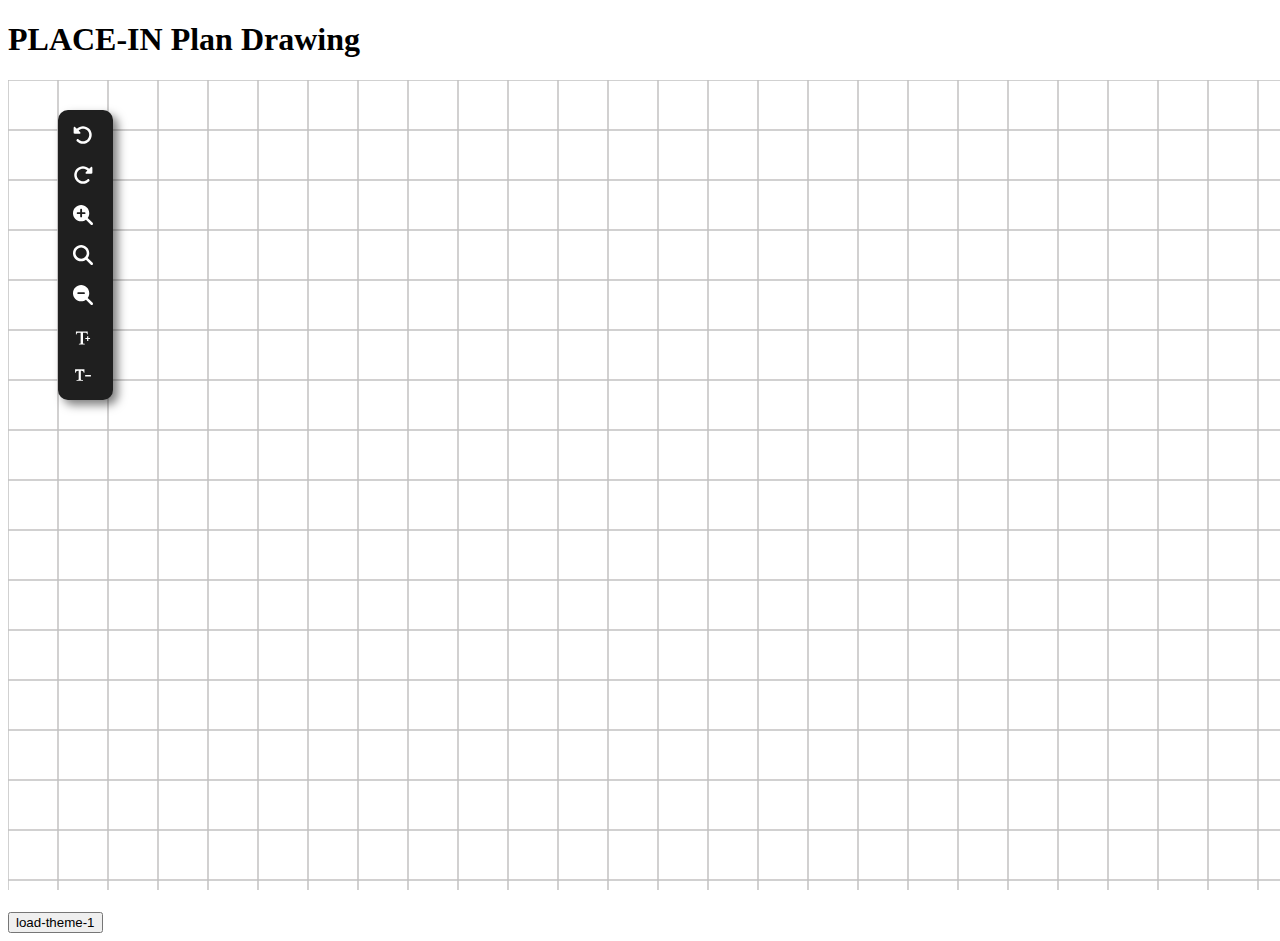
<file: index.html>
<!DOCTYPE html>
<html lang="en">

<head>
    <meta charset="UTF-8">
    <meta name="viewport" content="width=device-width, initial-scale=1.0">
    <title>PLACE-IN Plan Drawing</title>

    <!-- JS and CSS for this example -->
    <link rel="stylesheet" href="https://use.fontawesome.com/releases/v5.1.0/css/all.css"
          integrity="sha384-lKuwvrZot6UHsBSfcMvOkWwlCMgc0TaWr+30HWe3a4ltaBwTZhyTEggF5tJv8tbt" crossorigin="anonymous">
    <link href="css/toolbar.css" rel="stylesheet">
    <link href="css/menuButton.css" rel="stylesheet">

    <style>
        .plan_canvas {
            outline: none; /* 포커스 테두리 없애기 */
        }
    </style>
</head>

<body>


<div id="mainContents" style="width: 100%; height: 97%;">

    <h1>PLACE-IN Plan Drawing</h1>

    <div id="floor-editor"></div>
    <br>
    <button type="button" id="load-theme-1">load-theme-1</button>

</div>
<script src="./js/bundle.version.2.js"></script>
<script type="module">

    const editor = new PlaceIn.Editor();
    window.onload = () => {
        editor.edit('#floor-editor', {
            width: 1510,
            height: 810,
            text : {
                size : 15,
            },
            toolbar : {
                thick : [0, 1, 5, 10],
                color : [
                    '#ffffff',
                    '#121213',
                    '#717171',
                    '#d83d1b',
                    '#ec9126',
                    '#e9ba1f',
                    '#1c8a4f',
                    '#0e88e0',
                    '#8639eb',
                ]
            },
        });

        const loadData = (theme) => {
            const textarea = document.getElementById('data');
            try {
                const data = JSON.parse(textarea.value);
                editor.tools.clear();
                editor.load(data, 1, theme);
            } catch (error) {
                console.error('JSON 파싱 오류:', error);
            }
        }

        document.getElementById('load-theme-1').addEventListener('click', () => {
            loadData({
                scale: 4,
                themes: {
                    wall: [
                        {category: 0, thick: 10, color: "#000000"}, // 외벽
                        {category: 1, thick: 1, color: "#000000"}, // 내벽
                    ],
                    room: [
                        {category: 0, label: '다목적공간', color: "rgb(255, 192, 203)"}, // 다목적 공간
                        {category: 12, label: '거실', color: "rgb(144, 238, 144)"}, // 거실
                        {category: 13, label: '침실', color: "rgb(173, 216, 230)"}, // 침실
                        {category: 14, label: '주방', color: "rgb(255, 255, 153)"}, // 주방
                        {category: 15, label: '현관', color: "rgb(173, 255, 47)"}, // 현관
                        {category: 16, label: '발코니', color: "rgb(135, 206, 250)"}, // 발코니
                        {category: 17, label: '화장실', color: "rgb(255, 250, 205)"}, // 화장실,
                        {category: 19, label: '드레스룸', color: "rgb(240, 230, 140)"}, // 드레스룸,
                        {category: 21, label: '기타', color: "rgb(255, 218, 185)"}, // 기타,
                    ]
                }
            });
        });

    }

</script>

<textarea id="data" rows="50" cols="50" style="display: none;">
{
    "options": {
        "width": 210,
        "height": 220
    },
    "floors": [
        {
            "floor": 1,
            "datas": [
    {
        "type": "STR",
        "categories": [
            {
                "category": 0,
                "objects": [
                    {
                        "type": "line",
                        "data": [
                            [
                                120.5,
                                298.5
                            ],
                            [
                                120.5,
                                322.5
                            ]
                        ],
                        "radius": 4.5
                    },
                    {
                        "type": "line",
                        "data": [
                            [
                                120.5,
                                322.5
                            ],
                            [
                                141.5,
                                322.5
                            ]
                        ],
                        "radius": 4.5
                    },
                    {
                        "type": "line",
                        "data": [
                            [
                                141.5,
                                322.5
                            ],
                            [
                                141.5,
                                342.5
                            ]
                        ],
                        "radius": 4.5
                    },
                    {
                        "type": "line",
                        "data": [
                            [
                                141.5,
                                342.5
                            ],
                            [
                                178.5,
                                342.5
                            ]
                        ],
                        "radius": 4.5
                    },
                    {
                        "type": "line",
                        "data": [
                            [
                                178.5,
                                342.5
                            ],
                            [
                                178.5,
                                354.5
                            ]
                        ],
                        "radius": 4.5
                    },
                    {
                        "type": "line",
                        "data": [
                            [
                                178.5,
                                354.5
                            ],
                            [
                                293.5,
                                354.5
                            ]
                        ],
                        "radius": 4.5
                    },
                    {
                        "type": "line",
                        "data": [
                            [
                                293.5,
                                354.5
                            ],
                            [
                                293.5,
                                346.5
                            ]
                        ],
                        "radius": 4.5
                    },
                    {
                        "type": "line",
                        "data": [
                            [
                                293.5,
                                346.5
                            ],
                            [
                                358.5,
                                346.5
                            ]
                        ],
                        "radius": 4.5
                    },
                    {
                        "type": "line",
                        "data": [
                            [
                                358.5,
                                346.5
                            ],
                            [
                                358.5,
                                158.5
                            ]
                        ],
                        "radius": 4.5
                    },
                    {
                        "type": "line",
                        "data": [
                            [
                                358.5,
                                158.5
                            ],
                            [
                                217.5,
                                158.5
                            ]
                        ],
                        "radius": 4.5
                    },
                    {
                        "type": "line",
                        "data": [
                            [
                                217.5,
                                158.5
                            ],
                            [
                                217.5,
                                163.5
                            ]
                        ],
                        "radius": 4.5
                    },
                    {
                        "type": "line",
                        "data": [
                            [
                                217.5,
                                163.5
                            ],
                            [
                                148.5,
                                163.5
                            ]
                        ],
                        "radius": 4.5
                    },
                    {
                        "type": "line",
                        "data": [
                            [
                                148.5,
                                163.5
                            ],
                            [
                                148.5,
                                236.5
                            ]
                        ],
                        "radius": 4.5
                    },
                    {
                        "type": "line",
                        "data": [
                            [
                                148.5,
                                236.5
                            ],
                            [
                                121.5,
                                236.5
                            ]
                        ],
                        "radius": 4.5
                    },
                    {
                        "type": "line",
                        "data": [
                            [
                                121.5,
                                236.5
                            ],
                            [
                                121.5,
                                244.5
                            ]
                        ],
                        "radius": 4.5
                    },
                    {
                        "type": "line",
                        "data": [
                            [
                                121.5,
                                244.5
                            ],
                            [
                                116.5,
                                244.5
                            ]
                        ],
                        "radius": 4.5
                    },
                    {
                        "type": "line",
                        "data": [
                            [
                                116.5,
                                244.5
                            ],
                            [
                                116.5,
                                269.5
                            ]
                        ],
                        "radius": 4.5
                    },
                    {
                        "type": "line",
                        "data": [
                            [
                                116.5,
                                269.5
                            ],
                            [
                                120.5,
                                269.5
                            ]
                        ],
                        "radius": 4.5
                    },
                    {
                        "type": "line",
                        "data": [
                            [
                                120.5,
                                269.5
                            ],
                            [
                                120.5,
                                298.5
                            ]
                        ],
                        "radius": 4.5
                    }
                ]
            },
            {
                "category": 1,
                "objects": [
                    {
                        "type": "line",
                        "data": [
                            [
                                286.1333333333333,
                                181.28571428571428
                            ],
                            [
                                293.35,
                                181.28571428571428
                            ]
                        ],
                        "radius": 2
                    },
                    {
                        "type": "line",
                        "data": [
                            [
                                293.35,
                                181.28571428571428
                            ],
                            [
                                340.22857142857146,
                                181.28571428571428
                            ]
                        ],
                        "radius": 2
                    },
                    {
                        "type": "line",
                        "data": [
                            [
                                218.5,
                                185.48571428571427
                            ],
                            [
                                261.125,
                                185.48571428571427
                            ]
                        ],
                        "radius": 2
                    },
                    {
                        "type": "line",
                        "data": [
                            [
                                149.0,
                                185.48571428571427
                            ],
                            [
                                159.0,
                                185.48571428571427
                            ]
                        ],
                        "radius": 2
                    },
                    {
                        "type": "line",
                        "data": [
                            [
                                149.0,
                                185.48571428571427
                            ],
                            [
                                148.5,
                                185.48571428571427
                            ]
                        ],
                        "radius": 2
                    },
                    {
                        "type": "line",
                        "data": [
                            [
                                159.0,
                                185.48571428571427
                            ],
                            [
                                178.5,
                                185.48571428571427
                            ]
                        ],
                        "radius": 2
                    },
                    {
                        "type": "line",
                        "data": [
                            [
                                178.5,
                                185.48571428571427
                            ],
                            [
                                180.44285714285715,
                                185.48571428571427
                            ]
                        ],
                        "radius": 2
                    },
                    {
                        "type": "line",
                        "data": [
                            [
                                261.125,
                                191.3
                            ],
                            [
                                284.3333333333333,
                                191.3
                            ]
                        ],
                        "radius": 2
                    },
                    {
                        "type": "line",
                        "data": [
                            [
                                284.3333333333333,
                                191.3
                            ],
                            [
                                293.35,
                                191.3
                            ]
                        ],
                        "radius": 2
                    },
                    {
                        "type": "line",
                        "data": [
                            [
                                180.44285714285715,
                                188.3
                            ],
                            [
                                218.5,
                                188.3
                            ]
                        ],
                        "radius": 2
                    },
                    {
                        "type": "line",
                        "data": [
                            [
                                148.5,
                                227.23333333333335
                            ],
                            [
                                159.0,
                                227.23333333333335
                            ]
                        ],
                        "radius": 2
                    },
                    {
                        "type": "line",
                        "data": [
                            [
                                148.5,
                                227.23333333333335
                            ],
                            [
                                148.5,
                                227.23333333333335
                            ]
                        ],
                        "radius": 2
                    },
                    {
                        "type": "line",
                        "data": [
                            [
                                159.0,
                                227.23333333333335
                            ],
                            [
                                180.44285714285715,
                                227.23333333333335
                            ]
                        ],
                        "radius": 2
                    },
                    {
                        "type": "line",
                        "data": [
                            [
                                151.0,
                                245.58333333333334
                            ],
                            [
                                180.44285714285715,
                                245.58333333333334
                            ]
                        ],
                        "radius": 2
                    },
                    {
                        "type": "line",
                        "data": [
                            [
                                180.44285714285715,
                                245.58333333333334
                            ],
                            [
                                218.5,
                                245.58333333333334
                            ]
                        ],
                        "radius": 2
                    },
                    {
                        "type": "line",
                        "data": [
                            [
                                218.5,
                                245.58333333333334
                            ],
                            [
                                261.125,
                                245.58333333333334
                            ]
                        ],
                        "radius": 2
                    },
                    {
                        "type": "line",
                        "data": [
                            [
                                261.125,
                                245.58333333333334
                            ],
                            [
                                284.3333333333333,
                                245.58333333333334
                            ]
                        ],
                        "radius": 2
                    },
                    {
                        "type": "line",
                        "data": [
                            [
                                284.3333333333333,
                                245.58333333333334
                            ],
                            [
                                294.9,
                                245.58333333333334
                            ]
                        ],
                        "radius": 2
                    },
                    {
                        "type": "line",
                        "data": [
                            [
                                120.5,
                                270.4
                            ],
                            [
                                144.725,
                                270.4
                            ]
                        ],
                        "radius": 2
                    },
                    {
                        "type": "line",
                        "data": [
                            [
                                120.5,
                                270.4
                            ],
                            [
                                120.5,
                                270.4
                            ]
                        ],
                        "radius": 2
                    },
                    {
                        "type": "line",
                        "data": [
                            [
                                144.725,
                                270.4
                            ],
                            [
                                183.44285714285715,
                                270.4
                            ]
                        ],
                        "radius": 2
                    },
                    {
                        "type": "line",
                        "data": [
                            [
                                224.1,
                                270.4
                            ],
                            [
                                240.0,
                                270.4
                            ]
                        ],
                        "radius": 2
                    },
                    {
                        "type": "line",
                        "data": [
                            [
                                240.0,
                                270.4
                            ],
                            [
                                289.1333333333333,
                                270.4
                            ]
                        ],
                        "radius": 2
                    },
                    {
                        "type": "line",
                        "data": [
                            [
                                183.44285714285715,
                                277.05
                            ],
                            [
                                207.5,
                                277.05
                            ]
                        ],
                        "radius": 2
                    },
                    {
                        "type": "line",
                        "data": [
                            [
                                207.5,
                                277.05
                            ],
                            [
                                224.1,
                                277.05
                            ]
                        ],
                        "radius": 2
                    },
                    {
                        "type": "line",
                        "data": [
                            [
                                122.0,
                                295.6
                            ],
                            [
                                144.725,
                                295.6
                            ]
                        ],
                        "radius": 2
                    },
                    {
                        "type": "line",
                        "data": [
                            [
                                122.0,
                                295.6
                            ],
                            [
                                120.5,
                                295.6
                            ]
                        ],
                        "radius": 2
                    },
                    {
                        "type": "line",
                        "data": [
                            [
                                144.725,
                                320.0833333333333
                            ],
                            [
                                183.44285714285715,
                                320.0833333333333
                            ]
                        ],
                        "radius": 2
                    },
                    {
                        "type": "line",
                        "data": [
                            [
                                183.44285714285715,
                                320.0833333333333
                            ],
                            [
                                190.75,
                                320.0833333333333
                            ]
                        ],
                        "radius": 2
                    },
                    {
                        "type": "line",
                        "data": [
                            [
                                289.1333333333333,
                                315.2833333333333
                            ],
                            [
                                340.22857142857146,
                                315.2833333333333
                            ]
                        ],
                        "radius": 2
                    },
                    {
                        "type": "line",
                        "data": [
                            [
                                207.5,
                                328.8666666666667
                            ],
                            [
                                240.0,
                                328.8666666666667
                            ]
                        ],
                        "radius": 2
                    },
                    {
                        "type": "line",
                        "data": [
                            [
                                240.0,
                                328.8666666666667
                            ],
                            [
                                289.1333333333333,
                                328.8666666666667
                            ]
                        ],
                        "radius": 2
                    },
                    {
                        "type": "line",
                        "data": [
                            [
                                183.44285714285715,
                                330.1
                            ],
                            [
                                190.75,
                                330.1
                            ]
                        ],
                        "radius": 2
                    },
                    {
                        "type": "line",
                        "data": [
                            [
                                190.75,
                                330.1
                            ],
                            [
                                207.5,
                                330.1
                            ]
                        ],
                        "radius": 2
                    },
                    {
                        "type": "line",
                        "data": [
                            [
                                144.725,
                                270.4
                            ],
                            [
                                144.725,
                                295.6
                            ]
                        ],
                        "radius": 2
                    },
                    {
                        "type": "line",
                        "data": [
                            [
                                144.725,
                                295.6
                            ],
                            [
                                144.725,
                                320.0833333333333
                            ]
                        ],
                        "radius": 2
                    },
                    {
                        "type": "line",
                        "data": [
                            [
                                151.0,
                                245.58333333333334
                            ],
                            [
                                151.0,
                                235.0
                            ]
                        ],
                        "radius": 2
                    },
                    {
                        "type": "line",
                        "data": [
                            [
                                151.0,
                                236.5
                            ],
                            [
                                148.5,
                                236.5
                            ]
                        ],
                        "radius": 2
                    },
                    {
                        "type": "line",
                        "data": [
                            [
                                159.0,
                                185.48571428571427
                            ],
                            [
                                159.0,
                                227.23333333333335
                            ]
                        ],
                        "radius": 2
                    },
                    {
                        "type": "line",
                        "data": [
                            [
                                178.5,
                                185.48571428571427
                            ],
                            [
                                178.5,
                                163.5
                            ]
                        ],
                        "radius": 2
                    },
                    {
                        "type": "line",
                        "data": [
                            [
                                178.5,
                                163.5
                            ],
                            [
                                178.5,
                                163.5
                            ]
                        ],
                        "radius": 2
                    },
                    {
                        "type": "line",
                        "data": [
                            [
                                183.44285714285715,
                                270.4
                            ],
                            [
                                183.44285714285715,
                                277.05
                            ]
                        ],
                        "radius": 2
                    },
                    {
                        "type": "line",
                        "data": [
                            [
                                183.44285714285715,
                                277.05
                            ],
                            [
                                183.44285714285715,
                                320.0833333333333
                            ]
                        ],
                        "radius": 2
                    },
                    {
                        "type": "line",
                        "data": [
                            [
                                183.44285714285715,
                                320.0833333333333
                            ],
                            [
                                183.44285714285715,
                                330.1
                            ]
                        ],
                        "radius": 2
                    },
                    {
                        "type": "line",
                        "data": [
                            [
                                183.44285714285715,
                                330.1
                            ],
                            [
                                183.44285714285715,
                                343.5
                            ]
                        ],
                        "radius": 2
                    },
                    {
                        "type": "line",
                        "data": [
                            [
                                183.44285714285715,
                                342.5
                            ],
                            [
                                178.5,
                                342.5
                            ]
                        ],
                        "radius": 2
                    },
                    {
                        "type": "line",
                        "data": [
                            [
                                180.44285714285715,
                                185.48571428571427
                            ],
                            [
                                180.44285714285715,
                                188.3
                            ]
                        ],
                        "radius": 2
                    },
                    {
                        "type": "line",
                        "data": [
                            [
                                180.44285714285715,
                                188.3
                            ],
                            [
                                180.44285714285715,
                                227.23333333333335
                            ]
                        ],
                        "radius": 2
                    },
                    {
                        "type": "line",
                        "data": [
                            [
                                180.44285714285715,
                                227.23333333333335
                            ],
                            [
                                180.44285714285715,
                                245.58333333333334
                            ]
                        ],
                        "radius": 2
                    },
                    {
                        "type": "line",
                        "data": [
                            [
                                190.75,
                                314.1
                            ],
                            [
                                190.75,
                                320.0833333333333
                            ]
                        ],
                        "radius": 2
                    },
                    {
                        "type": "line",
                        "data": [
                            [
                                190.75,
                                320.0833333333333
                            ],
                            [
                                190.75,
                                330.1
                            ]
                        ],
                        "radius": 2
                    },
                    {
                        "type": "line",
                        "data": [
                            [
                                207.5,
                                277.05
                            ],
                            [
                                207.5,
                                328.8666666666667
                            ]
                        ],
                        "radius": 2
                    },
                    {
                        "type": "line",
                        "data": [
                            [
                                207.5,
                                328.8666666666667
                            ],
                            [
                                207.5,
                                330.1
                            ]
                        ],
                        "radius": 2
                    },
                    {
                        "type": "line",
                        "data": [
                            [
                                218.5,
                                185.48571428571427
                            ],
                            [
                                218.5,
                                188.3
                            ]
                        ],
                        "radius": 2
                    },
                    {
                        "type": "line",
                        "data": [
                            [
                                218.5,
                                188.3
                            ],
                            [
                                218.5,
                                245.58333333333334
                            ]
                        ],
                        "radius": 2
                    },
                    {
                        "type": "line",
                        "data": [
                            [
                                224.1,
                                270.4
                            ],
                            [
                                224.1,
                                277.05
                            ]
                        ],
                        "radius": 2
                    },
                    {
                        "type": "line",
                        "data": [
                            [
                                224.1,
                                277.05
                            ],
                            [
                                224.1,
                                288.7585786437627
                            ]
                        ],
                        "radius": 2
                    },
                    {
                        "type": "line",
                        "data": [
                            [
                                240.0,
                                270.4
                            ],
                            [
                                240.0,
                                328.8666666666667
                            ]
                        ],
                        "radius": 2
                    },
                    {
                        "type": "line",
                        "data": [
                            [
                                261.125,
                                185.48571428571427
                            ],
                            [
                                261.125,
                                191.3
                            ]
                        ],
                        "radius": 2
                    },
                    {
                        "type": "line",
                        "data": [
                            [
                                261.125,
                                191.3
                            ],
                            [
                                261.125,
                                245.58333333333334
                            ]
                        ],
                        "radius": 2
                    },
                    {
                        "type": "line",
                        "data": [
                            [
                                289.1333333333333,
                                270.4
                            ],
                            [
                                289.1333333333333,
                                315.2833333333333
                            ]
                        ],
                        "radius": 2
                    },
                    {
                        "type": "line",
                        "data": [
                            [
                                289.1333333333333,
                                315.2833333333333
                            ],
                            [
                                289.1333333333333,
                                328.8666666666667
                            ]
                        ],
                        "radius": 2
                    },
                    {
                        "type": "line",
                        "data": [
                            [
                                286.1333333333333,
                                181.28571428571428
                            ],
                            [
                                286.1333333333333,
                                158.5
                            ]
                        ],
                        "radius": 2
                    },
                    {
                        "type": "line",
                        "data": [
                            [
                                286.1333333333333,
                                158.5
                            ],
                            [
                                286.1333333333333,
                                158.5
                            ]
                        ],
                        "radius": 2
                    },
                    {
                        "type": "line",
                        "data": [
                            [
                                284.3333333333333,
                                191.3
                            ],
                            [
                                284.3333333333333,
                                245.58333333333334
                            ]
                        ],
                        "radius": 2
                    },
                    {
                        "type": "line",
                        "data": [
                            [
                                293.35,
                                158.5
                            ],
                            [
                                293.35,
                                181.28571428571428
                            ]
                        ],
                        "radius": 2
                    },
                    {
                        "type": "line",
                        "data": [
                            [
                                293.35,
                                158.5
                            ],
                            [
                                293.35,
                                158.5
                            ]
                        ],
                        "radius": 2
                    },
                    {
                        "type": "line",
                        "data": [
                            [
                                293.35,
                                181.28571428571428
                            ],
                            [
                                293.35,
                                191.3
                            ]
                        ],
                        "radius": 2
                    },
                    {
                        "type": "line",
                        "data": [
                            [
                                340.22857142857146,
                                181.28571428571428
                            ],
                            [
                                340.22857142857146,
                                315.2833333333333
                            ]
                        ],
                        "radius": 2
                    }
                ]
            },
            {
                "category": 2,
                "objects": [
                    {
                        "type": "line",
                        "data": [
                            [
                                252.0,
                                328.8666666666667
                            ],
                            [
                                280.0,
                                328.8666666666667
                            ]
                        ],
                        "radius": 2
                    },
                    {
                        "type": "line",
                        "data": [
                            [
                                217.0,
                                328.8666666666667
                            ],
                            [
                                230.0,
                                328.8666666666667
                            ]
                        ],
                        "radius": 2
                    },
                    {
                        "type": "line",
                        "data": [
                            [
                                154.0,
                                320.0833333333333
                            ],
                            [
                                175.0,
                                320.0833333333333
                            ]
                        ],
                        "radius": 2
                    },
                    {
                        "type": "line",
                        "data": [
                            [
                                310.0,
                                315.2833333333333
                            ],
                            [
                                334.0,
                                315.2833333333333
                            ]
                        ],
                        "radius": 2
                    },
                    {
                        "type": "line",
                        "data": [
                            [
                                340.22857142857146,
                                276.0
                            ],
                            [
                                340.22857142857146,
                                306.0
                            ]
                        ],
                        "radius": 2
                    },
                    {
                        "type": "line",
                        "data": [
                            [
                                340.22857142857146,
                                199.0
                            ],
                            [
                                340.22857142857146,
                                229.0
                            ]
                        ],
                        "radius": 2
                    },
                    {
                        "type": "line",
                        "data": [
                            [
                                310.0,
                                346.5
                            ],
                            [
                                335.0,
                                346.5
                            ]
                        ],
                        "radius": 2
                    },
                    {
                        "type": "line",
                        "data": [
                            [
                                251.0,
                                354.5
                            ],
                            [
                                280.0,
                                354.5
                            ]
                        ],
                        "radius": 2
                    },
                    {
                        "type": "line",
                        "data": [
                            [
                                217.0,
                                354.5
                            ],
                            [
                                230.0,
                                354.5
                            ]
                        ],
                        "radius": 2
                    },
                    {
                        "type": "line",
                        "data": [
                            [
                                190.0,
                                354.5
                            ],
                            [
                                200.0,
                                354.5
                            ]
                        ],
                        "radius": 2
                    },
                    {
                        "type": "line",
                        "data": [
                            [
                                154.0,
                                342.5
                            ],
                            [
                                175.0,
                                342.5
                            ]
                        ],
                        "radius": 2
                    },
                    {
                        "type": "line",
                        "data": [
                            [
                                129.0,
                                322.5
                            ],
                            [
                                139.0,
                                322.5
                            ]
                        ],
                        "radius": 2
                    },
                    {
                        "type": "line",
                        "data": [
                            [
                                358.5,
                                314.0
                            ],
                            [
                                358.5,
                                258.0
                            ]
                        ],
                        "radius": 2
                    },
                    {
                        "type": "line",
                        "data": [
                            [
                                358.5,
                                229.0
                            ],
                            [
                                358.5,
                                199.0
                            ]
                        ],
                        "radius": 2
                    },
                    {
                        "type": "line",
                        "data": [
                            [
                                208.0,
                                163.5
                            ],
                            [
                                187.0,
                                163.5
                            ]
                        ],
                        "radius": 2
                    },
                    {
                        "type": "line",
                        "data": [
                            [
                                171.0,
                                163.5
                            ],
                            [
                                157.0,
                                163.5
                            ]
                        ],
                        "radius": 2
                    },
                    {
                        "type": "line",
                        "data": [
                            [
                                325.0,
                                158.5
                            ],
                            [
                                304.0,
                                158.5
                            ]
                        ],
                        "radius": 2
                    },
                    {
                        "type": "line",
                        "data": [
                            [
                                283.0,
                                158.5
                            ],
                            [
                                266.0,
                                158.5
                            ]
                        ],
                        "radius": 2
                    },
                    {
                        "type": "line",
                        "data": [
                            [
                                258.0,
                                158.5
                            ],
                            [
                                248.0,
                                158.5
                            ]
                        ],
                        "radius": 2
                    },
                    {
                        "type": "line",
                        "data": [
                            [
                                242.0,
                                158.5
                            ],
                            [
                                223.0,
                                158.5
                            ]
                        ],
                        "radius": 2
                    }
                ]
            },
            {
                "category": 3,
                "objects": [
                    {
                        "type": "line",
                        "data": [
                            [
                                207.5,
                                315.0
                            ],
                            [
                                207.5,
                                320.0
                            ]
                        ],
                        "radius": 2,
                        "hinge": "start",
                        "direction": "right"
                    },
                    {
                        "type": "line",
                        "data": [
                            [
                                207.5,
                                297.0
                            ],
                            [
                                207.5,
                                308.0
                            ]
                        ],
                        "radius": 2,
                        "hinge": "start",
                        "direction": "right"
                    },
                    {
                        "type": "line",
                        "data": [
                            [
                                130.0,
                                295.6
                            ],
                            [
                                139.0,
                                295.6
                            ]
                        ],
                        "radius": 2,
                        "hinge": "start",
                        "direction": "right"
                    },
                    {
                        "type": "line",
                        "data": [
                            [
                                207.5,
                                290.0
                            ],
                            [
                                207.5,
                                295.0
                            ]
                        ],
                        "radius": 2,
                        "hinge": "start",
                        "direction": "right"
                    },
                    {
                        "type": "line",
                        "data": [
                            [
                                225.0,
                                270.4
                            ],
                            [
                                237.0,
                                270.4
                            ]
                        ],
                        "radius": 2,
                        "hinge": "start",
                        "direction": "right"
                    },
                    {
                        "type": "line",
                        "data": [
                            [
                                171.0,
                                270.4
                            ],
                            [
                                182.0,
                                270.4
                            ]
                        ],
                        "radius": 2,
                        "hinge": "start",
                        "direction": "right"
                    },
                    {
                        "type": "line",
                        "data": [
                            [
                                129.0,
                                270.4
                            ],
                            [
                                140.0,
                                270.4
                            ]
                        ],
                        "radius": 2,
                        "hinge": "start",
                        "direction": "left"
                    },
                    {
                        "type": "line",
                        "data": [
                            [
                                116.5,
                                248.0
                            ],
                            [
                                116.5,
                                266.0
                            ]
                        ],
                        "radius": 2,
                        "hinge": "start",
                        "direction": "right"
                    },
                    {
                        "type": "line",
                        "data": [
                            [
                                262.0,
                                245.58333333333334
                            ],
                            [
                                273.0,
                                245.58333333333334
                            ]
                        ],
                        "radius": 2,
                        "hinge": "start",
                        "direction": "left"
                    },
                    {
                        "type": "line",
                        "data": [
                            [
                                220.0,
                                245.58333333333334
                            ],
                            [
                                231.0,
                                245.58333333333334
                            ]
                        ],
                        "radius": 2,
                        "hinge": "start",
                        "direction": "left"
                    },
                    {
                        "type": "line",
                        "data": [
                            [
                                181.0,
                                245.58333333333334
                            ],
                            [
                                192.0,
                                245.58333333333334
                            ]
                        ],
                        "radius": 2,
                        "hinge": "start",
                        "direction": "left"
                    },
                    {
                        "type": "line",
                        "data": [
                            [
                                160.0,
                                227.23333333333335
                            ],
                            [
                                168.0,
                                227.23333333333335
                            ]
                        ],
                        "radius": 2,
                        "hinge": "start",
                        "direction": "left"
                    },
                    {
                        "type": "line",
                        "data": [
                            [
                                159.0,
                                198.0
                            ],
                            [
                                159.0,
                                204.0
                            ]
                        ],
                        "radius": 2,
                        "hinge": "start",
                        "direction": "left"
                    },
                    {
                        "type": "line",
                        "data": [
                            [
                                267.0,
                                191.3
                            ],
                            [
                                277.0,
                                191.3
                            ]
                        ],
                        "radius": 2,
                        "hinge": "start",
                        "direction": "left"
                    },
                    {
                        "type": "line",
                        "data": [
                            [
                                178.5,
                                181.0
                            ],
                            [
                                178.5,
                                170.0
                            ]
                        ],
                        "radius": 2,
                        "hinge": "start",
                        "direction": "right"
                    },
                    {
                        "type": "line",
                        "data": [
                            [
                                314.0,
                                181.28571428571428
                            ],
                            [
                                324.0,
                                181.28571428571428
                            ]
                        ],
                        "radius": 2,
                        "hinge": "start",
                        "direction": "left"
                    }
                ]
            }
        ]
    },
    {
        "type": "SPA",
        "categories": [
            {
                "category": 0,
                "objects": [
                    {
                        "type": "Polygon",
                        "data": [
                            [
                                261.125,
                                191.3
                            ],
                            [
                                261.125,
                                245.58333333333334
                            ],
                            [
                                284.3333333333333,
                                245.58333333333334
                            ],
                            [
                                284.3333333333333,
                                191.3
                            ]
                        ],
                        "radius": 0
                    }
                ]
            },
            {
                "category": 1,
                "objects": []
            },
            {
                "category": 2,
                "objects": []
            },
            {
                "category": 3,
                "objects": []
            },
            {
                "category": 4,
                "objects": []
            },
            {
                "category": 5,
                "objects": []
            },
            {
                "category": 6,
                "objects": []
            },
            {
                "category": 7,
                "objects": []
            },
            {
                "category": 8,
                "objects": []
            },
            {
                "category": 9,
                "objects": []
            },
            {
                "category": 10,
                "objects": []
            },
            {
                "category": 11,
                "objects": []
            },
            {
                "category": 12,
                "objects": [
                    {
                        "type": "Polygon",
                        "data": [
                            [
                                151.00011495239787,
                                245.58321838093548
                            ],
                            [
                                151.0,
                                236.5
                            ],
                            [
                                121.5,
                                236.5
                            ],
                            [
                                121.5,
                                244.5
                            ],
                            [
                                116.5,
                                244.5
                            ],
                            [
                                116.5,
                                269.5
                            ],
                            [
                                183.44274219045928,
                                270.40011495239787
                            ],
                            [
                                183.44285714285715,
                                277.05
                            ],
                            [
                                224.1,
                                277.05
                            ],
                            [
                                224.10011495239786,
                                270.40011495239787
                            ],
                            [
                                289.13321838093543,
                                270.40011495239787
                            ],
                            [
                                289.1333333333333,
                                315.2833333333333
                            ],
                            [
                                340.22857142857146,
                                315.2833333333333
                            ],
                            [
                                340.22857142857146,
                                181.28571428571428
                            ],
                            [
                                293.35,
                                181.28571428571428
                            ],
                            [
                                293.34988504760213,
                                191.29988504760215
                            ],
                            [
                                284.3333333333333,
                                191.3
                            ],
                            [
                                284.3333333333333,
                                245.58333333333334
                            ]
                        ],
                        "radius": 0
                    }
                ]
            },
            {
                "category": 13,
                "objects": [
                    {
                        "type": "Polygon",
                        "data": [
                            [
                                218.5,
                                245.58333333333334
                            ],
                            [
                                261.125,
                                245.58333333333334
                            ],
                            [
                                261.125,
                                185.48571428571427
                            ],
                            [
                                218.5,
                                185.48571428571427
                            ]
                        ],
                        "radius": 0
                    },
                    {
                        "type": "Polygon",
                        "data": [
                            [
                                180.44285714285715,
                                188.3
                            ],
                            [
                                180.44285714285715,
                                245.58333333333334
                            ],
                            [
                                218.5,
                                245.58333333333334
                            ],
                            [
                                218.5,
                                188.3
                            ]
                        ],
                        "radius": 0
                    },
                    {
                        "type": "Polygon",
                        "data": [
                            [
                                144.725,
                                320.0833333333333
                            ],
                            [
                                183.44285714285715,
                                320.0833333333333
                            ],
                            [
                                183.44285714285715,
                                270.4
                            ],
                            [
                                144.725,
                                270.4
                            ]
                        ],
                        "radius": 0
                    },
                    {
                        "type": "Polygon",
                        "data": [
                            [
                                240.0,
                                328.8666666666667
                            ],
                            [
                                289.1333333333333,
                                328.8666666666667
                            ],
                            [
                                289.1333333333333,
                                270.4
                            ],
                            [
                                240.0,
                                270.4
                            ]
                        ],
                        "radius": 0
                    }
                ]
            },
            {
                "category": 14,
                "objects": []
            },
            {
                "category": 15,
                "objects": []
            },
            {
                "category": 16,
                "objects": [
                    {
                        "type": "Polygon",
                        "data": [
                            [
                                178.5,
                                185.48571428571427
                            ],
                            [
                                180.44274219045928,
                                185.48582923811213
                            ],
                            [
                                180.44285714285715,
                                188.3
                            ],
                            [
                                218.5,
                                188.3
                            ],
                            [
                                218.50245486221095,
                                185.48571428571427
                            ],
                            [
                                261.1248850476021,
                                185.48582923811213
                            ],
                            [
                                261.125,
                                191.3
                            ],
                            [
                                293.35,
                                191.3
                            ],
                            [
                                293.35,
                                181.28571428571428
                            ],
                            [
                                286.1334482857312,
                                181.2855993333164
                            ],
                            [
                                286.1333333333333,
                                158.5
                            ],
                            [
                                217.5,
                                158.5
                            ],
                            [
                                217.5,
                                163.5
                            ],
                            [
                                178.5,
                                163.5
                            ]
                        ],
                        "radius": 0
                    },
                    {
                        "type": "Polygon",
                        "data": [
                            [
                                183.44285714285715,
                                342.5
                            ],
                            [
                                178.5,
                                342.5
                            ],
                            [
                                178.5,
                                354.5
                            ],
                            [
                                293.5,
                                354.5
                            ],
                            [
                                293.5,
                                346.5
                            ],
                            [
                                358.5,
                                346.5
                            ],
                            [
                                358.5,
                                158.5
                            ],
                            [
                                293.35,
                                158.5
                            ],
                            [
                                293.35,
                                181.28571428571428
                            ],
                            [
                                340.22845647617356,
                                181.28582923811214
                            ],
                            [
                                340.22845647617356,
                                315.2832183809354
                            ],
                            [
                                289.1333333333333,
                                315.2833333333333
                            ],
                            [
                                289.13321838093543,
                                328.8665517142688
                            ],
                            [
                                183.44285714285715,
                                330.1
                            ]
                        ],
                        "radius": 0
                    },
                    {
                        "type": "Polygon",
                        "data": [
                            [
                                144.72511495239786,
                                320.0832183809354
                            ],
                            [
                                144.725,
                                295.6
                            ],
                            [
                                120.5,
                                295.6
                            ],
                            [
                                120.5,
                                322.5
                            ],
                            [
                                141.5,
                                322.5
                            ],
                            [
                                141.5,
                                342.5
                            ],
                            [
                                183.44285714285715,
                                342.5
                            ],
                            [
                                183.44285714285715,
                                320.0833333333333
                            ]
                        ],
                        "radius": 0
                    }
                ]
            },
            {
                "category": 17,
                "objects": [
                    {
                        "type": "Polygon",
                        "data": [
                            [
                                159.0,
                                227.23333333333335
                            ],
                            [
                                180.44285714285715,
                                227.23333333333335
                            ],
                            [
                                180.44285714285715,
                                185.48571428571427
                            ],
                            [
                                159.0,
                                185.48571428571427
                            ]
                        ],
                        "radius": 0
                    },
                    {
                        "type": "Polygon",
                        "data": [
                            [
                                183.44285714285715,
                                277.05
                            ],
                            [
                                183.44285714285715,
                                320.0833333333333
                            ],
                            [
                                190.75,
                                320.0833333333333
                            ],
                            [
                                190.75,
                                330.1
                            ],
                            [
                                207.5,
                                330.1
                            ],
                            [
                                207.5,
                                277.05
                            ]
                        ],
                        "radius": 0
                    }
                ]
            },
            {
                "category": 18,
                "objects": []
            },
            {
                "category": 19,
                "objects": [
                    {
                        "type": "Polygon",
                        "data": [
                            [
                                224.1,
                                277.05
                            ],
                            [
                                207.5,
                                277.05
                            ],
                            [
                                207.5,
                                328.8666666666667
                            ],
                            [
                                240.0,
                                328.8666666666667
                            ],
                            [
                                240.0,
                                270.4
                            ],
                            [
                                224.1,
                                270.4
                            ]
                        ],
                        "radius": 0
                    }
                ]
            },
            {
                "category": 20,
                "objects": []
            },
            {
                "category": 21,
                "objects": [
                    {
                        "type": "Polygon",
                        "data": [
                            [
                                151.0,
                                236.5
                            ],
                            [
                                151.0,
                                245.58333333333334
                            ],
                            [
                                180.44285714285715,
                                245.58333333333334
                            ],
                            [
                                180.44285714285715,
                                227.23333333333335
                            ],
                            [
                                148.5,
                                227.23333333333335
                            ],
                            [
                                148.5,
                                236.5
                            ]
                        ],
                        "radius": 0
                    },
                    {
                        "type": "Polygon",
                        "data": [
                            [
                                159.0,
                                227.23333333333335
                            ],
                            [
                                159.0,
                                185.48571428571427
                            ],
                            [
                                148.5,
                                185.48571428571427
                            ],
                            [
                                148.5,
                                227.23333333333335
                            ]
                        ],
                        "radius": 0
                    },
                    {
                        "type": "Polygon",
                        "data": [
                            [
                                178.5,
                                185.48571428571427
                            ],
                            [
                                178.5,
                                163.5
                            ],
                            [
                                148.5,
                                163.5
                            ],
                            [
                                148.5,
                                185.48571428571427
                            ]
                        ],
                        "radius": 0
                    },
                    {
                        "type": "Polygon",
                        "data": [
                            [
                                293.35,
                                181.28571428571428
                            ],
                            [
                                293.35,
                                158.5
                            ],
                            [
                                286.1333333333333,
                                158.5
                            ],
                            [
                                286.1333333333333,
                                181.28571428571428
                            ]
                        ],
                        "radius": 0
                    },
                    {
                        "type": "Polygon",
                        "data": [
                            [
                                144.725,
                                295.6
                            ],
                            [
                                144.725,
                                270.4
                            ],
                            [
                                120.5,
                                270.4
                            ],
                            [
                                120.5,
                                295.6
                            ]
                        ],
                        "radius": 0
                    },
                    {
                        "type": "Polygon",
                        "data": [
                            [
                                183.44285714285715,
                                330.1
                            ],
                            [
                                190.75,
                                330.1
                            ],
                            [
                                190.75,
                                320.0833333333333
                            ],
                            [
                                183.44285714285715,
                                320.0833333333333
                            ]
                        ],
                        "radius": 0
                    }
                ]
            },
            {
                "category": 22,
                "objects": []
            }
        ]
    }
]
        },
        {
            "floor": 2,
            "datas": [
                {
                    "type": "STR",
                    "categories": [
                        {
                            "category": 0,
                            "objects": [
                                {
                                    "type": "line",
                                    "data": [
                                        [
                                            151.9,
                                            303.3208831973161
                                        ],
                                        [
                                            151.9,
                                            342.1915919060378
                                        ]
                                    ],
                                    "radius": 4.5
                                },
                                {
                                    "type": "line",
                                    "data": [
                                        [
                                            151.9,
                                            342.1915919060378
                                        ],
                                        [
                                            160.9,
                                            342.1915919060378
                                        ]
                                    ],
                                    "radius": 4.5
                                },
                                {
                                    "type": "line",
                                    "data": [
                                        [
                                            160.9,
                                            342.1915919060378
                                        ],
                                        [
                                            160.9,
                                            375.92653654101144
                                        ]
                                    ],
                                    "radius": 4.5
                                },
                                {
                                    "type": "line",
                                    "data": [
                                        [
                                            160.9,
                                            375.92653654101144
                                        ],
                                        [
                                            238.71095349524862,
                                            375.92653654101144
                                        ]
                                    ],
                                    "radius": 4.5
                                },
                                {
                                    "type": "line",
                                    "data": [
                                        [
                                            238.71095349524862,
                                            375.92653654101144
                                        ],
                                        [
                                            238.71095349524862,
                                            340.2309118044245
                                        ]
                                    ],
                                    "radius": 4.5
                                },
                                {
                                    "type": "line",
                                    "data": [
                                        [
                                            238.71095349524862,
                                            340.2309118044245
                                        ],
                                        [
                                            300.0,
                                            340.2309118044245
                                        ]
                                    ],
                                    "radius": 4.5
                                },
                                {
                                    "type": "line",
                                    "data": [
                                        [
                                            300.0,
                                            340.2309118044245
                                        ],
                                        [
                                            300.0,
                                            161.9
                                        ]
                                    ],
                                    "radius": 4.5
                                },
                                {
                                    "type": "line",
                                    "data": [
                                        [
                                            300.0,
                                            161.9
                                        ],
                                        [
                                            292.26490663455024,
                                            161.9
                                        ]
                                    ],
                                    "radius": 4.5
                                },
                                {
                                    "type": "line",
                                    "data": [
                                        [
                                            292.26490663455024,
                                            161.9
                                        ],
                                        [
                                            292.1,
                                            161.9
                                        ]
                                    ],
                                    "radius": 4.5
                                },
                                {
                                    "type": "line",
                                    "data": [
                                        [
                                            292.1,
                                            161.9
                                        ],
                                        [
                                            245.9,
                                            161.9
                                        ]
                                    ],
                                    "radius": 4.5
                                },
                                {
                                    "type": "line",
                                    "data": [
                                        [
                                            245.9,
                                            161.9
                                        ],
                                        [
                                            245.9,
                                            249.46289371798383
                                        ]
                                    ],
                                    "radius": 4.5
                                },
                                {
                                    "type": "line",
                                    "data": [
                                        [
                                            245.9,
                                            249.46289371798383
                                        ],
                                        [
                                            146.71250934020617,
                                            249.46289371798383
                                        ]
                                    ],
                                    "radius": 4.5
                                },
                                {
                                    "type": "line",
                                    "data": [
                                        [
                                            146.71250934020617,
                                            249.46289371798383
                                        ],
                                        [
                                            146.71250934020617,
                                            280.03143041682733
                                        ]
                                    ],
                                    "radius": 4.5
                                },
                                {
                                    "type": "line",
                                    "data": [
                                        [
                                            146.71250934020617,
                                            280.03143041682733
                                        ],
                                        [
                                            142.12302809173798,
                                            280.03143041682733
                                        ]
                                    ],
                                    "radius": 4.5
                                },
                                {
                                    "type": "line",
                                    "data": [
                                        [
                                            142.12302809173798,
                                            280.03143041682733
                                        ],
                                        [
                                            142.12302809173798,
                                            305.76512617438163
                                        ]
                                    ],
                                    "radius": 4.5
                                },
                                {
                                    "type": "line",
                                    "data": [
                                        [
                                            142.12302809173798,
                                            305.76512617438163
                                        ],
                                        [
                                            151.9,
                                            303.3208831973161
                                        ]
                                    ],
                                    "radius": 4.5
                                }
                            ]
                        },
                        {
                            "category": 1,
                            "objects": []
                        },
                        {
                            "category": 2,
                            "objects": []
                        },
                        {
                            "category": 3,
                            "objects": []
                        }
                    ]
                },
                {
                    "type": "SPA",
                    "categories": [
                        {
                            "category": 0,
                            "objects": []
                        },
                        {
                            "category": 1,
                            "objects": []
                        },
                        {
                            "category": 2,
                            "objects": []
                        },
                        {
                            "category": 3,
                            "objects": []
                        },
                        {
                            "category": 4,
                            "objects": []
                        },
                        {
                            "category": 5,
                            "objects": []
                        },
                        {
                            "category": 6,
                            "objects": []
                        },
                        {
                            "category": 7,
                            "objects": []
                        },
                        {
                            "category": 8,
                            "objects": []
                        },
                        {
                            "category": 9,
                            "objects": []
                        },
                        {
                            "category": 10,
                            "objects": []
                        },
                        {
                            "category": 11,
                            "objects": []
                        },
                        {
                            "category": 12,
                            "objects": [
                                {
                                    "type": "Polygon",
                                    "data": [
                                        [
                                            151.9,
                                            303.3208831973161
                                        ],
                                        [
                                            151.9,
                                            342.1915919060378
                                        ],
                                        [
                                            160.9,
                                            342.1915919060378
                                        ],
                                        [
                                            160.9,
                                            375.92653654101144
                                        ],
                                        [
                                            238.71095349524862,
                                            375.92653654101144
                                        ],
                                        [
                                            238.71095349524862,
                                            340.2309118044245
                                        ],
                                        [
                                            300.0,
                                            340.2309118044245
                                        ],
                                        [
                                            300.0,
                                            161.9
                                        ],
                                        [
                                            292.26490663455024,
                                            161.9
                                        ],
                                        [
                                            292.1,
                                            161.9
                                        ],
                                        [
                                            245.9,
                                            161.9
                                        ],
                                        [
                                            245.9,
                                            249.46289371798383
                                        ],
                                        [
                                            146.71250934020617,
                                            249.46289371798383
                                        ],
                                        [
                                            146.71250934020617,
                                            280.03143041682733
                                        ],
                                        [
                                            142.12302809173798,
                                            280.03143041682733
                                        ],
                                        [
                                            142.12302809173798,
                                            305.76512617438163
                                        ]
                                    ],
                                    "radius": 0
                                }
                            ]
                        },
                        {
                            "category": 13,
                            "objects": []
                        },
                        {
                            "category": 14,
                            "objects": []
                        },
                        {
                            "category": 15,
                            "objects": []
                        },
                        {
                            "category": 16,
                            "objects": []
                        },
                        {
                            "category": 17,
                            "objects": []
                        },
                        {
                            "category": 18,
                            "objects": []
                        },
                        {
                            "category": 19,
                            "objects": []
                        },
                        {
                            "category": 20,
                            "objects": []
                        },
                        {
                            "category": 21,
                            "objects": []
                        },
                        {
                            "category": 22,
                            "objects": []
                        }
                    ]
                }
            ]
        },
        {
            "floor": 3,
            "datas": [
                {
                    "type": "STR",
                    "categories": [
                        {
                            "category": 0,
                            "objects": [
                                {
                                    "type": "line",
                                    "data": [
                                        [
                                            151.9,
                                            303.3208831973161
                                        ],
                                        [
                                            151.9,
                                            342.1915919060378
                                        ]
                                    ],
                                    "radius": 4.5
                                },
                                {
                                    "type": "line",
                                    "data": [
                                        [
                                            151.9,
                                            342.1915919060378
                                        ],
                                        [
                                            160.9,
                                            342.1915919060378
                                        ]
                                    ],
                                    "radius": 4.5
                                },
                                {
                                    "type": "line",
                                    "data": [
                                        [
                                            160.9,
                                            342.1915919060378
                                        ],
                                        [
                                            160.9,
                                            375.92653654101144
                                        ]
                                    ],
                                    "radius": 4.5
                                },
                                {
                                    "type": "line",
                                    "data": [
                                        [
                                            160.9,
                                            375.92653654101144
                                        ],
                                        [
                                            238.71095349524862,
                                            375.92653654101144
                                        ]
                                    ],
                                    "radius": 4.5
                                },
                                {
                                    "type": "line",
                                    "data": [
                                        [
                                            238.71095349524862,
                                            375.92653654101144
                                        ],
                                        [
                                            238.71095349524862,
                                            340.2309118044245
                                        ]
                                    ],
                                    "radius": 4.5
                                },
                                {
                                    "type": "line",
                                    "data": [
                                        [
                                            238.71095349524862,
                                            340.2309118044245
                                        ],
                                        [
                                            300.0,
                                            340.2309118044245
                                        ]
                                    ],
                                    "radius": 4.5
                                },
                                {
                                    "type": "line",
                                    "data": [
                                        [
                                            300.0,
                                            340.2309118044245
                                        ],
                                        [
                                            300.0,
                                            161.9
                                        ]
                                    ],
                                    "radius": 4.5
                                },
                                {
                                    "type": "line",
                                    "data": [
                                        [
                                            300.0,
                                            161.9
                                        ],
                                        [
                                            292.26490663455024,
                                            161.9
                                        ]
                                    ],
                                    "radius": 4.5
                                },
                                {
                                    "type": "line",
                                    "data": [
                                        [
                                            292.26490663455024,
                                            161.9
                                        ],
                                        [
                                            292.1,
                                            161.9
                                        ]
                                    ],
                                    "radius": 4.5
                                },
                                {
                                    "type": "line",
                                    "data": [
                                        [
                                            292.1,
                                            161.9
                                        ],
                                        [
                                            245.9,
                                            161.9
                                        ]
                                    ],
                                    "radius": 4.5
                                },
                                {
                                    "type": "line",
                                    "data": [
                                        [
                                            245.9,
                                            161.9
                                        ],
                                        [
                                            245.9,
                                            249.46289371798383
                                        ]
                                    ],
                                    "radius": 4.5
                                },
                                {
                                    "type": "line",
                                    "data": [
                                        [
                                            245.9,
                                            249.46289371798383
                                        ],
                                        [
                                            146.71250934020617,
                                            249.46289371798383
                                        ]
                                    ],
                                    "radius": 4.5
                                },
                                {
                                    "type": "line",
                                    "data": [
                                        [
                                            146.71250934020617,
                                            249.46289371798383
                                        ],
                                        [
                                            146.71250934020617,
                                            280.03143041682733
                                        ]
                                    ],
                                    "radius": 4.5
                                },
                                {
                                    "type": "line",
                                    "data": [
                                        [
                                            146.71250934020617,
                                            280.03143041682733
                                        ],
                                        [
                                            142.12302809173798,
                                            280.03143041682733
                                        ]
                                    ],
                                    "radius": 4.5
                                },
                                {
                                    "type": "line",
                                    "data": [
                                        [
                                            142.12302809173798,
                                            280.03143041682733
                                        ],
                                        [
                                            142.12302809173798,
                                            305.76512617438163
                                        ]
                                    ],
                                    "radius": 4.5
                                },
                                {
                                    "type": "line",
                                    "data": [
                                        [
                                            142.12302809173798,
                                            305.76512617438163
                                        ],
                                        [
                                            151.9,
                                            303.3208831973161
                                        ]
                                    ],
                                    "radius": 4.5
                                }
                            ]
                        },
                        {
                            "category": 1,
                            "objects": []
                        },
                        {
                            "category": 2,
                            "objects": []
                        },
                        {
                            "category": 3,
                            "objects": []
                        }
                    ]
                },
                {
                    "type": "SPA",
                    "categories": [
                        {
                            "category": 0,
                            "objects": []
                        },
                        {
                            "category": 1,
                            "objects": []
                        },
                        {
                            "category": 2,
                            "objects": []
                        },
                        {
                            "category": 3,
                            "objects": []
                        },
                        {
                            "category": 4,
                            "objects": []
                        },
                        {
                            "category": 5,
                            "objects": []
                        },
                        {
                            "category": 6,
                            "objects": []
                        },
                        {
                            "category": 7,
                            "objects": []
                        },
                        {
                            "category": 8,
                            "objects": []
                        },
                        {
                            "category": 9,
                            "objects": []
                        },
                        {
                            "category": 10,
                            "objects": []
                        },
                        {
                            "category": 11,
                            "objects": []
                        },
                        {
                            "category": 12,
                            "objects": [
                                {
                                    "type": "Polygon",
                                    "data": [
                                        [
                                            151.9,
                                            303.3208831973161
                                        ],
                                        [
                                            151.9,
                                            342.1915919060378
                                        ],
                                        [
                                            160.9,
                                            342.1915919060378
                                        ],
                                        [
                                            160.9,
                                            375.92653654101144
                                        ],
                                        [
                                            238.71095349524862,
                                            375.92653654101144
                                        ],
                                        [
                                            238.71095349524862,
                                            340.2309118044245
                                        ],
                                        [
                                            300.0,
                                            340.2309118044245
                                        ],
                                        [
                                            300.0,
                                            161.9
                                        ],
                                        [
                                            292.26490663455024,
                                            161.9
                                        ],
                                        [
                                            292.1,
                                            161.9
                                        ],
                                        [
                                            245.9,
                                            161.9
                                        ],
                                        [
                                            245.9,
                                            249.46289371798383
                                        ],
                                        [
                                            146.71250934020617,
                                            249.46289371798383
                                        ],
                                        [
                                            146.71250934020617,
                                            280.03143041682733
                                        ],
                                        [
                                            142.12302809173798,
                                            280.03143041682733
                                        ],
                                        [
                                            142.12302809173798,
                                            305.76512617438163
                                        ]
                                    ],
                                    "radius": 0
                                }
                            ]
                        },
                        {
                            "category": 13,
                            "objects": []
                        },
                        {
                            "category": 14,
                            "objects": []
                        },
                        {
                            "category": 15,
                            "objects": []
                        },
                        {
                            "category": 16,
                            "objects": []
                        },
                        {
                            "category": 17,
                            "objects": []
                        },
                        {
                            "category": 18,
                            "objects": []
                        },
                        {
                            "category": 19,
                            "objects": []
                        },
                        {
                            "category": 20,
                            "objects": []
                        },
                        {
                            "category": 21,
                            "objects": []
                        },
                        {
                            "category": 22,
                            "objects": []
                        }
                    ]
                }
            ]
        }
    ]
}
</textarea>
</body>
</html>
</file>
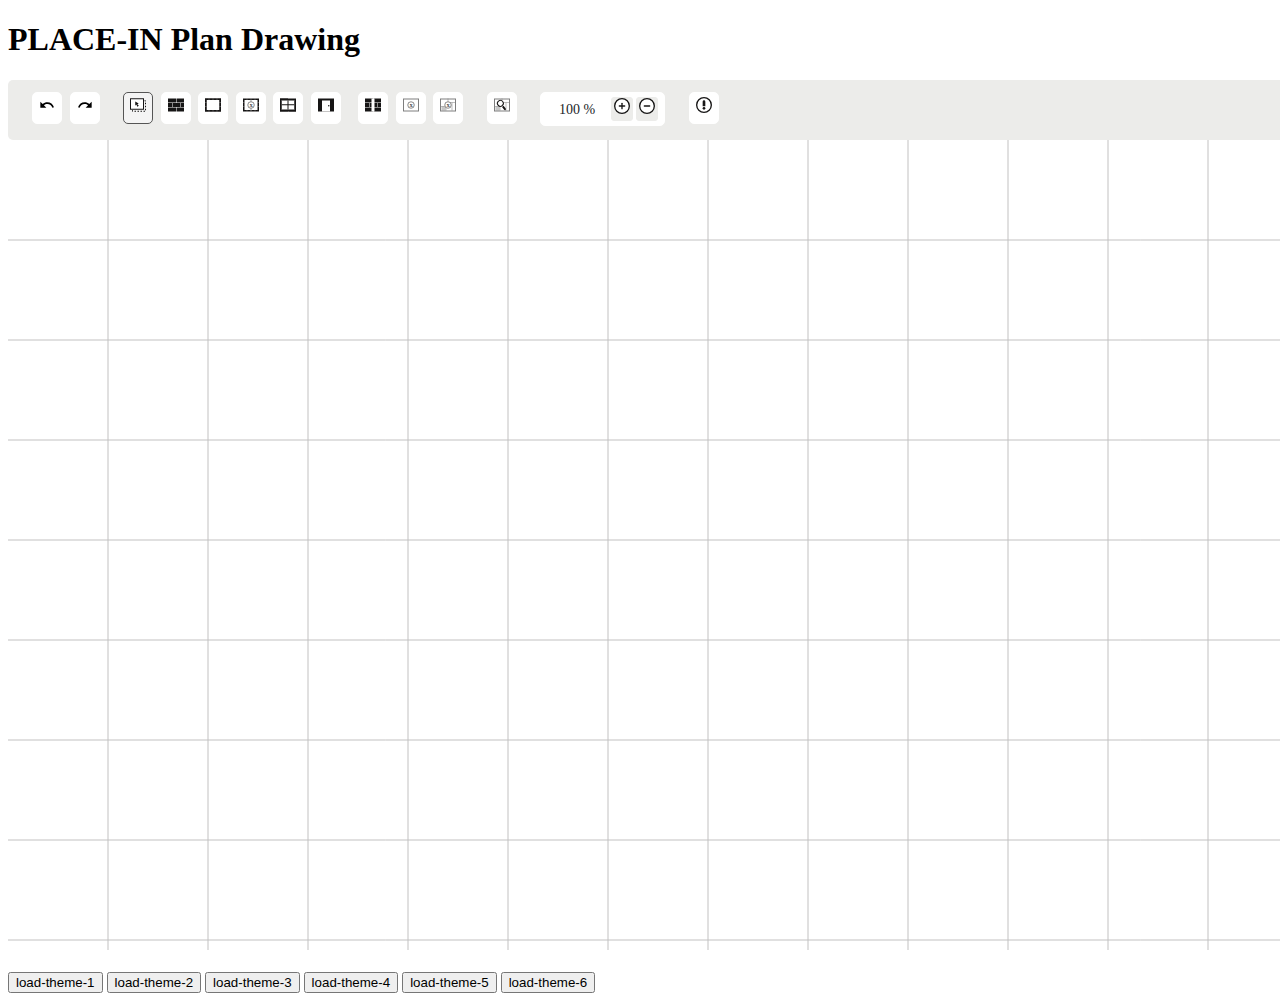
<file: demo1.html>
<!DOCTYPE html>
<html lang="en">

<head>
    <meta charset="UTF-8">
    <meta name="viewport" content="width=device-width, initial-scale=1.0">
    <title>PLACE-IN Plan Drawing</title>

    <!-- JS and CSS for this example -->
    <link rel="stylesheet" href="https://use.fontawesome.com/releases/v5.1.0/css/all.css"
          integrity="sha384-lKuwvrZot6UHsBSfcMvOkWwlCMgc0TaWr+30HWe3a4ltaBwTZhyTEggF5tJv8tbt" crossorigin="anonymous">
    <link href="css/toolbar.css" rel="stylesheet">
    <link href="css/menuButton.css" rel="stylesheet">

    <style>
        .plan_canvas {
            outline: none; /* 포커스 테두리 없애기 */
        }
    </style>
</head>

<body>


<div id="mainContents" style="width: 100%; height: 97%;">

    <h1>PLACE-IN Plan Drawing</h1>

    <div id="ex1">
        <div class="format" role="toolbar" aria-label="Text Formatting">
            <span style="margin-right: 10px;"></span>
            <div class="group">
                <button type="button" action-type="undo-command" action-value="undo"
                        class="item popup" tabindex="-1">
                    <img src="./images/icons/undo.svg" alt="Undo command" class="icon"/>
                    <span class="popup-label">Undo</span>
                </button>
                <button type="button" action-type="undo-command" action-value="redo"
                        class="item popup" tabindex="-1">
                    <img src="./images/icons/redo.svg" alt="Redo undo command" class="icon"/>
                    <span class="popup-label">Redo</span>
                </button>
            </div>
            <span style="margin-right: 10px;"></span>
            <div class="group" role="radiogroup" aria-label="Text Alignment">
                <button type="button" role="radio" action-type="draw-mode" action-value="select-item"
                        class="item popup" aria-checked="true" tabindex="-1">
                    <img src="./images/icons/sel_object.svg" alt="select draw item" class="icon"/>
                    <span class="popup-label">Select draw item</span>
                </button>

                <button type="button" role="radio" action-type="draw-mode" action-value="create-wall"
                        class="item popup" aria-checked="false" tabindex="-1">
                    <img src="./images/icons/add_wall.svg" alt="create wall" class="icon"/>
                    <span class="popup-label">Create wall</span>
                </button>

                <button type="button" role="radio" action-type="draw-mode" action-value="create-rect-wall"
                        class="item popup" aria-checked="false" tabindex="-1">
                    <img src="./images/icons/add_rect_wall.svg" alt="create rect wall" class="icon"/>
                    <span class="popup-label">Create rect wall</span>
                </button>

                <button type="button" role="radio" action-type="draw-mode" action-value="create-rect-wall-clear"
                        class="item popup" aria-checked="false" tabindex="-1">
                    <img src="./images/icons/del_in_space.svg" alt="create rect wall clear" class="icon"/>
                    <span class="popup-label">Create rect wall while cleaning internal</span>
                </button>

                <button type="button" role="radio" action-type="draw-mode" action-value="create-window"
                        class="item popup" aria-checked="false" tabindex="-1">
                    <img src="./images/icons/add_window.svg" alt="create window" class="icon"/>
                    <span class="popup-label">Create window</span>
                </button>

                <button type="button" role="radio" action-type="draw-mode" action-value="create-door"
                        class="item popup" aria-checked="false" tabindex="-1">
                    <img src="./images/icons/add_door.svg" alt="create door" class="icon"/>
                    <span class="popup-label">Create door</span>
                </button>

                <span style="margin-right: 10px;"></span>

                <button type="button" role="radio" action-type="draw-mode" action-value="split-wall"
                        class="item popup" aria-checked="false" tabindex="-1">
                    <img src="./images/icons/div_wall.svg" alt="split all" class="icon"/>
                    <span class="popup-label">Split wall</span>
                </button>

                <button type="button" role="radio" action-type="draw-mode" action-value="delete-object"
                        class="item popup" aria-checked="false" tabindex="-1">
                    <img src="./images/icons/del_object.svg" alt="delete object" class="icon"/>
                    <span class="popup-label">Erase selected object</span>
                </button>

                <button type="button" role="radio" action-type="draw-mode" action-value="clear-all"
                        class="item popup" aria-checked="false" tabindex="-1">
                    <img src="./images/icons/del_all_plan.svg" alt="clear all" class="icon"/>
                    <span class="popup-label">Clear all objects</span>
                </button>
            </div>

            <div class="group">
                <button type="button" action-type="ai-interface" action-value="request-review-drawing"
                        class="item popup" tabindex="-1">
                    <img src="./images/icons/inspection_plan.svg" alt="Request review" class="icon"/>
                    <span class="popup-label">Request review drawing</span>
                </button>
            </div>
            <span style="margin-right: 10px;"></span>
            <div class="group">
                <div action-type="changeZoomRate" action-value="changeZoomRate" class="item spinbutton"
                     role="spinbutton" tabindex="-1" aria-valuenow="100"
                     aria-valuetext="100%" aria-valuemin="50" aria-valuemax="400" aria-label="Design scale">
                    <span class="value">100%</span>
                    <span class="increase">
                        <img src="./images/icons/zoom_in.svg" alt="Zoom In" class="icon"/>
                    </span>
                    <span class="decrease">
                        <img src="./images/icons/zoom_out.svg" alt="Zoom Out" class="icon"/>
                </span>
                </div>
            </div>

            <div class="group">
                <button type="button" action-type="ai-interface" action-value="redirect-help"
                        class="item popup" tabindex="-1">
                    <img src="./images/icons/help.svg" alt="Help page" class="icon"/>
                    <span class="popup-label">Help</span>
                </button>
            </div>

        </div>
    </div>

    <div id="floor-editor"></div>
    <br>
    <button type="button" id="load-theme-1">load-theme-1</button>
    <button type="button" id="load-theme-2">load-theme-2</button>
    <button type="button" id="load-theme-3">load-theme-3</button>
    <button type="button" id="load-theme-4">load-theme-4</button>
    <button type="button" id="load-theme-5">load-theme-5</button>
    <button type="button" id="load-theme-6">load-theme-6</button>


</div>
<script src="./js/bundle.js"></script>
<script src="./js/FormatToolbar.js"></script>
<script src="./js/FormatToolbarItem.js"></script>
<script src="./js/SpinButton.js"></script>
<script type="module">

    //import FormatToolbar from "./js/FormatToolbar.js";

    const editor = new PlaceIn.Editor();
    window.onload = () => {
        editor.edit('#floor-editor', {
            width: 1510,
            height: 810,
            toolbar : {
                thick : [1,2,3,4,5,6,7,9,9,10],
                color : [
                    '#121213',
                    '#717171',
                    '#d83d1b',
                    '#ec9126',
                    '#e9ba1f',
                    '#1c8a4f',
                    '#0e88e0',
                    '#8639eb',
                    '#f5bfbb',
                    '#f2c997',
                    '#f3df9e',
                    '#bdb691',
                    '#c1a8b5',
                    '#dbc5f5',
                ]
            },
        });
        initializeToolbar();

        const loadData = (theme) => {
            const textarea = document.getElementById('data');
            try {
                const data = JSON.parse(textarea.value);
                editor.tools.clear();
                editor.load(data, theme);
            } catch (error) {
                console.error('JSON 파싱 오류:', error);
            }
        }

        document.getElementById('load-theme-1').addEventListener('click', () => {
            loadData({
                scale: 4,
                themes: {
                    wall: [
                        {category: 0, thick: 10, color: "#000000"}, // 외벽
                        {category: 1, thick: 1, color: "#000000"}, // 내벽
                    ],
                    room: [
                        {category: 0, label: '다목적공간', color: "rgba(255, 192, 203, 0.5)"}, // 다목적 공간
                        {category: 12, label: '거실', color: "rgba(144, 238, 144, 0.5)"}, // 거실
                        {category: 13, label: '침실', color: "rgba(173, 216, 230, 0.5)"}, // 침실
                        {category: 14, label: '주방', color: "rgba(255, 255, 153, 0.5)"}, // 주방
                        {category: 15, label: '현관', color: "rgba(173, 255, 47, 0.5)"}, // 현관
                        {category: 16, label: '발코니', color: "rgba(135, 206, 250, 0.5)"}, // 발코니
                        {category: 17, label: '화장실', color: "rgba(255, 250, 205, 0.5)"}, // 화장실,
                        {category: 19, label: '드레스룸', color: "rgba(240, 230, 140, 0.5)"}, // 드레스룸,
                        {category: 21, label: '기타', color: "rgba(255, 218, 185, 0.5)"}, // 기타,
                    ]
                }
            });
        });


        document.getElementById('load-theme-2').addEventListener('click', () => {
            loadData({
                scale: 4,
                themes: {
                    wall: [
                        {category: 0, thick: 10, color: "black"}, // 외벽
                        {category: 1, thick: 1, color: "black"}, // 내벽
                    ],

                    room: [
                        {category: 0, label: '다목적공간', color: "rgba(92,151,191,0.5)"}, // 다목적 공간
                        {category: 12, label: '거실', color: "rgba(75,119,190,0.5)"}, // 거실
                        {category: 13, label: '침실', color: "rgba(31,58,147,0.5)"}, // 침실
                        {category: 14, label: '주방', color: "rgba(37,116,169,0.5)"}, // 주방
                        {category: 15, label: '현관', color: "rgba(103,128,159,0.5)"}, // 현관
                        {category: 16, label: '발코니', color: "rgba(52,73,94,0.5)"}, // 발코니
                        {category: 17, label: '화장실', color: "rgba(58,83,155,0.5)"}, // 화장실,
                        {category: 19, label: '드레스룸', color: "rgba(30,139,195,0.5)"}, // 드레스룸,
                        {category: 21, label: '기타', color: "rgba(107,185,240,0.5)"}, // 기타,
                    ]
                }
            });
        });

        document.getElementById('load-theme-3').addEventListener('click', () => {
            loadData({
                scale: 3,
                themes: {
                    wall: [
                        {category: 0, thick: 10, color: "black"}, // 외벽
                        {category: 1, thick: 1, color: "black"}, // 내벽
                    ],

                    room: [
                        {category: 0, label: '다목적공간', color: "rgba(54,215,183,0.5)"}, // 다목적 공간
                        {category: 12, label: '거실', color: "rgba(102,204,153,0.5)"}, // 거실
                        {category: 13, label: '침실', color: "rgba(27,163,156,0.5)"}, // 침실
                        {category: 14, label: '주방', color: "rgba(27,188,155,0.5)"}, // 주방
                        {category: 15, label: '현관', color: "rgba(101,198,187,0.5)"}, // 현관
                        {category: 16, label: '발코니', color: "rgba(4,147,114,0.5)"}, // 발코니
                        {category: 17, label: '화장실', color: "rgba(200,247,197,0.5)"}, // 화장실,
                        {category: 19, label: '드레스룸', color: "rgba(197,239,247,0.5)"}, // 드레스룸,
                        {category: 21, label: '기타', color: "rgba(63,195,128,0.5)"}, // 기타,
                    ]
                }
            });
        });

        document.getElementById('load-theme-4').addEventListener('click', () => {
            loadData({
                scale: 3,
                themes: {
                    wall: [
                        {category: 0, thick: 10, color: "black"}, // 외벽
                        {category: 1, thick: 1, color: "black"},  // 내벽
                    ],

                    room: [
                        {category: 0, label: '다목적공간', color: "#590D2280"}, // 다목적 공간
                        {category: 12, label: '거실', color: "#800F2F80"}, // 거실
                        {category: 13, label: '침실', color: "#A4133C80"}, // 침실
                        {category: 14, label: '주방', color: "#C9184A80"}, // 주방
                        {category: 15, label: '현관', color: "#FF4D6D80"}, // 현관
                        {category: 16, label: '발코니', color: "#FF4D6D80"}, // 발코니
                        {category: 17, label: '화장실', color: "#FF758F80"}, // 화장실,
                        {category: 19, label: '드레스룸', color: "#FF8FA380"}, // 드레스룸,
                        {category: 21, label: '기타', color: "#FFB3C180"}, // 기타,
                    ]
                }
            });
        });

        document.getElementById('load-theme-5').addEventListener('click', () => {
            loadData({
                scale: 3,
                themes: {
                    wall: [
                        {category: 0, thick: 1, color: "black"}, // 외벽
                        {category: 1, thick: 1, color: "black"},  // 내벽
                    ],

                    room: [
                        {category: 0, label: '다목적공간', color: "#590D2280"}, // 다목적 공간
                        {category: 12, label: '거실', color: "#800F2F80"}, // 거실
                        {category: 13, label: '침실', color: "#A4133C80"}, // 침실
                        {category: 14, label: '주방', color: "#C9184A80"}, // 주방
                        {category: 15, label: '현관', color: "#FF4D6D80"}, // 현관
                        {category: 16, label: '발코니', color: "#FF4D6D80"}, // 발코니
                        {category: 17, label: '화장실', color: "#FF758F80"}, // 화장실,
                        {category: 19, label: '드레스룸', color: "#FF8FA380"}, // 드레스룸,
                        {category: 21, label: '기타', color: "#FFB3C180"}, // 기타,
                    ]
                }
            });
        });

        document.getElementById('load-theme-6').addEventListener('click', () => {
            loadData({
                scale: 3,
                themes: {
                    wall: [
                        {category: 0, thick: 5, color: "black"}, // 외벽
                        {category: 1, thick: 5, color: "black"},  // 내벽
                    ],

                    room: [
                        {category: 0, label: 'multi', color: "#590D2280"}, // 다목적 공간
                        {category: 12, label: 'living room', color: "#800F2F80"}, // 거실
                        {category: 13, label: 'bedroom', color: "#A4133C80"}, // 침실
                        {category: 14, label: 'kitchen', color: "#C9184A80"}, // 주방
                        {category: 15, label: 'entrance', color: "#FF4D6D80"}, // 현관
                        {category: 16, label: 'balcony', color: "#FF4D6D80"}, // 발코니
                        {category: 17, label: 'restroom', color: "#FF758F80"}, // 화장실,
                        {category: 19, label: 'dress room', color: "#FF8FA380"}, // 드레스룸,
                        {category: 21, label: 'etc', color: "#FFB3C180"}, // 드레스룸,
                    ]
                }
            });
        });
    }

    function initializeToolbar() {
        let toolbars = document.querySelectorAll('[role="toolbar"].format');
        for (let element of toolbars) {
            let toolbar = new FormatToolbar(element, onChangedDrawMode, onZoomInOut);
            toolbar.init();
        }
    }

    function onChangedDrawMode(actionType, actionValue) {
        switch (actionValue) {
            case "undo":
                alert('redo... coming soon');
                break;
            case "redo":
                alert('redo... coming soon');
                break;
            case "select-item" :
                editor.tools.select();
                break;
            case "create-wall" :
                editor.tools.createWall();
                break;
            case "create-rect-wall" :
                editor.tools.createRectWall(false);
                break;
            case "create-rect-wall-clear" :
                editor.tools.createRectWall(true);
                break;
            case "create-window" :
                editor.tools.createWindow();
                break;
            case "create-door" :
                editor.tools.createDoor();
                break;
            case "split-wall" :
                editor.tools.splitWall();
                break;
            case "delete-object" :
                editor.tools.eraseObject();
                break;
            case "clear-all" :
                editor.tools.clear();
                break;
            case "request-review-drawing" :
                alert('Request review drawing ... coming soon.');
                break;
            case "redirect-help" :
                window.location.href = "./help.html";
                break;
            default:
                break;
        }
    }

    function onZoomInOut(isZoomIn) {
        if (isZoomIn) {
            editor.tools.zoomIn();
        } else {
            editor.tools.zoomOut();
        }
    }

</script>

<textarea id="data" rows="50" cols="50" style="display: none;">
 [
    {
        "type": "STR",
        "categories": [
            {
                "category": 0,
                "objects": [
                    {
                        "type": "line",
                        "data": [
                            [
                                120.5,
                                298.5
                            ],
                            [
                                120.5,
                                322.5
                            ]
                        ],
                        "radius": 4.5
                    },
                    {
                        "type": "line",
                        "data": [
                            [
                                120.5,
                                322.5
                            ],
                            [
                                141.5,
                                322.5
                            ]
                        ],
                        "radius": 4.5
                    },
                    {
                        "type": "line",
                        "data": [
                            [
                                141.5,
                                322.5
                            ],
                            [
                                141.5,
                                342.5
                            ]
                        ],
                        "radius": 4.5
                    },
                    {
                        "type": "line",
                        "data": [
                            [
                                141.5,
                                342.5
                            ],
                            [
                                178.5,
                                342.5
                            ]
                        ],
                        "radius": 4.5
                    },
                    {
                        "type": "line",
                        "data": [
                            [
                                178.5,
                                342.5
                            ],
                            [
                                178.5,
                                354.5
                            ]
                        ],
                        "radius": 4.5
                    },
                    {
                        "type": "line",
                        "data": [
                            [
                                178.5,
                                354.5
                            ],
                            [
                                293.5,
                                354.5
                            ]
                        ],
                        "radius": 4.5
                    },
                    {
                        "type": "line",
                        "data": [
                            [
                                293.5,
                                354.5
                            ],
                            [
                                293.5,
                                346.5
                            ]
                        ],
                        "radius": 4.5
                    },
                    {
                        "type": "line",
                        "data": [
                            [
                                293.5,
                                346.5
                            ],
                            [
                                358.5,
                                346.5
                            ]
                        ],
                        "radius": 4.5
                    },
                    {
                        "type": "line",
                        "data": [
                            [
                                358.5,
                                346.5
                            ],
                            [
                                358.5,
                                158.5
                            ]
                        ],
                        "radius": 4.5
                    },
                    {
                        "type": "line",
                        "data": [
                            [
                                358.5,
                                158.5
                            ],
                            [
                                217.5,
                                158.5
                            ]
                        ],
                        "radius": 4.5
                    },
                    {
                        "type": "line",
                        "data": [
                            [
                                217.5,
                                158.5
                            ],
                            [
                                217.5,
                                163.5
                            ]
                        ],
                        "radius": 4.5
                    },
                    {
                        "type": "line",
                        "data": [
                            [
                                217.5,
                                163.5
                            ],
                            [
                                148.5,
                                163.5
                            ]
                        ],
                        "radius": 4.5
                    },
                    {
                        "type": "line",
                        "data": [
                            [
                                148.5,
                                163.5
                            ],
                            [
                                148.5,
                                236.5
                            ]
                        ],
                        "radius": 4.5
                    },
                    {
                        "type": "line",
                        "data": [
                            [
                                148.5,
                                236.5
                            ],
                            [
                                121.5,
                                236.5
                            ]
                        ],
                        "radius": 4.5
                    },
                    {
                        "type": "line",
                        "data": [
                            [
                                121.5,
                                236.5
                            ],
                            [
                                121.5,
                                244.5
                            ]
                        ],
                        "radius": 4.5
                    },
                    {
                        "type": "line",
                        "data": [
                            [
                                121.5,
                                244.5
                            ],
                            [
                                116.5,
                                244.5
                            ]
                        ],
                        "radius": 4.5
                    },
                    {
                        "type": "line",
                        "data": [
                            [
                                116.5,
                                244.5
                            ],
                            [
                                116.5,
                                269.5
                            ]
                        ],
                        "radius": 4.5
                    },
                    {
                        "type": "line",
                        "data": [
                            [
                                116.5,
                                269.5
                            ],
                            [
                                120.5,
                                269.5
                            ]
                        ],
                        "radius": 4.5
                    },
                    {
                        "type": "line",
                        "data": [
                            [
                                120.5,
                                269.5
                            ],
                            [
                                120.5,
                                298.5
                            ]
                        ],
                        "radius": 4.5
                    }
                ]
            },
            {
                "category": 1,
                "objects": [
                    {
                        "type": "line",
                        "data": [
                            [
                                286.1333333333333,
                                181.28571428571428
                            ],
                            [
                                293.35,
                                181.28571428571428
                            ]
                        ],
                        "radius": 2
                    },
                    {
                        "type": "line",
                        "data": [
                            [
                                293.35,
                                181.28571428571428
                            ],
                            [
                                340.22857142857146,
                                181.28571428571428
                            ]
                        ],
                        "radius": 2
                    },
                    {
                        "type": "line",
                        "data": [
                            [
                                218.5,
                                185.48571428571427
                            ],
                            [
                                261.125,
                                185.48571428571427
                            ]
                        ],
                        "radius": 2
                    },
                    {
                        "type": "line",
                        "data": [
                            [
                                149.0,
                                185.48571428571427
                            ],
                            [
                                159.0,
                                185.48571428571427
                            ]
                        ],
                        "radius": 2
                    },
                    {
                        "type": "line",
                        "data": [
                            [
                                149.0,
                                185.48571428571427
                            ],
                            [
                                148.5,
                                185.48571428571427
                            ]
                        ],
                        "radius": 2
                    },
                    {
                        "type": "line",
                        "data": [
                            [
                                159.0,
                                185.48571428571427
                            ],
                            [
                                178.5,
                                185.48571428571427
                            ]
                        ],
                        "radius": 2
                    },
                    {
                        "type": "line",
                        "data": [
                            [
                                178.5,
                                185.48571428571427
                            ],
                            [
                                180.44285714285715,
                                185.48571428571427
                            ]
                        ],
                        "radius": 2
                    },
                    {
                        "type": "line",
                        "data": [
                            [
                                261.125,
                                191.3
                            ],
                            [
                                284.3333333333333,
                                191.3
                            ]
                        ],
                        "radius": 2
                    },
                    {
                        "type": "line",
                        "data": [
                            [
                                284.3333333333333,
                                191.3
                            ],
                            [
                                293.35,
                                191.3
                            ]
                        ],
                        "radius": 2
                    },
                    {
                        "type": "line",
                        "data": [
                            [
                                180.44285714285715,
                                188.3
                            ],
                            [
                                218.5,
                                188.3
                            ]
                        ],
                        "radius": 2
                    },
                    {
                        "type": "line",
                        "data": [
                            [
                                148.5,
                                227.23333333333335
                            ],
                            [
                                159.0,
                                227.23333333333335
                            ]
                        ],
                        "radius": 2
                    },
                    {
                        "type": "line",
                        "data": [
                            [
                                148.5,
                                227.23333333333335
                            ],
                            [
                                148.5,
                                227.23333333333335
                            ]
                        ],
                        "radius": 2
                    },
                    {
                        "type": "line",
                        "data": [
                            [
                                159.0,
                                227.23333333333335
                            ],
                            [
                                180.44285714285715,
                                227.23333333333335
                            ]
                        ],
                        "radius": 2
                    },
                    {
                        "type": "line",
                        "data": [
                            [
                                151.0,
                                245.58333333333334
                            ],
                            [
                                180.44285714285715,
                                245.58333333333334
                            ]
                        ],
                        "radius": 2
                    },
                    {
                        "type": "line",
                        "data": [
                            [
                                180.44285714285715,
                                245.58333333333334
                            ],
                            [
                                218.5,
                                245.58333333333334
                            ]
                        ],
                        "radius": 2
                    },
                    {
                        "type": "line",
                        "data": [
                            [
                                218.5,
                                245.58333333333334
                            ],
                            [
                                261.125,
                                245.58333333333334
                            ]
                        ],
                        "radius": 2
                    },
                    {
                        "type": "line",
                        "data": [
                            [
                                261.125,
                                245.58333333333334
                            ],
                            [
                                284.3333333333333,
                                245.58333333333334
                            ]
                        ],
                        "radius": 2
                    },
                    {
                        "type": "line",
                        "data": [
                            [
                                284.3333333333333,
                                245.58333333333334
                            ],
                            [
                                294.9,
                                245.58333333333334
                            ]
                        ],
                        "radius": 2
                    },
                    {
                        "type": "line",
                        "data": [
                            [
                                120.5,
                                270.4
                            ],
                            [
                                144.725,
                                270.4
                            ]
                        ],
                        "radius": 2
                    },
                    {
                        "type": "line",
                        "data": [
                            [
                                120.5,
                                270.4
                            ],
                            [
                                120.5,
                                270.4
                            ]
                        ],
                        "radius": 2
                    },
                    {
                        "type": "line",
                        "data": [
                            [
                                144.725,
                                270.4
                            ],
                            [
                                183.44285714285715,
                                270.4
                            ]
                        ],
                        "radius": 2
                    },
                    {
                        "type": "line",
                        "data": [
                            [
                                224.1,
                                270.4
                            ],
                            [
                                240.0,
                                270.4
                            ]
                        ],
                        "radius": 2
                    },
                    {
                        "type": "line",
                        "data": [
                            [
                                240.0,
                                270.4
                            ],
                            [
                                289.1333333333333,
                                270.4
                            ]
                        ],
                        "radius": 2
                    },
                    {
                        "type": "line",
                        "data": [
                            [
                                183.44285714285715,
                                277.05
                            ],
                            [
                                207.5,
                                277.05
                            ]
                        ],
                        "radius": 2
                    },
                    {
                        "type": "line",
                        "data": [
                            [
                                207.5,
                                277.05
                            ],
                            [
                                224.1,
                                277.05
                            ]
                        ],
                        "radius": 2
                    },
                    {
                        "type": "line",
                        "data": [
                            [
                                122.0,
                                295.6
                            ],
                            [
                                144.725,
                                295.6
                            ]
                        ],
                        "radius": 2
                    },
                    {
                        "type": "line",
                        "data": [
                            [
                                122.0,
                                295.6
                            ],
                            [
                                120.5,
                                295.6
                            ]
                        ],
                        "radius": 2
                    },
                    {
                        "type": "line",
                        "data": [
                            [
                                144.725,
                                320.0833333333333
                            ],
                            [
                                183.44285714285715,
                                320.0833333333333
                            ]
                        ],
                        "radius": 2
                    },
                    {
                        "type": "line",
                        "data": [
                            [
                                183.44285714285715,
                                320.0833333333333
                            ],
                            [
                                190.75,
                                320.0833333333333
                            ]
                        ],
                        "radius": 2
                    },
                    {
                        "type": "line",
                        "data": [
                            [
                                289.1333333333333,
                                315.2833333333333
                            ],
                            [
                                340.22857142857146,
                                315.2833333333333
                            ]
                        ],
                        "radius": 2
                    },
                    {
                        "type": "line",
                        "data": [
                            [
                                207.5,
                                328.8666666666667
                            ],
                            [
                                240.0,
                                328.8666666666667
                            ]
                        ],
                        "radius": 2
                    },
                    {
                        "type": "line",
                        "data": [
                            [
                                240.0,
                                328.8666666666667
                            ],
                            [
                                289.1333333333333,
                                328.8666666666667
                            ]
                        ],
                        "radius": 2
                    },
                    {
                        "type": "line",
                        "data": [
                            [
                                183.44285714285715,
                                330.1
                            ],
                            [
                                190.75,
                                330.1
                            ]
                        ],
                        "radius": 2
                    },
                    {
                        "type": "line",
                        "data": [
                            [
                                190.75,
                                330.1
                            ],
                            [
                                207.5,
                                330.1
                            ]
                        ],
                        "radius": 2
                    },
                    {
                        "type": "line",
                        "data": [
                            [
                                144.725,
                                270.4
                            ],
                            [
                                144.725,
                                295.6
                            ]
                        ],
                        "radius": 2
                    },
                    {
                        "type": "line",
                        "data": [
                            [
                                144.725,
                                295.6
                            ],
                            [
                                144.725,
                                320.0833333333333
                            ]
                        ],
                        "radius": 2
                    },
                    {
                        "type": "line",
                        "data": [
                            [
                                151.0,
                                245.58333333333334
                            ],
                            [
                                151.0,
                                235.0
                            ]
                        ],
                        "radius": 2
                    },
                    {
                        "type": "line",
                        "data": [
                            [
                                151.0,
                                236.5
                            ],
                            [
                                148.5,
                                236.5
                            ]
                        ],
                        "radius": 2
                    },
                    {
                        "type": "line",
                        "data": [
                            [
                                159.0,
                                185.48571428571427
                            ],
                            [
                                159.0,
                                227.23333333333335
                            ]
                        ],
                        "radius": 2
                    },
                    {
                        "type": "line",
                        "data": [
                            [
                                178.5,
                                185.48571428571427
                            ],
                            [
                                178.5,
                                163.5
                            ]
                        ],
                        "radius": 2
                    },
                    {
                        "type": "line",
                        "data": [
                            [
                                178.5,
                                163.5
                            ],
                            [
                                178.5,
                                163.5
                            ]
                        ],
                        "radius": 2
                    },
                    {
                        "type": "line",
                        "data": [
                            [
                                183.44285714285715,
                                270.4
                            ],
                            [
                                183.44285714285715,
                                277.05
                            ]
                        ],
                        "radius": 2
                    },
                    {
                        "type": "line",
                        "data": [
                            [
                                183.44285714285715,
                                277.05
                            ],
                            [
                                183.44285714285715,
                                320.0833333333333
                            ]
                        ],
                        "radius": 2
                    },
                    {
                        "type": "line",
                        "data": [
                            [
                                183.44285714285715,
                                320.0833333333333
                            ],
                            [
                                183.44285714285715,
                                330.1
                            ]
                        ],
                        "radius": 2
                    },
                    {
                        "type": "line",
                        "data": [
                            [
                                183.44285714285715,
                                330.1
                            ],
                            [
                                183.44285714285715,
                                343.5
                            ]
                        ],
                        "radius": 2
                    },
                    {
                        "type": "line",
                        "data": [
                            [
                                183.44285714285715,
                                342.5
                            ],
                            [
                                178.5,
                                342.5
                            ]
                        ],
                        "radius": 2
                    },
                    {
                        "type": "line",
                        "data": [
                            [
                                180.44285714285715,
                                185.48571428571427
                            ],
                            [
                                180.44285714285715,
                                188.3
                            ]
                        ],
                        "radius": 2
                    },
                    {
                        "type": "line",
                        "data": [
                            [
                                180.44285714285715,
                                188.3
                            ],
                            [
                                180.44285714285715,
                                227.23333333333335
                            ]
                        ],
                        "radius": 2
                    },
                    {
                        "type": "line",
                        "data": [
                            [
                                180.44285714285715,
                                227.23333333333335
                            ],
                            [
                                180.44285714285715,
                                245.58333333333334
                            ]
                        ],
                        "radius": 2
                    },
                    {
                        "type": "line",
                        "data": [
                            [
                                190.75,
                                314.1
                            ],
                            [
                                190.75,
                                320.0833333333333
                            ]
                        ],
                        "radius": 2
                    },
                    {
                        "type": "line",
                        "data": [
                            [
                                190.75,
                                320.0833333333333
                            ],
                            [
                                190.75,
                                330.1
                            ]
                        ],
                        "radius": 2
                    },
                    {
                        "type": "line",
                        "data": [
                            [
                                207.5,
                                277.05
                            ],
                            [
                                207.5,
                                328.8666666666667
                            ]
                        ],
                        "radius": 2
                    },
                    {
                        "type": "line",
                        "data": [
                            [
                                207.5,
                                328.8666666666667
                            ],
                            [
                                207.5,
                                330.1
                            ]
                        ],
                        "radius": 2
                    },
                    {
                        "type": "line",
                        "data": [
                            [
                                218.5,
                                185.48571428571427
                            ],
                            [
                                218.5,
                                188.3
                            ]
                        ],
                        "radius": 2
                    },
                    {
                        "type": "line",
                        "data": [
                            [
                                218.5,
                                188.3
                            ],
                            [
                                218.5,
                                245.58333333333334
                            ]
                        ],
                        "radius": 2
                    },
                    {
                        "type": "line",
                        "data": [
                            [
                                224.1,
                                270.4
                            ],
                            [
                                224.1,
                                277.05
                            ]
                        ],
                        "radius": 2
                    },
                    {
                        "type": "line",
                        "data": [
                            [
                                224.1,
                                277.05
                            ],
                            [
                                224.1,
                                288.7585786437627
                            ]
                        ],
                        "radius": 2
                    },
                    {
                        "type": "line",
                        "data": [
                            [
                                240.0,
                                270.4
                            ],
                            [
                                240.0,
                                328.8666666666667
                            ]
                        ],
                        "radius": 2
                    },
                    {
                        "type": "line",
                        "data": [
                            [
                                261.125,
                                185.48571428571427
                            ],
                            [
                                261.125,
                                191.3
                            ]
                        ],
                        "radius": 2
                    },
                    {
                        "type": "line",
                        "data": [
                            [
                                261.125,
                                191.3
                            ],
                            [
                                261.125,
                                245.58333333333334
                            ]
                        ],
                        "radius": 2
                    },
                    {
                        "type": "line",
                        "data": [
                            [
                                289.1333333333333,
                                270.4
                            ],
                            [
                                289.1333333333333,
                                315.2833333333333
                            ]
                        ],
                        "radius": 2
                    },
                    {
                        "type": "line",
                        "data": [
                            [
                                289.1333333333333,
                                315.2833333333333
                            ],
                            [
                                289.1333333333333,
                                328.8666666666667
                            ]
                        ],
                        "radius": 2
                    },
                    {
                        "type": "line",
                        "data": [
                            [
                                286.1333333333333,
                                181.28571428571428
                            ],
                            [
                                286.1333333333333,
                                158.5
                            ]
                        ],
                        "radius": 2
                    },
                    {
                        "type": "line",
                        "data": [
                            [
                                286.1333333333333,
                                158.5
                            ],
                            [
                                286.1333333333333,
                                158.5
                            ]
                        ],
                        "radius": 2
                    },
                    {
                        "type": "line",
                        "data": [
                            [
                                284.3333333333333,
                                191.3
                            ],
                            [
                                284.3333333333333,
                                245.58333333333334
                            ]
                        ],
                        "radius": 2
                    },
                    {
                        "type": "line",
                        "data": [
                            [
                                293.35,
                                158.5
                            ],
                            [
                                293.35,
                                181.28571428571428
                            ]
                        ],
                        "radius": 2
                    },
                    {
                        "type": "line",
                        "data": [
                            [
                                293.35,
                                158.5
                            ],
                            [
                                293.35,
                                158.5
                            ]
                        ],
                        "radius": 2
                    },
                    {
                        "type": "line",
                        "data": [
                            [
                                293.35,
                                181.28571428571428
                            ],
                            [
                                293.35,
                                191.3
                            ]
                        ],
                        "radius": 2
                    },
                    {
                        "type": "line",
                        "data": [
                            [
                                340.22857142857146,
                                181.28571428571428
                            ],
                            [
                                340.22857142857146,
                                315.2833333333333
                            ]
                        ],
                        "radius": 2
                    }
                ]
            },
            {
                "category": 2,
                "objects": [
                    {
                        "type": "line",
                        "data": [
                            [
                                252.0,
                                328.8666666666667
                            ],
                            [
                                280.0,
                                328.8666666666667
                            ]
                        ],
                        "radius": 2
                    },
                    {
                        "type": "line",
                        "data": [
                            [
                                217.0,
                                328.8666666666667
                            ],
                            [
                                230.0,
                                328.8666666666667
                            ]
                        ],
                        "radius": 2
                    },
                    {
                        "type": "line",
                        "data": [
                            [
                                154.0,
                                320.0833333333333
                            ],
                            [
                                175.0,
                                320.0833333333333
                            ]
                        ],
                        "radius": 2
                    },
                    {
                        "type": "line",
                        "data": [
                            [
                                310.0,
                                315.2833333333333
                            ],
                            [
                                334.0,
                                315.2833333333333
                            ]
                        ],
                        "radius": 2
                    },
                    {
                        "type": "line",
                        "data": [
                            [
                                340.22857142857146,
                                276.0
                            ],
                            [
                                340.22857142857146,
                                306.0
                            ]
                        ],
                        "radius": 2
                    },
                    {
                        "type": "line",
                        "data": [
                            [
                                340.22857142857146,
                                199.0
                            ],
                            [
                                340.22857142857146,
                                229.0
                            ]
                        ],
                        "radius": 2
                    },
                    {
                        "type": "line",
                        "data": [
                            [
                                310.0,
                                346.5
                            ],
                            [
                                335.0,
                                346.5
                            ]
                        ],
                        "radius": 2
                    },
                    {
                        "type": "line",
                        "data": [
                            [
                                251.0,
                                354.5
                            ],
                            [
                                280.0,
                                354.5
                            ]
                        ],
                        "radius": 2
                    },
                    {
                        "type": "line",
                        "data": [
                            [
                                217.0,
                                354.5
                            ],
                            [
                                230.0,
                                354.5
                            ]
                        ],
                        "radius": 2
                    },
                    {
                        "type": "line",
                        "data": [
                            [
                                190.0,
                                354.5
                            ],
                            [
                                200.0,
                                354.5
                            ]
                        ],
                        "radius": 2
                    },
                    {
                        "type": "line",
                        "data": [
                            [
                                154.0,
                                342.5
                            ],
                            [
                                175.0,
                                342.5
                            ]
                        ],
                        "radius": 2
                    },
                    {
                        "type": "line",
                        "data": [
                            [
                                129.0,
                                322.5
                            ],
                            [
                                139.0,
                                322.5
                            ]
                        ],
                        "radius": 2
                    },
                    {
                        "type": "line",
                        "data": [
                            [
                                358.5,
                                314.0
                            ],
                            [
                                358.5,
                                258.0
                            ]
                        ],
                        "radius": 2
                    },
                    {
                        "type": "line",
                        "data": [
                            [
                                358.5,
                                229.0
                            ],
                            [
                                358.5,
                                199.0
                            ]
                        ],
                        "radius": 2
                    },
                    {
                        "type": "line",
                        "data": [
                            [
                                208.0,
                                163.5
                            ],
                            [
                                187.0,
                                163.5
                            ]
                        ],
                        "radius": 2
                    },
                    {
                        "type": "line",
                        "data": [
                            [
                                171.0,
                                163.5
                            ],
                            [
                                157.0,
                                163.5
                            ]
                        ],
                        "radius": 2
                    },
                    {
                        "type": "line",
                        "data": [
                            [
                                325.0,
                                158.5
                            ],
                            [
                                304.0,
                                158.5
                            ]
                        ],
                        "radius": 2
                    },
                    {
                        "type": "line",
                        "data": [
                            [
                                283.0,
                                158.5
                            ],
                            [
                                266.0,
                                158.5
                            ]
                        ],
                        "radius": 2
                    },
                    {
                        "type": "line",
                        "data": [
                            [
                                258.0,
                                158.5
                            ],
                            [
                                248.0,
                                158.5
                            ]
                        ],
                        "radius": 2
                    },
                    {
                        "type": "line",
                        "data": [
                            [
                                242.0,
                                158.5
                            ],
                            [
                                223.0,
                                158.5
                            ]
                        ],
                        "radius": 2
                    }
                ]
            },
            {
                "category": 3,
                "objects": [
                    {
                        "type": "line",
                        "data": [
                            [
                                207.5,
                                315.0
                            ],
                            [
                                207.5,
                                320.0
                            ]
                        ],
                        "radius": 2,
                        "hinge": "start",
                        "direction": "right"
                    },
                    {
                        "type": "line",
                        "data": [
                            [
                                207.5,
                                297.0
                            ],
                            [
                                207.5,
                                308.0
                            ]
                        ],
                        "radius": 2,
                        "hinge": "start",
                        "direction": "right"
                    },
                    {
                        "type": "line",
                        "data": [
                            [
                                130.0,
                                295.6
                            ],
                            [
                                139.0,
                                295.6
                            ]
                        ],
                        "radius": 2,
                        "hinge": "start",
                        "direction": "right"
                    },
                    {
                        "type": "line",
                        "data": [
                            [
                                207.5,
                                290.0
                            ],
                            [
                                207.5,
                                295.0
                            ]
                        ],
                        "radius": 2,
                        "hinge": "start",
                        "direction": "right"
                    },
                    {
                        "type": "line",
                        "data": [
                            [
                                225.0,
                                270.4
                            ],
                            [
                                237.0,
                                270.4
                            ]
                        ],
                        "radius": 2,
                        "hinge": "start",
                        "direction": "right"
                    },
                    {
                        "type": "line",
                        "data": [
                            [
                                171.0,
                                270.4
                            ],
                            [
                                182.0,
                                270.4
                            ]
                        ],
                        "radius": 2,
                        "hinge": "start",
                        "direction": "right"
                    },
                    {
                        "type": "line",
                        "data": [
                            [
                                129.0,
                                270.4
                            ],
                            [
                                140.0,
                                270.4
                            ]
                        ],
                        "radius": 2,
                        "hinge": "start",
                        "direction": "left"
                    },
                    {
                        "type": "line",
                        "data": [
                            [
                                116.5,
                                248.0
                            ],
                            [
                                116.5,
                                266.0
                            ]
                        ],
                        "radius": 2,
                        "hinge": "start",
                        "direction": "right"
                    },
                    {
                        "type": "line",
                        "data": [
                            [
                                262.0,
                                245.58333333333334
                            ],
                            [
                                273.0,
                                245.58333333333334
                            ]
                        ],
                        "radius": 2,
                        "hinge": "start",
                        "direction": "left"
                    },
                    {
                        "type": "line",
                        "data": [
                            [
                                220.0,
                                245.58333333333334
                            ],
                            [
                                231.0,
                                245.58333333333334
                            ]
                        ],
                        "radius": 2,
                        "hinge": "start",
                        "direction": "left"
                    },
                    {
                        "type": "line",
                        "data": [
                            [
                                181.0,
                                245.58333333333334
                            ],
                            [
                                192.0,
                                245.58333333333334
                            ]
                        ],
                        "radius": 2,
                        "hinge": "start",
                        "direction": "left"
                    },
                    {
                        "type": "line",
                        "data": [
                            [
                                160.0,
                                227.23333333333335
                            ],
                            [
                                168.0,
                                227.23333333333335
                            ]
                        ],
                        "radius": 2,
                        "hinge": "start",
                        "direction": "left"
                    },
                    {
                        "type": "line",
                        "data": [
                            [
                                159.0,
                                198.0
                            ],
                            [
                                159.0,
                                204.0
                            ]
                        ],
                        "radius": 2,
                        "hinge": "start",
                        "direction": "left"
                    },
                    {
                        "type": "line",
                        "data": [
                            [
                                267.0,
                                191.3
                            ],
                            [
                                277.0,
                                191.3
                            ]
                        ],
                        "radius": 2,
                        "hinge": "start",
                        "direction": "left"
                    },
                    {
                        "type": "line",
                        "data": [
                            [
                                178.5,
                                181.0
                            ],
                            [
                                178.5,
                                170.0
                            ]
                        ],
                        "radius": 2,
                        "hinge": "start",
                        "direction": "right"
                    },
                    {
                        "type": "line",
                        "data": [
                            [
                                314.0,
                                181.28571428571428
                            ],
                            [
                                324.0,
                                181.28571428571428
                            ]
                        ],
                        "radius": 2,
                        "hinge": "start",
                        "direction": "left"
                    }
                ]
            }
        ]
    },
    {
        "type": "SPA",
        "categories": [
            {
                "category": 0,
                "objects": [
                    {
                        "type": "Polygon",
                        "data": [
                            [
                                261.125,
                                191.3
                            ],
                            [
                                261.125,
                                245.58333333333334
                            ],
                            [
                                284.3333333333333,
                                245.58333333333334
                            ],
                            [
                                284.3333333333333,
                                191.3
                            ]
                        ],
                        "radius": 0
                    }
                ]
            },
            {
                "category": 1,
                "objects": []
            },
            {
                "category": 2,
                "objects": []
            },
            {
                "category": 3,
                "objects": []
            },
            {
                "category": 4,
                "objects": []
            },
            {
                "category": 5,
                "objects": []
            },
            {
                "category": 6,
                "objects": []
            },
            {
                "category": 7,
                "objects": []
            },
            {
                "category": 8,
                "objects": []
            },
            {
                "category": 9,
                "objects": []
            },
            {
                "category": 10,
                "objects": []
            },
            {
                "category": 11,
                "objects": []
            },
            {
                "category": 12,
                "objects": [
                    {
                        "type": "Polygon",
                        "data": [
                            [
                                151.00011495239787,
                                245.58321838093548
                            ],
                            [
                                151.0,
                                245.5808784711224
                            ],
                            [
                                151.0,
                                236.5
                            ],
                            [
                                121.5,
                                236.5
                            ],
                            [
                                121.5,
                                244.5
                            ],
                            [
                                116.5,
                                244.5
                            ],
                            [
                                116.5,
                                269.5
                            ],
                            [
                                120.5,
                                269.5
                            ],
                            [
                                120.5,
                                270.4
                            ],
                            [
                                183.44040228064637,
                                270.4
                            ],
                            [
                                183.44274219045928,
                                270.40011495239787
                            ],
                            [
                                183.44285714285715,
                                270.4024548622109
                            ],
                            [
                                183.44285714285715,
                                277.05
                            ],
                            [
                                224.1,
                                277.05
                            ],
                            [
                                224.1,
                                270.4024548622109
                            ],
                            [
                                224.10011495239786,
                                270.40011495239787
                            ],
                            [
                                224.10245486221078,
                                270.4
                            ],
                            [
                                289.1308784711225,
                                270.4
                            ],
                            [
                                289.13321838093543,
                                270.40011495239787
                            ],
                            [
                                289.1333333333333,
                                270.4024548622108
                            ],
                            [
                                289.1333333333333,
                                315.2833333333333
                            ],
                            [
                                340.22857142857146,
                                315.2833333333333
                            ],
                            [
                                340.22857142857146,
                                181.28571428571428
                            ],
                            [
                                293.35,
                                181.28571428571428
                            ],
                            [
                                293.35,
                                191.29754513778923
                            ],
                            [
                                293.34988504760213,
                                191.29988504760215
                            ],
                            [
                                293.3475451377891,
                                191.3
                            ],
                            [
                                284.3333333333333,
                                191.3
                            ],
                            [
                                284.3333333333333,
                                245.58333333333334
                            ],
                            [
                                151.00245486221095,
                                245.58333333333334
                            ]
                        ],
                        "radius": 0
                    }
                ]
            },
            {
                "category": 13,
                "objects": [
                    {
                        "type": "Polygon",
                        "data": [
                            [
                                218.5,
                                245.58333333333334
                            ],
                            [
                                261.125,
                                245.58333333333334
                            ],
                            [
                                261.125,
                                185.48571428571427
                            ],
                            [
                                218.5,
                                185.48571428571427
                            ]
                        ],
                        "radius": 0
                    },
                    {
                        "type": "Polygon",
                        "data": [
                            [
                                180.44285714285715,
                                188.3
                            ],
                            [
                                180.44285714285715,
                                245.58333333333334
                            ],
                            [
                                218.5,
                                245.58333333333334
                            ],
                            [
                                218.5,
                                188.3
                            ]
                        ],
                        "radius": 0
                    },
                    {
                        "type": "Polygon",
                        "data": [
                            [
                                144.725,
                                320.0833333333333
                            ],
                            [
                                183.44285714285715,
                                320.0833333333333
                            ],
                            [
                                183.44285714285715,
                                270.4
                            ],
                            [
                                144.725,
                                270.4
                            ]
                        ],
                        "radius": 0
                    },
                    {
                        "type": "Polygon",
                        "data": [
                            [
                                240.0,
                                328.8666666666667
                            ],
                            [
                                289.1333333333333,
                                328.8666666666667
                            ],
                            [
                                289.1333333333333,
                                270.4
                            ],
                            [
                                240.0,
                                270.4
                            ]
                        ],
                        "radius": 0
                    }
                ]
            },
            {
                "category": 14,
                "objects": []
            },
            {
                "category": 15,
                "objects": []
            },
            {
                "category": 16,
                "objects": [
                    {
                        "type": "Polygon",
                        "data": [
                            [
                                178.5,
                                185.48571428571427
                            ],
                            [
                                180.4404022806462,
                                185.48571428571427
                            ],
                            [
                                180.44274219045928,
                                185.48582923811213
                            ],
                            [
                                180.44285714285715,
                                185.48816914792522
                            ],
                            [
                                180.44285714285715,
                                188.3
                            ],
                            [
                                218.5,
                                188.3
                            ],
                            [
                                218.5,
                                185.48816914792522
                            ],
                            [
                                218.50011495239787,
                                185.48582923811213
                            ],
                            [
                                218.50245486221095,
                                185.48571428571427
                            ],
                            [
                                261.1225451377891,
                                185.48571428571427
                            ],
                            [
                                261.1248850476021,
                                185.48582923811213
                            ],
                            [
                                261.125,
                                185.48816914792505
                            ],
                            [
                                261.125,
                                191.3
                            ],
                            [
                                293.35,
                                191.3
                            ],
                            [
                                293.35,
                                181.28571428571428
                            ],
                            [
                                286.13578819554425,
                                181.28571428571428
                            ],
                            [
                                286.1334482857312,
                                181.2855993333164
                            ],
                            [
                                286.1333333333333,
                                181.2832594235035
                            ],
                            [
                                286.1333333333333,
                                158.5
                            ],
                            [
                                217.5,
                                158.5
                            ],
                            [
                                217.5,
                                163.5
                            ],
                            [
                                178.5,
                                163.5
                            ]
                        ],
                        "radius": 0
                    },
                    {
                        "type": "Polygon",
                        "data": [
                            [
                                183.44285714285715,
                                342.5
                            ],
                            [
                                178.5,
                                342.5
                            ],
                            [
                                178.5,
                                354.5
                            ],
                            [
                                293.5,
                                354.5
                            ],
                            [
                                293.5,
                                346.5
                            ],
                            [
                                358.5,
                                346.5
                            ],
                            [
                                358.5,
                                158.5
                            ],
                            [
                                293.35,
                                158.5
                            ],
                            [
                                293.35,
                                181.28571428571428
                            ],
                            [
                                340.22611656636053,
                                181.28571428571428
                            ],
                            [
                                340.22845647617356,
                                181.28582923811214
                            ],
                            [
                                340.22857142857146,
                                181.28816914792506
                            ],
                            [
                                340.22857142857146,
                                315.2808784711225
                            ],
                            [
                                340.22845647617356,
                                315.2832183809354
                            ],
                            [
                                340.22611656636064,
                                315.2833333333333
                            ],
                            [
                                289.1333333333333,
                                315.2833333333333
                            ],
                            [
                                289.1333333333333,
                                328.86421180445586
                            ],
                            [
                                289.13321838093543,
                                328.8665517142688
                            ],
                            [
                                289.1308784711225,
                                328.8666666666667
                            ],
                            [
                                207.5,
                                328.8666666666667
                            ],
                            [
                                207.5,
                                330.0975451377891
                            ],
                            [
                                207.49988504760213,
                                330.09988504760213
                            ],
                            [
                                207.49754513778922,
                                330.1
                            ],
                            [
                                183.44285714285715,
                                330.1
                            ]
                        ],
                        "radius": 0
                    },
                    {
                        "type": "Polygon",
                        "data": [
                            [
                                144.72511495239786,
                                320.0832183809354
                            ],
                            [
                                144.725,
                                320.0808784711224
                            ],
                            [
                                144.725,
                                295.6
                            ],
                            [
                                120.5,
                                295.6
                            ],
                            [
                                120.5,
                                322.5
                            ],
                            [
                                141.5,
                                322.5
                            ],
                            [
                                141.5,
                                342.5
                            ],
                            [
                                183.44285714285715,
                                342.5
                            ],
                            [
                                183.44285714285715,
                                320.0833333333333
                            ],
                            [
                                144.72745486221078,
                                320.0833333333333
                            ]
                        ],
                        "radius": 0
                    }
                ]
            },
            {
                "category": 17,
                "objects": [
                    {
                        "type": "Polygon",
                        "data": [
                            [
                                159.0,
                                227.23333333333335
                            ],
                            [
                                180.44285714285715,
                                227.23333333333335
                            ],
                            [
                                180.44285714285715,
                                185.48571428571427
                            ],
                            [
                                159.0,
                                185.48571428571427
                            ]
                        ],
                        "radius": 0
                    },
                    {
                        "type": "Polygon",
                        "data": [
                            [
                                183.44285714285715,
                                277.05
                            ],
                            [
                                183.44285714285715,
                                320.0833333333333
                            ],
                            [
                                190.75,
                                320.0833333333333
                            ],
                            [
                                190.75,
                                330.1
                            ],
                            [
                                207.5,
                                330.1
                            ],
                            [
                                207.5,
                                277.05
                            ]
                        ],
                        "radius": 0
                    }
                ]
            },
            {
                "category": 18,
                "objects": []
            },
            {
                "category": 19,
                "objects": [
                    {
                        "type": "Polygon",
                        "data": [
                            [
                                224.1,
                                277.05
                            ],
                            [
                                207.5,
                                277.05
                            ],
                            [
                                207.5,
                                328.8666666666667
                            ],
                            [
                                240.0,
                                328.8666666666667
                            ],
                            [
                                240.0,
                                270.4
                            ],
                            [
                                224.1,
                                270.4
                            ]
                        ],
                        "radius": 0
                    }
                ]
            },
            {
                "category": 20,
                "objects": []
            },
            {
                "category": 21,
                "objects": [
                    {
                        "type": "Polygon",
                        "data": [
                            [
                                151.0,
                                236.5
                            ],
                            [
                                151.0,
                                245.58333333333334
                            ],
                            [
                                180.44285714285715,
                                245.58333333333334
                            ],
                            [
                                180.44285714285715,
                                227.23333333333335
                            ],
                            [
                                148.5,
                                227.23333333333335
                            ],
                            [
                                148.5,
                                236.5
                            ]
                        ],
                        "radius": 0
                    },
                    {
                        "type": "Polygon",
                        "data": [
                            [
                                159.0,
                                227.23333333333335
                            ],
                            [
                                159.0,
                                185.48571428571427
                            ],
                            [
                                148.5,
                                185.48571428571427
                            ],
                            [
                                148.5,
                                227.23333333333335
                            ]
                        ],
                        "radius": 0
                    },
                    {
                        "type": "Polygon",
                        "data": [
                            [
                                178.5,
                                185.48571428571427
                            ],
                            [
                                178.5,
                                163.5
                            ],
                            [
                                148.5,
                                163.5
                            ],
                            [
                                148.5,
                                185.48571428571427
                            ]
                        ],
                        "radius": 0
                    },
                    {
                        "type": "Polygon",
                        "data": [
                            [
                                293.35,
                                181.28571428571428
                            ],
                            [
                                293.35,
                                158.5
                            ],
                            [
                                286.1333333333333,
                                158.5
                            ],
                            [
                                286.1333333333333,
                                181.28571428571428
                            ]
                        ],
                        "radius": 0
                    },
                    {
                        "type": "Polygon",
                        "data": [
                            [
                                144.725,
                                295.6
                            ],
                            [
                                144.725,
                                270.4
                            ],
                            [
                                120.5,
                                270.4
                            ],
                            [
                                120.5,
                                295.6
                            ]
                        ],
                        "radius": 0
                    },
                    {
                        "type": "Polygon",
                        "data": [
                            [
                                183.44285714285715,
                                330.1
                            ],
                            [
                                190.75,
                                330.1
                            ],
                            [
                                190.75,
                                320.0833333333333
                            ],
                            [
                                183.44285714285715,
                                320.0833333333333
                            ]
                        ],
                        "radius": 0
                    }
                ]
            },
            {
                "category": 22,
                "objects": []
            }
        ]
    }
]
</textarea>
</body>
</html>
</file>
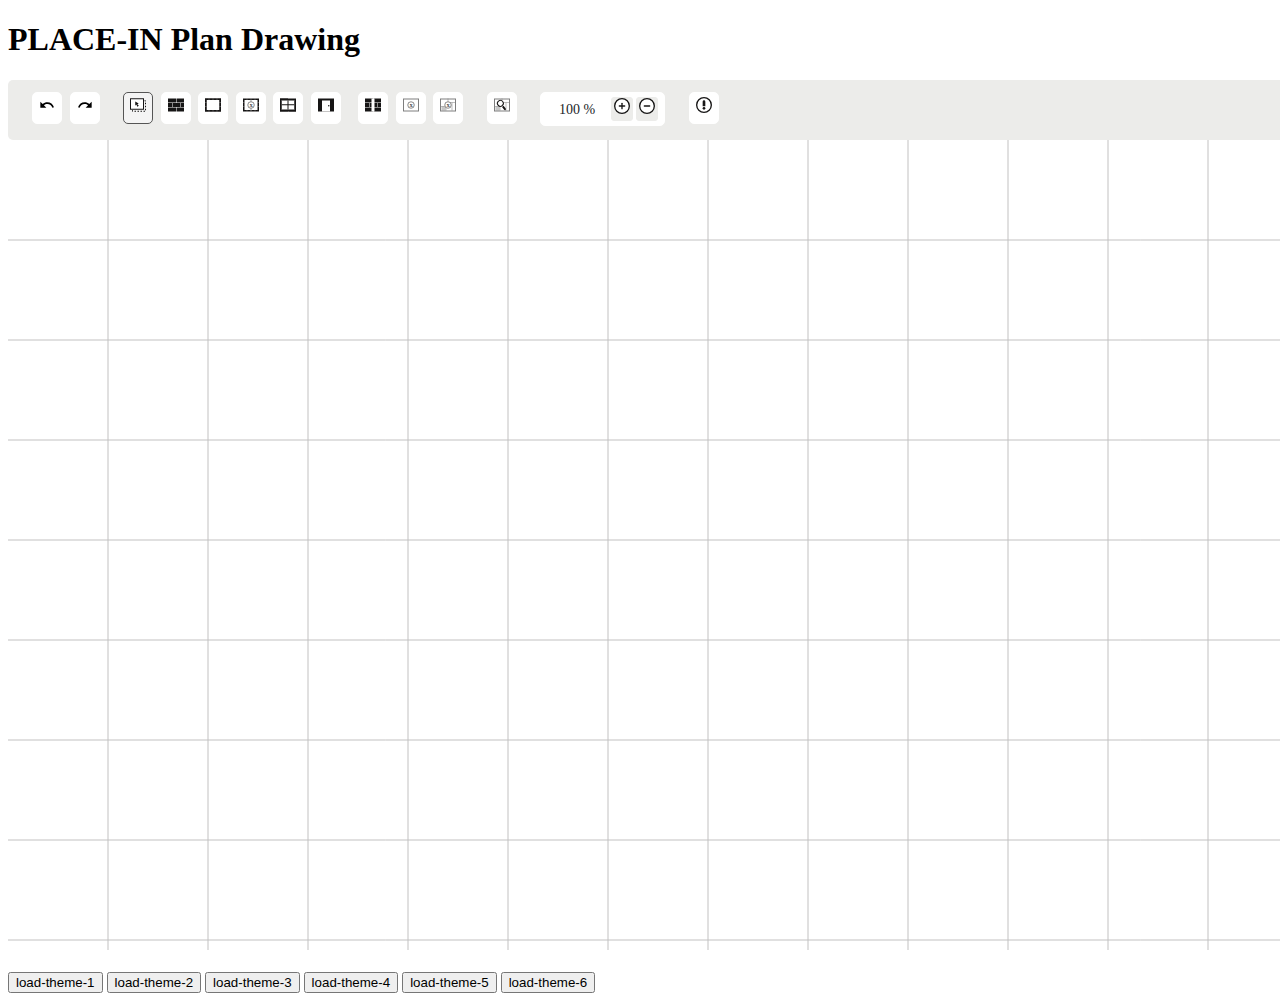
<file: demo2.html>
<!DOCTYPE html>
<html lang="en">

<head>
    <meta charset="UTF-8">
    <meta name="viewport" content="width=device-width, initial-scale=1.0">
    <title>PLACE-IN Plan Drawing</title>

    <!-- JS and CSS for this example -->
    <link rel="stylesheet" href="https://use.fontawesome.com/releases/v5.1.0/css/all.css"
          integrity="sha384-lKuwvrZot6UHsBSfcMvOkWwlCMgc0TaWr+30HWe3a4ltaBwTZhyTEggF5tJv8tbt" crossorigin="anonymous">
    <link href="css/toolbar.css" rel="stylesheet">
    <link href="css/menuButton.css" rel="stylesheet">

    <style>
        .plan_canvas {
            outline: none; /* 포커스 테두리 없애기 */
        }
    </style>
</head>

<body>


<div id="mainContents" style="width: 100%; height: 97%;">

    <h1>PLACE-IN Plan Drawing</h1>

    <div id="ex1">
        <div class="format" role="toolbar" aria-label="Text Formatting">
            <span style="margin-right: 10px;"></span>
            <div class="group">
                <button type="button" action-type="undo-command" action-value="undo"
                        class="item popup" tabindex="-1">
                    <img src="./images/icons/undo.svg" alt="Undo command" class="icon"/>
                    <span class="popup-label">Undo</span>
                </button>
                <button type="button" action-type="undo-command" action-value="redo"
                        class="item popup" tabindex="-1">
                    <img src="./images/icons/redo.svg" alt="Redo undo command" class="icon"/>
                    <span class="popup-label">Redo</span>
                </button>
            </div>
            <span style="margin-right: 10px;"></span>
            <div class="group" role="radiogroup" aria-label="Text Alignment">
                <button type="button" role="radio" action-type="draw-mode" action-value="select-item"
                        class="item popup" aria-checked="true" tabindex="-1">
                    <img src="./images/icons/sel_object.svg" alt="select draw item" class="icon"/>
                    <span class="popup-label">Select draw item</span>
                </button>

                <button type="button" role="radio" action-type="draw-mode" action-value="create-wall"
                        class="item popup" aria-checked="false" tabindex="-1">
                    <img src="./images/icons/add_wall.svg" alt="create wall" class="icon"/>
                    <span class="popup-label">Create wall</span>
                </button>

                <button type="button" role="radio" action-type="draw-mode" action-value="create-rect-wall"
                        class="item popup" aria-checked="false" tabindex="-1">
                    <img src="./images/icons/add_rect_wall.svg" alt="create rect wall" class="icon"/>
                    <span class="popup-label">Create rect wall</span>
                </button>

                <button type="button" role="radio" action-type="draw-mode" action-value="create-rect-wall-clear"
                        class="item popup" aria-checked="false" tabindex="-1">
                    <img src="./images/icons/del_in_space.svg" alt="create rect wall clear" class="icon"/>
                    <span class="popup-label">Create rect wall while cleaning internal</span>
                </button>

                <button type="button" role="radio" action-type="draw-mode" action-value="create-window"
                        class="item popup" aria-checked="false" tabindex="-1">
                    <img src="./images/icons/add_window.svg" alt="create window" class="icon"/>
                    <span class="popup-label">Create window</span>
                </button>

                <button type="button" role="radio" action-type="draw-mode" action-value="create-door"
                        class="item popup" aria-checked="false" tabindex="-1">
                    <img src="./images/icons/add_door.svg" alt="create door" class="icon"/>
                    <span class="popup-label">Create door</span>
                </button>

                <span style="margin-right: 10px;"></span>

                <button type="button" role="radio" action-type="draw-mode" action-value="split-wall"
                        class="item popup" aria-checked="false" tabindex="-1">
                    <img src="./images/icons/div_wall.svg" alt="split all" class="icon"/>
                    <span class="popup-label">Split wall</span>
                </button>

                <button type="button" role="radio" action-type="draw-mode" action-value="delete-object"
                        class="item popup" aria-checked="false" tabindex="-1">
                    <img src="./images/icons/del_object.svg" alt="delete object" class="icon"/>
                    <span class="popup-label">Erase selected object</span>
                </button>

                <button type="button" role="radio" action-type="draw-mode" action-value="clear-all"
                        class="item popup" aria-checked="false" tabindex="-1">
                    <img src="./images/icons/del_all_plan.svg" alt="clear all" class="icon"/>
                    <span class="popup-label">Clear all objects</span>
                </button>
            </div>

            <div class="group">
                <button type="button" action-type="ai-interface" action-value="request-review-drawing"
                        class="item popup" tabindex="-1">
                    <img src="./images/icons/inspection_plan.svg" alt="Request review" class="icon"/>
                    <span class="popup-label">Request review drawing</span>
                </button>
            </div>
            <span style="margin-right: 10px;"></span>
            <div class="group">
                <div action-type="changeZoomRate" action-value="changeZoomRate" class="item spinbutton"
                     role="spinbutton" tabindex="-1" aria-valuenow="100"
                     aria-valuetext="100%" aria-valuemin="50" aria-valuemax="400" aria-label="Design scale">
                    <span class="value">100%</span>
                    <span class="increase">
                        <img src="./images/icons/zoom_in.svg" alt="Zoom In" class="icon"/>
                    </span>
                    <span class="decrease">
                        <img src="./images/icons/zoom_out.svg" alt="Zoom Out" class="icon"/>
                </span>
                </div>
            </div>

            <div class="group">
                <button type="button" action-type="ai-interface" action-value="redirect-help"
                        class="item popup" tabindex="-1">
                    <img src="./images/icons/help.svg" alt="Help page" class="icon"/>
                    <span class="popup-label">Help</span>
                </button>
            </div>

        </div>
    </div>

    <div id="floor-editor"></div>
    <br>
    <button type="button" id="load-theme-1">load-theme-1</button>
    <button type="button" id="load-theme-2">load-theme-2</button>
    <button type="button" id="load-theme-3">load-theme-3</button>
    <button type="button" id="load-theme-4">load-theme-4</button>
    <button type="button" id="load-theme-5">load-theme-5</button>
    <button type="button" id="load-theme-6">load-theme-6</button>


</div>
<script src="./js/bundle.js"></script>
<script src="./js/FormatToolbar.js"></script>
<script src="./js/FormatToolbarItem.js"></script>
<script src="./js/SpinButton.js"></script>
<script type="module">

    //import FormatToolbar from "./js/FormatToolbar.js";

    const editor = new PlaceIn.Editor();
    window.onload = () => {
        editor.edit('#floor-editor', {
            width: 1510,
            height: 810,
            toolbar : {
                thick : [1,5,10],
                color : [
                    '#717171',
                    '#d83d1b',
                    '#ec9126',
                    '#e9ba1f',
                    '#1c8a4f',
                    '#0e88e0',
                    '#8639eb',

                ]
            },
        });
        initializeToolbar();

        const loadData = (theme) => {
            const textarea = document.getElementById('data');
            try {
                const data = JSON.parse(textarea.value);
                editor.tools.clear();
                editor.load(data, theme);
            } catch (error) {
                console.error('JSON 파싱 오류:', error);
            }
        }

        document.getElementById('load-theme-1').addEventListener('click', () => {
            loadData({
                scale: 4,
                themes: {
                    wall: [
                        {category: 0, thick: 10, color: "#000000"}, // 외벽
                        {category: 1, thick: 1, color: "#000000"}, // 내벽
                    ],
                    room: [
                        {category: 0, label: '다목적공간', color: "rgba(255, 192, 203, 0.5)"}, // 다목적 공간
                        {category: 12, label: '거실', color: "rgba(144, 238, 144, 0.5)"}, // 거실
                        {category: 13, label: '침실', color: "rgba(173, 216, 230, 0.5)"}, // 침실
                        {category: 14, label: '주방', color: "rgba(255, 255, 153, 0.5)"}, // 주방
                        {category: 15, label: '현관', color: "rgba(173, 255, 47, 0.5)"}, // 현관
                        {category: 16, label: '발코니', color: "rgba(135, 206, 250, 0.5)"}, // 발코니
                        {category: 17, label: '화장실', color: "rgba(255, 250, 205, 0.5)"}, // 화장실,
                        {category: 19, label: '드레스룸', color: "rgba(240, 230, 140, 0.5)"}, // 드레스룸,
                        {category: 21, label: '기타', color: "rgba(255, 218, 185, 0.5)"}, // 기타,
                    ]
                }
            });
        });


        document.getElementById('load-theme-2').addEventListener('click', () => {
            loadData({
                scale: 4,
                themes: {
                    wall: [
                        {category: 0, thick: 10, color: "black"}, // 외벽
                        {category: 1, thick: 1, color: "black"}, // 내벽
                    ],

                    room: [
                        {category: 0, label: '다목적공간', color: "rgba(92,151,191,0.5)"}, // 다목적 공간
                        {category: 12, label: '거실', color: "rgba(75,119,190,0.5)"}, // 거실
                        {category: 13, label: '침실', color: "rgba(31,58,147,0.5)"}, // 침실
                        {category: 14, label: '주방', color: "rgba(37,116,169,0.5)"}, // 주방
                        {category: 15, label: '현관', color: "rgba(103,128,159,0.5)"}, // 현관
                        {category: 16, label: '발코니', color: "rgba(52,73,94,0.5)"}, // 발코니
                        {category: 17, label: '화장실', color: "rgba(58,83,155,0.5)"}, // 화장실,
                        {category: 19, label: '드레스룸', color: "rgba(30,139,195,0.5)"}, // 드레스룸,
                        {category: 21, label: '기타', color: "rgba(107,185,240,0.5)"}, // 기타,
                    ]
                }
            });
        });

        document.getElementById('load-theme-3').addEventListener('click', () => {
            loadData({
                scale: 3,
                themes: {
                    wall: [
                        {category: 0, thick: 10, color: "black"}, // 외벽
                        {category: 1, thick: 1, color: "black"}, // 내벽
                    ],

                    room: [
                        {category: 0, label: '다목적공간', color: "rgba(54,215,183,0.5)"}, // 다목적 공간
                        {category: 12, label: '거실', color: "rgba(102,204,153,0.5)"}, // 거실
                        {category: 13, label: '침실', color: "rgba(27,163,156,0.5)"}, // 침실
                        {category: 14, label: '주방', color: "rgba(27,188,155,0.5)"}, // 주방
                        {category: 15, label: '현관', color: "rgba(101,198,187,0.5)"}, // 현관
                        {category: 16, label: '발코니', color: "rgba(4,147,114,0.5)"}, // 발코니
                        {category: 17, label: '화장실', color: "rgba(200,247,197,0.5)"}, // 화장실,
                        {category: 19, label: '드레스룸', color: "rgba(197,239,247,0.5)"}, // 드레스룸,
                        {category: 21, label: '기타', color: "rgba(63,195,128,0.5)"}, // 기타,
                    ]
                }
            });
        });

        document.getElementById('load-theme-4').addEventListener('click', () => {
            loadData({
                scale: 3,
                themes: {
                    wall: [
                        {category: 0, thick: 10, color: "black"}, // 외벽
                        {category: 1, thick: 1, color: "black"},  // 내벽
                    ],

                    room: [
                        {category: 0, label: '다목적공간', color: "#590D2280"}, // 다목적 공간
                        {category: 12, label: '거실', color: "#800F2F80"}, // 거실
                        {category: 13, label: '침실', color: "#A4133C80"}, // 침실
                        {category: 14, label: '주방', color: "#C9184A80"}, // 주방
                        {category: 15, label: '현관', color: "#FF4D6D80"}, // 현관
                        {category: 16, label: '발코니', color: "#FF4D6D80"}, // 발코니
                        {category: 17, label: '화장실', color: "#FF758F80"}, // 화장실,
                        {category: 19, label: '드레스룸', color: "#FF8FA380"}, // 드레스룸,
                        {category: 21, label: '기타', color: "#FFB3C180"}, // 기타,
                    ]
                }
            });
        });

        document.getElementById('load-theme-5').addEventListener('click', () => {
            loadData({
                scale: 3,
                themes: {
                    wall: [
                        {category: 0, thick: 1, color: "black"}, // 외벽
                        {category: 1, thick: 1, color: "black"},  // 내벽
                    ],

                    room: [
                        {category: 0, label: '다목적공간', color: "#590D2280"}, // 다목적 공간
                        {category: 12, label: '거실', color: "#800F2F80"}, // 거실
                        {category: 13, label: '침실', color: "#A4133C80"}, // 침실
                        {category: 14, label: '주방', color: "#C9184A80"}, // 주방
                        {category: 15, label: '현관', color: "#FF4D6D80"}, // 현관
                        {category: 16, label: '발코니', color: "#FF4D6D80"}, // 발코니
                        {category: 17, label: '화장실', color: "#FF758F80"}, // 화장실,
                        {category: 19, label: '드레스룸', color: "#FF8FA380"}, // 드레스룸,
                        {category: 21, label: '기타', color: "#FFB3C180"}, // 기타,
                    ]
                }
            });
        });

        document.getElementById('load-theme-6').addEventListener('click', () => {
            loadData({
                scale: 3,
                themes: {
                    wall: [
                        {category: 0, thick: 5, color: "black"}, // 외벽
                        {category: 1, thick: 5, color: "black"},  // 내벽
                    ],

                    room: [
                        {category: 0, label: 'multi', color: "#590D2280"}, // 다목적 공간
                        {category: 12, label: 'living room', color: "#800F2F80"}, // 거실
                        {category: 13, label: 'bedroom', color: "#A4133C80"}, // 침실
                        {category: 14, label: 'kitchen', color: "#C9184A80"}, // 주방
                        {category: 15, label: 'entrance', color: "#FF4D6D80"}, // 현관
                        {category: 16, label: 'balcony', color: "#FF4D6D80"}, // 발코니
                        {category: 17, label: 'restroom', color: "#FF758F80"}, // 화장실,
                        {category: 19, label: 'dress room', color: "#FF8FA380"}, // 드레스룸,
                        {category: 21, label: 'etc', color: "#FFB3C180"}, // 드레스룸,
                    ]
                }
            });
        });
    }

    function initializeToolbar() {
        let toolbars = document.querySelectorAll('[role="toolbar"].format');
        for (let element of toolbars) {
            let toolbar = new FormatToolbar(element, onChangedDrawMode, onZoomInOut);
            toolbar.init();
        }
    }

    function onChangedDrawMode(actionType, actionValue) {
        switch (actionValue) {
            case "undo":
                alert('redo... coming soon');
                break;
            case "redo":
                alert('redo... coming soon');
                break;
            case "select-item" :
                editor.tools.select();
                break;
            case "create-wall" :
                editor.tools.createWall();
                break;
            case "create-rect-wall" :
                editor.tools.createRectWall(false);
                break;
            case "create-rect-wall-clear" :
                editor.tools.createRectWall(true);
                break;
            case "create-window" :
                editor.tools.createWindow();
                break;
            case "create-door" :
                editor.tools.createDoor();
                break;
            case "split-wall" :
                editor.tools.splitWall();
                break;
            case "delete-object" :
                editor.tools.eraseObject();
                break;
            case "clear-all" :
                editor.tools.clear();
                break;
            case "request-review-drawing" :
                alert('Request review drawing ... coming soon.');
                break;
            case "redirect-help" :
                window.location.href = "./help.html";
                break;
            default:
                break;
        }
    }

    function onZoomInOut(isZoomIn) {
        if (isZoomIn) {
            editor.tools.zoomIn();
        } else {
            editor.tools.zoomOut();
        }
    }

</script>

<textarea id="data" rows="50" cols="50" style="display: none;">
 [
    {
        "type": "STR",
        "categories": [
            {
                "category": 0,
                "objects": [
                    {
                        "type": "line",
                        "data": [
                            [
                                120.5,
                                298.5
                            ],
                            [
                                120.5,
                                322.5
                            ]
                        ],
                        "radius": 4.5
                    },
                    {
                        "type": "line",
                        "data": [
                            [
                                120.5,
                                322.5
                            ],
                            [
                                141.5,
                                322.5
                            ]
                        ],
                        "radius": 4.5
                    },
                    {
                        "type": "line",
                        "data": [
                            [
                                141.5,
                                322.5
                            ],
                            [
                                141.5,
                                342.5
                            ]
                        ],
                        "radius": 4.5
                    },
                    {
                        "type": "line",
                        "data": [
                            [
                                141.5,
                                342.5
                            ],
                            [
                                178.5,
                                342.5
                            ]
                        ],
                        "radius": 4.5
                    },
                    {
                        "type": "line",
                        "data": [
                            [
                                178.5,
                                342.5
                            ],
                            [
                                178.5,
                                354.5
                            ]
                        ],
                        "radius": 4.5
                    },
                    {
                        "type": "line",
                        "data": [
                            [
                                178.5,
                                354.5
                            ],
                            [
                                293.5,
                                354.5
                            ]
                        ],
                        "radius": 4.5
                    },
                    {
                        "type": "line",
                        "data": [
                            [
                                293.5,
                                354.5
                            ],
                            [
                                293.5,
                                346.5
                            ]
                        ],
                        "radius": 4.5
                    },
                    {
                        "type": "line",
                        "data": [
                            [
                                293.5,
                                346.5
                            ],
                            [
                                358.5,
                                346.5
                            ]
                        ],
                        "radius": 4.5
                    },
                    {
                        "type": "line",
                        "data": [
                            [
                                358.5,
                                346.5
                            ],
                            [
                                358.5,
                                158.5
                            ]
                        ],
                        "radius": 4.5
                    },
                    {
                        "type": "line",
                        "data": [
                            [
                                358.5,
                                158.5
                            ],
                            [
                                217.5,
                                158.5
                            ]
                        ],
                        "radius": 4.5
                    },
                    {
                        "type": "line",
                        "data": [
                            [
                                217.5,
                                158.5
                            ],
                            [
                                217.5,
                                163.5
                            ]
                        ],
                        "radius": 4.5
                    },
                    {
                        "type": "line",
                        "data": [
                            [
                                217.5,
                                163.5
                            ],
                            [
                                148.5,
                                163.5
                            ]
                        ],
                        "radius": 4.5
                    },
                    {
                        "type": "line",
                        "data": [
                            [
                                148.5,
                                163.5
                            ],
                            [
                                148.5,
                                236.5
                            ]
                        ],
                        "radius": 4.5
                    },
                    {
                        "type": "line",
                        "data": [
                            [
                                148.5,
                                236.5
                            ],
                            [
                                121.5,
                                236.5
                            ]
                        ],
                        "radius": 4.5
                    },
                    {
                        "type": "line",
                        "data": [
                            [
                                121.5,
                                236.5
                            ],
                            [
                                121.5,
                                244.5
                            ]
                        ],
                        "radius": 4.5
                    },
                    {
                        "type": "line",
                        "data": [
                            [
                                121.5,
                                244.5
                            ],
                            [
                                116.5,
                                244.5
                            ]
                        ],
                        "radius": 4.5
                    },
                    {
                        "type": "line",
                        "data": [
                            [
                                116.5,
                                244.5
                            ],
                            [
                                116.5,
                                269.5
                            ]
                        ],
                        "radius": 4.5
                    },
                    {
                        "type": "line",
                        "data": [
                            [
                                116.5,
                                269.5
                            ],
                            [
                                120.5,
                                269.5
                            ]
                        ],
                        "radius": 4.5
                    },
                    {
                        "type": "line",
                        "data": [
                            [
                                120.5,
                                269.5
                            ],
                            [
                                120.5,
                                298.5
                            ]
                        ],
                        "radius": 4.5
                    }
                ]
            },
            {
                "category": 1,
                "objects": [
                    {
                        "type": "line",
                        "data": [
                            [
                                286.1333333333333,
                                181.28571428571428
                            ],
                            [
                                293.35,
                                181.28571428571428
                            ]
                        ],
                        "radius": 2
                    },
                    {
                        "type": "line",
                        "data": [
                            [
                                293.35,
                                181.28571428571428
                            ],
                            [
                                340.22857142857146,
                                181.28571428571428
                            ]
                        ],
                        "radius": 2
                    },
                    {
                        "type": "line",
                        "data": [
                            [
                                218.5,
                                185.48571428571427
                            ],
                            [
                                261.125,
                                185.48571428571427
                            ]
                        ],
                        "radius": 2
                    },
                    {
                        "type": "line",
                        "data": [
                            [
                                149.0,
                                185.48571428571427
                            ],
                            [
                                159.0,
                                185.48571428571427
                            ]
                        ],
                        "radius": 2
                    },
                    {
                        "type": "line",
                        "data": [
                            [
                                149.0,
                                185.48571428571427
                            ],
                            [
                                148.5,
                                185.48571428571427
                            ]
                        ],
                        "radius": 2
                    },
                    {
                        "type": "line",
                        "data": [
                            [
                                159.0,
                                185.48571428571427
                            ],
                            [
                                178.5,
                                185.48571428571427
                            ]
                        ],
                        "radius": 2
                    },
                    {
                        "type": "line",
                        "data": [
                            [
                                178.5,
                                185.48571428571427
                            ],
                            [
                                180.44285714285715,
                                185.48571428571427
                            ]
                        ],
                        "radius": 2
                    },
                    {
                        "type": "line",
                        "data": [
                            [
                                261.125,
                                191.3
                            ],
                            [
                                284.3333333333333,
                                191.3
                            ]
                        ],
                        "radius": 2
                    },
                    {
                        "type": "line",
                        "data": [
                            [
                                284.3333333333333,
                                191.3
                            ],
                            [
                                293.35,
                                191.3
                            ]
                        ],
                        "radius": 2
                    },
                    {
                        "type": "line",
                        "data": [
                            [
                                180.44285714285715,
                                188.3
                            ],
                            [
                                218.5,
                                188.3
                            ]
                        ],
                        "radius": 2
                    },
                    {
                        "type": "line",
                        "data": [
                            [
                                148.5,
                                227.23333333333335
                            ],
                            [
                                159.0,
                                227.23333333333335
                            ]
                        ],
                        "radius": 2
                    },
                    {
                        "type": "line",
                        "data": [
                            [
                                148.5,
                                227.23333333333335
                            ],
                            [
                                148.5,
                                227.23333333333335
                            ]
                        ],
                        "radius": 2
                    },
                    {
                        "type": "line",
                        "data": [
                            [
                                159.0,
                                227.23333333333335
                            ],
                            [
                                180.44285714285715,
                                227.23333333333335
                            ]
                        ],
                        "radius": 2
                    },
                    {
                        "type": "line",
                        "data": [
                            [
                                151.0,
                                245.58333333333334
                            ],
                            [
                                180.44285714285715,
                                245.58333333333334
                            ]
                        ],
                        "radius": 2
                    },
                    {
                        "type": "line",
                        "data": [
                            [
                                180.44285714285715,
                                245.58333333333334
                            ],
                            [
                                218.5,
                                245.58333333333334
                            ]
                        ],
                        "radius": 2
                    },
                    {
                        "type": "line",
                        "data": [
                            [
                                218.5,
                                245.58333333333334
                            ],
                            [
                                261.125,
                                245.58333333333334
                            ]
                        ],
                        "radius": 2
                    },
                    {
                        "type": "line",
                        "data": [
                            [
                                261.125,
                                245.58333333333334
                            ],
                            [
                                284.3333333333333,
                                245.58333333333334
                            ]
                        ],
                        "radius": 2
                    },
                    {
                        "type": "line",
                        "data": [
                            [
                                284.3333333333333,
                                245.58333333333334
                            ],
                            [
                                294.9,
                                245.58333333333334
                            ]
                        ],
                        "radius": 2
                    },
                    {
                        "type": "line",
                        "data": [
                            [
                                120.5,
                                270.4
                            ],
                            [
                                144.725,
                                270.4
                            ]
                        ],
                        "radius": 2
                    },
                    {
                        "type": "line",
                        "data": [
                            [
                                120.5,
                                270.4
                            ],
                            [
                                120.5,
                                270.4
                            ]
                        ],
                        "radius": 2
                    },
                    {
                        "type": "line",
                        "data": [
                            [
                                144.725,
                                270.4
                            ],
                            [
                                183.44285714285715,
                                270.4
                            ]
                        ],
                        "radius": 2
                    },
                    {
                        "type": "line",
                        "data": [
                            [
                                224.1,
                                270.4
                            ],
                            [
                                240.0,
                                270.4
                            ]
                        ],
                        "radius": 2
                    },
                    {
                        "type": "line",
                        "data": [
                            [
                                240.0,
                                270.4
                            ],
                            [
                                289.1333333333333,
                                270.4
                            ]
                        ],
                        "radius": 2
                    },
                    {
                        "type": "line",
                        "data": [
                            [
                                183.44285714285715,
                                277.05
                            ],
                            [
                                207.5,
                                277.05
                            ]
                        ],
                        "radius": 2
                    },
                    {
                        "type": "line",
                        "data": [
                            [
                                207.5,
                                277.05
                            ],
                            [
                                224.1,
                                277.05
                            ]
                        ],
                        "radius": 2
                    },
                    {
                        "type": "line",
                        "data": [
                            [
                                122.0,
                                295.6
                            ],
                            [
                                144.725,
                                295.6
                            ]
                        ],
                        "radius": 2
                    },
                    {
                        "type": "line",
                        "data": [
                            [
                                122.0,
                                295.6
                            ],
                            [
                                120.5,
                                295.6
                            ]
                        ],
                        "radius": 2
                    },
                    {
                        "type": "line",
                        "data": [
                            [
                                144.725,
                                320.0833333333333
                            ],
                            [
                                183.44285714285715,
                                320.0833333333333
                            ]
                        ],
                        "radius": 2
                    },
                    {
                        "type": "line",
                        "data": [
                            [
                                183.44285714285715,
                                320.0833333333333
                            ],
                            [
                                190.75,
                                320.0833333333333
                            ]
                        ],
                        "radius": 2
                    },
                    {
                        "type": "line",
                        "data": [
                            [
                                289.1333333333333,
                                315.2833333333333
                            ],
                            [
                                340.22857142857146,
                                315.2833333333333
                            ]
                        ],
                        "radius": 2
                    },
                    {
                        "type": "line",
                        "data": [
                            [
                                207.5,
                                328.8666666666667
                            ],
                            [
                                240.0,
                                328.8666666666667
                            ]
                        ],
                        "radius": 2
                    },
                    {
                        "type": "line",
                        "data": [
                            [
                                240.0,
                                328.8666666666667
                            ],
                            [
                                289.1333333333333,
                                328.8666666666667
                            ]
                        ],
                        "radius": 2
                    },
                    {
                        "type": "line",
                        "data": [
                            [
                                183.44285714285715,
                                330.1
                            ],
                            [
                                190.75,
                                330.1
                            ]
                        ],
                        "radius": 2
                    },
                    {
                        "type": "line",
                        "data": [
                            [
                                190.75,
                                330.1
                            ],
                            [
                                207.5,
                                330.1
                            ]
                        ],
                        "radius": 2
                    },
                    {
                        "type": "line",
                        "data": [
                            [
                                144.725,
                                270.4
                            ],
                            [
                                144.725,
                                295.6
                            ]
                        ],
                        "radius": 2
                    },
                    {
                        "type": "line",
                        "data": [
                            [
                                144.725,
                                295.6
                            ],
                            [
                                144.725,
                                320.0833333333333
                            ]
                        ],
                        "radius": 2
                    },
                    {
                        "type": "line",
                        "data": [
                            [
                                151.0,
                                245.58333333333334
                            ],
                            [
                                151.0,
                                235.0
                            ]
                        ],
                        "radius": 2
                    },
                    {
                        "type": "line",
                        "data": [
                            [
                                151.0,
                                236.5
                            ],
                            [
                                148.5,
                                236.5
                            ]
                        ],
                        "radius": 2
                    },
                    {
                        "type": "line",
                        "data": [
                            [
                                159.0,
                                185.48571428571427
                            ],
                            [
                                159.0,
                                227.23333333333335
                            ]
                        ],
                        "radius": 2
                    },
                    {
                        "type": "line",
                        "data": [
                            [
                                178.5,
                                185.48571428571427
                            ],
                            [
                                178.5,
                                163.5
                            ]
                        ],
                        "radius": 2
                    },
                    {
                        "type": "line",
                        "data": [
                            [
                                178.5,
                                163.5
                            ],
                            [
                                178.5,
                                163.5
                            ]
                        ],
                        "radius": 2
                    },
                    {
                        "type": "line",
                        "data": [
                            [
                                183.44285714285715,
                                270.4
                            ],
                            [
                                183.44285714285715,
                                277.05
                            ]
                        ],
                        "radius": 2
                    },
                    {
                        "type": "line",
                        "data": [
                            [
                                183.44285714285715,
                                277.05
                            ],
                            [
                                183.44285714285715,
                                320.0833333333333
                            ]
                        ],
                        "radius": 2
                    },
                    {
                        "type": "line",
                        "data": [
                            [
                                183.44285714285715,
                                320.0833333333333
                            ],
                            [
                                183.44285714285715,
                                330.1
                            ]
                        ],
                        "radius": 2
                    },
                    {
                        "type": "line",
                        "data": [
                            [
                                183.44285714285715,
                                330.1
                            ],
                            [
                                183.44285714285715,
                                343.5
                            ]
                        ],
                        "radius": 2
                    },
                    {
                        "type": "line",
                        "data": [
                            [
                                183.44285714285715,
                                342.5
                            ],
                            [
                                178.5,
                                342.5
                            ]
                        ],
                        "radius": 2
                    },
                    {
                        "type": "line",
                        "data": [
                            [
                                180.44285714285715,
                                185.48571428571427
                            ],
                            [
                                180.44285714285715,
                                188.3
                            ]
                        ],
                        "radius": 2
                    },
                    {
                        "type": "line",
                        "data": [
                            [
                                180.44285714285715,
                                188.3
                            ],
                            [
                                180.44285714285715,
                                227.23333333333335
                            ]
                        ],
                        "radius": 2
                    },
                    {
                        "type": "line",
                        "data": [
                            [
                                180.44285714285715,
                                227.23333333333335
                            ],
                            [
                                180.44285714285715,
                                245.58333333333334
                            ]
                        ],
                        "radius": 2
                    },
                    {
                        "type": "line",
                        "data": [
                            [
                                190.75,
                                314.1
                            ],
                            [
                                190.75,
                                320.0833333333333
                            ]
                        ],
                        "radius": 2
                    },
                    {
                        "type": "line",
                        "data": [
                            [
                                190.75,
                                320.0833333333333
                            ],
                            [
                                190.75,
                                330.1
                            ]
                        ],
                        "radius": 2
                    },
                    {
                        "type": "line",
                        "data": [
                            [
                                207.5,
                                277.05
                            ],
                            [
                                207.5,
                                328.8666666666667
                            ]
                        ],
                        "radius": 2
                    },
                    {
                        "type": "line",
                        "data": [
                            [
                                207.5,
                                328.8666666666667
                            ],
                            [
                                207.5,
                                330.1
                            ]
                        ],
                        "radius": 2
                    },
                    {
                        "type": "line",
                        "data": [
                            [
                                218.5,
                                185.48571428571427
                            ],
                            [
                                218.5,
                                188.3
                            ]
                        ],
                        "radius": 2
                    },
                    {
                        "type": "line",
                        "data": [
                            [
                                218.5,
                                188.3
                            ],
                            [
                                218.5,
                                245.58333333333334
                            ]
                        ],
                        "radius": 2
                    },
                    {
                        "type": "line",
                        "data": [
                            [
                                224.1,
                                270.4
                            ],
                            [
                                224.1,
                                277.05
                            ]
                        ],
                        "radius": 2
                    },
                    {
                        "type": "line",
                        "data": [
                            [
                                224.1,
                                277.05
                            ],
                            [
                                224.1,
                                288.7585786437627
                            ]
                        ],
                        "radius": 2
                    },
                    {
                        "type": "line",
                        "data": [
                            [
                                240.0,
                                270.4
                            ],
                            [
                                240.0,
                                328.8666666666667
                            ]
                        ],
                        "radius": 2
                    },
                    {
                        "type": "line",
                        "data": [
                            [
                                261.125,
                                185.48571428571427
                            ],
                            [
                                261.125,
                                191.3
                            ]
                        ],
                        "radius": 2
                    },
                    {
                        "type": "line",
                        "data": [
                            [
                                261.125,
                                191.3
                            ],
                            [
                                261.125,
                                245.58333333333334
                            ]
                        ],
                        "radius": 2
                    },
                    {
                        "type": "line",
                        "data": [
                            [
                                289.1333333333333,
                                270.4
                            ],
                            [
                                289.1333333333333,
                                315.2833333333333
                            ]
                        ],
                        "radius": 2
                    },
                    {
                        "type": "line",
                        "data": [
                            [
                                289.1333333333333,
                                315.2833333333333
                            ],
                            [
                                289.1333333333333,
                                328.8666666666667
                            ]
                        ],
                        "radius": 2
                    },
                    {
                        "type": "line",
                        "data": [
                            [
                                286.1333333333333,
                                181.28571428571428
                            ],
                            [
                                286.1333333333333,
                                158.5
                            ]
                        ],
                        "radius": 2
                    },
                    {
                        "type": "line",
                        "data": [
                            [
                                286.1333333333333,
                                158.5
                            ],
                            [
                                286.1333333333333,
                                158.5
                            ]
                        ],
                        "radius": 2
                    },
                    {
                        "type": "line",
                        "data": [
                            [
                                284.3333333333333,
                                191.3
                            ],
                            [
                                284.3333333333333,
                                245.58333333333334
                            ]
                        ],
                        "radius": 2
                    },
                    {
                        "type": "line",
                        "data": [
                            [
                                293.35,
                                158.5
                            ],
                            [
                                293.35,
                                181.28571428571428
                            ]
                        ],
                        "radius": 2
                    },
                    {
                        "type": "line",
                        "data": [
                            [
                                293.35,
                                158.5
                            ],
                            [
                                293.35,
                                158.5
                            ]
                        ],
                        "radius": 2
                    },
                    {
                        "type": "line",
                        "data": [
                            [
                                293.35,
                                181.28571428571428
                            ],
                            [
                                293.35,
                                191.3
                            ]
                        ],
                        "radius": 2
                    },
                    {
                        "type": "line",
                        "data": [
                            [
                                340.22857142857146,
                                181.28571428571428
                            ],
                            [
                                340.22857142857146,
                                315.2833333333333
                            ]
                        ],
                        "radius": 2
                    }
                ]
            },
            {
                "category": 2,
                "objects": [
                    {
                        "type": "line",
                        "data": [
                            [
                                252.0,
                                328.8666666666667
                            ],
                            [
                                280.0,
                                328.8666666666667
                            ]
                        ],
                        "radius": 2
                    },
                    {
                        "type": "line",
                        "data": [
                            [
                                217.0,
                                328.8666666666667
                            ],
                            [
                                230.0,
                                328.8666666666667
                            ]
                        ],
                        "radius": 2
                    },
                    {
                        "type": "line",
                        "data": [
                            [
                                154.0,
                                320.0833333333333
                            ],
                            [
                                175.0,
                                320.0833333333333
                            ]
                        ],
                        "radius": 2
                    },
                    {
                        "type": "line",
                        "data": [
                            [
                                310.0,
                                315.2833333333333
                            ],
                            [
                                334.0,
                                315.2833333333333
                            ]
                        ],
                        "radius": 2
                    },
                    {
                        "type": "line",
                        "data": [
                            [
                                340.22857142857146,
                                276.0
                            ],
                            [
                                340.22857142857146,
                                306.0
                            ]
                        ],
                        "radius": 2
                    },
                    {
                        "type": "line",
                        "data": [
                            [
                                340.22857142857146,
                                199.0
                            ],
                            [
                                340.22857142857146,
                                229.0
                            ]
                        ],
                        "radius": 2
                    },
                    {
                        "type": "line",
                        "data": [
                            [
                                310.0,
                                346.5
                            ],
                            [
                                335.0,
                                346.5
                            ]
                        ],
                        "radius": 2
                    },
                    {
                        "type": "line",
                        "data": [
                            [
                                251.0,
                                354.5
                            ],
                            [
                                280.0,
                                354.5
                            ]
                        ],
                        "radius": 2
                    },
                    {
                        "type": "line",
                        "data": [
                            [
                                217.0,
                                354.5
                            ],
                            [
                                230.0,
                                354.5
                            ]
                        ],
                        "radius": 2
                    },
                    {
                        "type": "line",
                        "data": [
                            [
                                190.0,
                                354.5
                            ],
                            [
                                200.0,
                                354.5
                            ]
                        ],
                        "radius": 2
                    },
                    {
                        "type": "line",
                        "data": [
                            [
                                154.0,
                                342.5
                            ],
                            [
                                175.0,
                                342.5
                            ]
                        ],
                        "radius": 2
                    },
                    {
                        "type": "line",
                        "data": [
                            [
                                129.0,
                                322.5
                            ],
                            [
                                139.0,
                                322.5
                            ]
                        ],
                        "radius": 2
                    },
                    {
                        "type": "line",
                        "data": [
                            [
                                358.5,
                                314.0
                            ],
                            [
                                358.5,
                                258.0
                            ]
                        ],
                        "radius": 2
                    },
                    {
                        "type": "line",
                        "data": [
                            [
                                358.5,
                                229.0
                            ],
                            [
                                358.5,
                                199.0
                            ]
                        ],
                        "radius": 2
                    },
                    {
                        "type": "line",
                        "data": [
                            [
                                208.0,
                                163.5
                            ],
                            [
                                187.0,
                                163.5
                            ]
                        ],
                        "radius": 2
                    },
                    {
                        "type": "line",
                        "data": [
                            [
                                171.0,
                                163.5
                            ],
                            [
                                157.0,
                                163.5
                            ]
                        ],
                        "radius": 2
                    },
                    {
                        "type": "line",
                        "data": [
                            [
                                325.0,
                                158.5
                            ],
                            [
                                304.0,
                                158.5
                            ]
                        ],
                        "radius": 2
                    },
                    {
                        "type": "line",
                        "data": [
                            [
                                283.0,
                                158.5
                            ],
                            [
                                266.0,
                                158.5
                            ]
                        ],
                        "radius": 2
                    },
                    {
                        "type": "line",
                        "data": [
                            [
                                258.0,
                                158.5
                            ],
                            [
                                248.0,
                                158.5
                            ]
                        ],
                        "radius": 2
                    },
                    {
                        "type": "line",
                        "data": [
                            [
                                242.0,
                                158.5
                            ],
                            [
                                223.0,
                                158.5
                            ]
                        ],
                        "radius": 2
                    }
                ]
            },
            {
                "category": 3,
                "objects": [
                    {
                        "type": "line",
                        "data": [
                            [
                                207.5,
                                315.0
                            ],
                            [
                                207.5,
                                320.0
                            ]
                        ],
                        "radius": 2,
                        "hinge": "start",
                        "direction": "right"
                    },
                    {
                        "type": "line",
                        "data": [
                            [
                                207.5,
                                297.0
                            ],
                            [
                                207.5,
                                308.0
                            ]
                        ],
                        "radius": 2,
                        "hinge": "start",
                        "direction": "right"
                    },
                    {
                        "type": "line",
                        "data": [
                            [
                                130.0,
                                295.6
                            ],
                            [
                                139.0,
                                295.6
                            ]
                        ],
                        "radius": 2,
                        "hinge": "start",
                        "direction": "right"
                    },
                    {
                        "type": "line",
                        "data": [
                            [
                                207.5,
                                290.0
                            ],
                            [
                                207.5,
                                295.0
                            ]
                        ],
                        "radius": 2,
                        "hinge": "start",
                        "direction": "right"
                    },
                    {
                        "type": "line",
                        "data": [
                            [
                                225.0,
                                270.4
                            ],
                            [
                                237.0,
                                270.4
                            ]
                        ],
                        "radius": 2,
                        "hinge": "start",
                        "direction": "right"
                    },
                    {
                        "type": "line",
                        "data": [
                            [
                                171.0,
                                270.4
                            ],
                            [
                                182.0,
                                270.4
                            ]
                        ],
                        "radius": 2,
                        "hinge": "start",
                        "direction": "right"
                    },
                    {
                        "type": "line",
                        "data": [
                            [
                                129.0,
                                270.4
                            ],
                            [
                                140.0,
                                270.4
                            ]
                        ],
                        "radius": 2,
                        "hinge": "start",
                        "direction": "left"
                    },
                    {
                        "type": "line",
                        "data": [
                            [
                                116.5,
                                248.0
                            ],
                            [
                                116.5,
                                266.0
                            ]
                        ],
                        "radius": 2,
                        "hinge": "start",
                        "direction": "right"
                    },
                    {
                        "type": "line",
                        "data": [
                            [
                                262.0,
                                245.58333333333334
                            ],
                            [
                                273.0,
                                245.58333333333334
                            ]
                        ],
                        "radius": 2,
                        "hinge": "start",
                        "direction": "left"
                    },
                    {
                        "type": "line",
                        "data": [
                            [
                                220.0,
                                245.58333333333334
                            ],
                            [
                                231.0,
                                245.58333333333334
                            ]
                        ],
                        "radius": 2,
                        "hinge": "start",
                        "direction": "left"
                    },
                    {
                        "type": "line",
                        "data": [
                            [
                                181.0,
                                245.58333333333334
                            ],
                            [
                                192.0,
                                245.58333333333334
                            ]
                        ],
                        "radius": 2,
                        "hinge": "start",
                        "direction": "left"
                    },
                    {
                        "type": "line",
                        "data": [
                            [
                                160.0,
                                227.23333333333335
                            ],
                            [
                                168.0,
                                227.23333333333335
                            ]
                        ],
                        "radius": 2,
                        "hinge": "start",
                        "direction": "left"
                    },
                    {
                        "type": "line",
                        "data": [
                            [
                                159.0,
                                198.0
                            ],
                            [
                                159.0,
                                204.0
                            ]
                        ],
                        "radius": 2,
                        "hinge": "start",
                        "direction": "left"
                    },
                    {
                        "type": "line",
                        "data": [
                            [
                                267.0,
                                191.3
                            ],
                            [
                                277.0,
                                191.3
                            ]
                        ],
                        "radius": 2,
                        "hinge": "start",
                        "direction": "left"
                    },
                    {
                        "type": "line",
                        "data": [
                            [
                                178.5,
                                181.0
                            ],
                            [
                                178.5,
                                170.0
                            ]
                        ],
                        "radius": 2,
                        "hinge": "start",
                        "direction": "right"
                    },
                    {
                        "type": "line",
                        "data": [
                            [
                                314.0,
                                181.28571428571428
                            ],
                            [
                                324.0,
                                181.28571428571428
                            ]
                        ],
                        "radius": 2,
                        "hinge": "start",
                        "direction": "left"
                    }
                ]
            }
        ]
    },
    {
        "type": "SPA",
        "categories": [
            {
                "category": 0,
                "objects": [
                    {
                        "type": "Polygon",
                        "data": [
                            [
                                261.125,
                                191.3
                            ],
                            [
                                261.125,
                                245.58333333333334
                            ],
                            [
                                284.3333333333333,
                                245.58333333333334
                            ],
                            [
                                284.3333333333333,
                                191.3
                            ]
                        ],
                        "radius": 0
                    }
                ]
            },
            {
                "category": 1,
                "objects": []
            },
            {
                "category": 2,
                "objects": []
            },
            {
                "category": 3,
                "objects": []
            },
            {
                "category": 4,
                "objects": []
            },
            {
                "category": 5,
                "objects": []
            },
            {
                "category": 6,
                "objects": []
            },
            {
                "category": 7,
                "objects": []
            },
            {
                "category": 8,
                "objects": []
            },
            {
                "category": 9,
                "objects": []
            },
            {
                "category": 10,
                "objects": []
            },
            {
                "category": 11,
                "objects": []
            },
            {
                "category": 12,
                "objects": [
                    {
                        "type": "Polygon",
                        "data": [
                            [
                                151.00011495239787,
                                245.58321838093548
                            ],
                            [
                                151.0,
                                245.5808784711224
                            ],
                            [
                                151.0,
                                236.5
                            ],
                            [
                                121.5,
                                236.5
                            ],
                            [
                                121.5,
                                244.5
                            ],
                            [
                                116.5,
                                244.5
                            ],
                            [
                                116.5,
                                269.5
                            ],
                            [
                                120.5,
                                269.5
                            ],
                            [
                                120.5,
                                270.4
                            ],
                            [
                                183.44040228064637,
                                270.4
                            ],
                            [
                                183.44274219045928,
                                270.40011495239787
                            ],
                            [
                                183.44285714285715,
                                270.4024548622109
                            ],
                            [
                                183.44285714285715,
                                277.05
                            ],
                            [
                                224.1,
                                277.05
                            ],
                            [
                                224.1,
                                270.4024548622109
                            ],
                            [
                                224.10011495239786,
                                270.40011495239787
                            ],
                            [
                                224.10245486221078,
                                270.4
                            ],
                            [
                                289.1308784711225,
                                270.4
                            ],
                            [
                                289.13321838093543,
                                270.40011495239787
                            ],
                            [
                                289.1333333333333,
                                270.4024548622108
                            ],
                            [
                                289.1333333333333,
                                315.2833333333333
                            ],
                            [
                                340.22857142857146,
                                315.2833333333333
                            ],
                            [
                                340.22857142857146,
                                181.28571428571428
                            ],
                            [
                                293.35,
                                181.28571428571428
                            ],
                            [
                                293.35,
                                191.29754513778923
                            ],
                            [
                                293.34988504760213,
                                191.29988504760215
                            ],
                            [
                                293.3475451377891,
                                191.3
                            ],
                            [
                                284.3333333333333,
                                191.3
                            ],
                            [
                                284.3333333333333,
                                245.58333333333334
                            ],
                            [
                                151.00245486221095,
                                245.58333333333334
                            ]
                        ],
                        "radius": 0
                    }
                ]
            },
            {
                "category": 13,
                "objects": [
                    {
                        "type": "Polygon",
                        "data": [
                            [
                                218.5,
                                245.58333333333334
                            ],
                            [
                                261.125,
                                245.58333333333334
                            ],
                            [
                                261.125,
                                185.48571428571427
                            ],
                            [
                                218.5,
                                185.48571428571427
                            ]
                        ],
                        "radius": 0
                    },
                    {
                        "type": "Polygon",
                        "data": [
                            [
                                180.44285714285715,
                                188.3
                            ],
                            [
                                180.44285714285715,
                                245.58333333333334
                            ],
                            [
                                218.5,
                                245.58333333333334
                            ],
                            [
                                218.5,
                                188.3
                            ]
                        ],
                        "radius": 0
                    },
                    {
                        "type": "Polygon",
                        "data": [
                            [
                                144.725,
                                320.0833333333333
                            ],
                            [
                                183.44285714285715,
                                320.0833333333333
                            ],
                            [
                                183.44285714285715,
                                270.4
                            ],
                            [
                                144.725,
                                270.4
                            ]
                        ],
                        "radius": 0
                    },
                    {
                        "type": "Polygon",
                        "data": [
                            [
                                240.0,
                                328.8666666666667
                            ],
                            [
                                289.1333333333333,
                                328.8666666666667
                            ],
                            [
                                289.1333333333333,
                                270.4
                            ],
                            [
                                240.0,
                                270.4
                            ]
                        ],
                        "radius": 0
                    }
                ]
            },
            {
                "category": 14,
                "objects": []
            },
            {
                "category": 15,
                "objects": []
            },
            {
                "category": 16,
                "objects": [
                    {
                        "type": "Polygon",
                        "data": [
                            [
                                178.5,
                                185.48571428571427
                            ],
                            [
                                180.4404022806462,
                                185.48571428571427
                            ],
                            [
                                180.44274219045928,
                                185.48582923811213
                            ],
                            [
                                180.44285714285715,
                                185.48816914792522
                            ],
                            [
                                180.44285714285715,
                                188.3
                            ],
                            [
                                218.5,
                                188.3
                            ],
                            [
                                218.5,
                                185.48816914792522
                            ],
                            [
                                218.50011495239787,
                                185.48582923811213
                            ],
                            [
                                218.50245486221095,
                                185.48571428571427
                            ],
                            [
                                261.1225451377891,
                                185.48571428571427
                            ],
                            [
                                261.1248850476021,
                                185.48582923811213
                            ],
                            [
                                261.125,
                                185.48816914792505
                            ],
                            [
                                261.125,
                                191.3
                            ],
                            [
                                293.35,
                                191.3
                            ],
                            [
                                293.35,
                                181.28571428571428
                            ],
                            [
                                286.13578819554425,
                                181.28571428571428
                            ],
                            [
                                286.1334482857312,
                                181.2855993333164
                            ],
                            [
                                286.1333333333333,
                                181.2832594235035
                            ],
                            [
                                286.1333333333333,
                                158.5
                            ],
                            [
                                217.5,
                                158.5
                            ],
                            [
                                217.5,
                                163.5
                            ],
                            [
                                178.5,
                                163.5
                            ]
                        ],
                        "radius": 0
                    },
                    {
                        "type": "Polygon",
                        "data": [
                            [
                                183.44285714285715,
                                342.5
                            ],
                            [
                                178.5,
                                342.5
                            ],
                            [
                                178.5,
                                354.5
                            ],
                            [
                                293.5,
                                354.5
                            ],
                            [
                                293.5,
                                346.5
                            ],
                            [
                                358.5,
                                346.5
                            ],
                            [
                                358.5,
                                158.5
                            ],
                            [
                                293.35,
                                158.5
                            ],
                            [
                                293.35,
                                181.28571428571428
                            ],
                            [
                                340.22611656636053,
                                181.28571428571428
                            ],
                            [
                                340.22845647617356,
                                181.28582923811214
                            ],
                            [
                                340.22857142857146,
                                181.28816914792506
                            ],
                            [
                                340.22857142857146,
                                315.2808784711225
                            ],
                            [
                                340.22845647617356,
                                315.2832183809354
                            ],
                            [
                                340.22611656636064,
                                315.2833333333333
                            ],
                            [
                                289.1333333333333,
                                315.2833333333333
                            ],
                            [
                                289.1333333333333,
                                328.86421180445586
                            ],
                            [
                                289.13321838093543,
                                328.8665517142688
                            ],
                            [
                                289.1308784711225,
                                328.8666666666667
                            ],
                            [
                                207.5,
                                328.8666666666667
                            ],
                            [
                                207.5,
                                330.0975451377891
                            ],
                            [
                                207.49988504760213,
                                330.09988504760213
                            ],
                            [
                                207.49754513778922,
                                330.1
                            ],
                            [
                                183.44285714285715,
                                330.1
                            ]
                        ],
                        "radius": 0
                    },
                    {
                        "type": "Polygon",
                        "data": [
                            [
                                144.72511495239786,
                                320.0832183809354
                            ],
                            [
                                144.725,
                                320.0808784711224
                            ],
                            [
                                144.725,
                                295.6
                            ],
                            [
                                120.5,
                                295.6
                            ],
                            [
                                120.5,
                                322.5
                            ],
                            [
                                141.5,
                                322.5
                            ],
                            [
                                141.5,
                                342.5
                            ],
                            [
                                183.44285714285715,
                                342.5
                            ],
                            [
                                183.44285714285715,
                                320.0833333333333
                            ],
                            [
                                144.72745486221078,
                                320.0833333333333
                            ]
                        ],
                        "radius": 0
                    }
                ]
            },
            {
                "category": 17,
                "objects": [
                    {
                        "type": "Polygon",
                        "data": [
                            [
                                159.0,
                                227.23333333333335
                            ],
                            [
                                180.44285714285715,
                                227.23333333333335
                            ],
                            [
                                180.44285714285715,
                                185.48571428571427
                            ],
                            [
                                159.0,
                                185.48571428571427
                            ]
                        ],
                        "radius": 0
                    },
                    {
                        "type": "Polygon",
                        "data": [
                            [
                                183.44285714285715,
                                277.05
                            ],
                            [
                                183.44285714285715,
                                320.0833333333333
                            ],
                            [
                                190.75,
                                320.0833333333333
                            ],
                            [
                                190.75,
                                330.1
                            ],
                            [
                                207.5,
                                330.1
                            ],
                            [
                                207.5,
                                277.05
                            ]
                        ],
                        "radius": 0
                    }
                ]
            },
            {
                "category": 18,
                "objects": []
            },
            {
                "category": 19,
                "objects": [
                    {
                        "type": "Polygon",
                        "data": [
                            [
                                224.1,
                                277.05
                            ],
                            [
                                207.5,
                                277.05
                            ],
                            [
                                207.5,
                                328.8666666666667
                            ],
                            [
                                240.0,
                                328.8666666666667
                            ],
                            [
                                240.0,
                                270.4
                            ],
                            [
                                224.1,
                                270.4
                            ]
                        ],
                        "radius": 0
                    }
                ]
            },
            {
                "category": 20,
                "objects": []
            },
            {
                "category": 21,
                "objects": [
                    {
                        "type": "Polygon",
                        "data": [
                            [
                                151.0,
                                236.5
                            ],
                            [
                                151.0,
                                245.58333333333334
                            ],
                            [
                                180.44285714285715,
                                245.58333333333334
                            ],
                            [
                                180.44285714285715,
                                227.23333333333335
                            ],
                            [
                                148.5,
                                227.23333333333335
                            ],
                            [
                                148.5,
                                236.5
                            ]
                        ],
                        "radius": 0
                    },
                    {
                        "type": "Polygon",
                        "data": [
                            [
                                159.0,
                                227.23333333333335
                            ],
                            [
                                159.0,
                                185.48571428571427
                            ],
                            [
                                148.5,
                                185.48571428571427
                            ],
                            [
                                148.5,
                                227.23333333333335
                            ]
                        ],
                        "radius": 0
                    },
                    {
                        "type": "Polygon",
                        "data": [
                            [
                                178.5,
                                185.48571428571427
                            ],
                            [
                                178.5,
                                163.5
                            ],
                            [
                                148.5,
                                163.5
                            ],
                            [
                                148.5,
                                185.48571428571427
                            ]
                        ],
                        "radius": 0
                    },
                    {
                        "type": "Polygon",
                        "data": [
                            [
                                293.35,
                                181.28571428571428
                            ],
                            [
                                293.35,
                                158.5
                            ],
                            [
                                286.1333333333333,
                                158.5
                            ],
                            [
                                286.1333333333333,
                                181.28571428571428
                            ]
                        ],
                        "radius": 0
                    },
                    {
                        "type": "Polygon",
                        "data": [
                            [
                                144.725,
                                295.6
                            ],
                            [
                                144.725,
                                270.4
                            ],
                            [
                                120.5,
                                270.4
                            ],
                            [
                                120.5,
                                295.6
                            ]
                        ],
                        "radius": 0
                    },
                    {
                        "type": "Polygon",
                        "data": [
                            [
                                183.44285714285715,
                                330.1
                            ],
                            [
                                190.75,
                                330.1
                            ],
                            [
                                190.75,
                                320.0833333333333
                            ],
                            [
                                183.44285714285715,
                                320.0833333333333
                            ]
                        ],
                        "radius": 0
                    }
                ]
            },
            {
                "category": 22,
                "objects": []
            }
        ]
    }
]
</textarea>
</body>
</html>
</file>
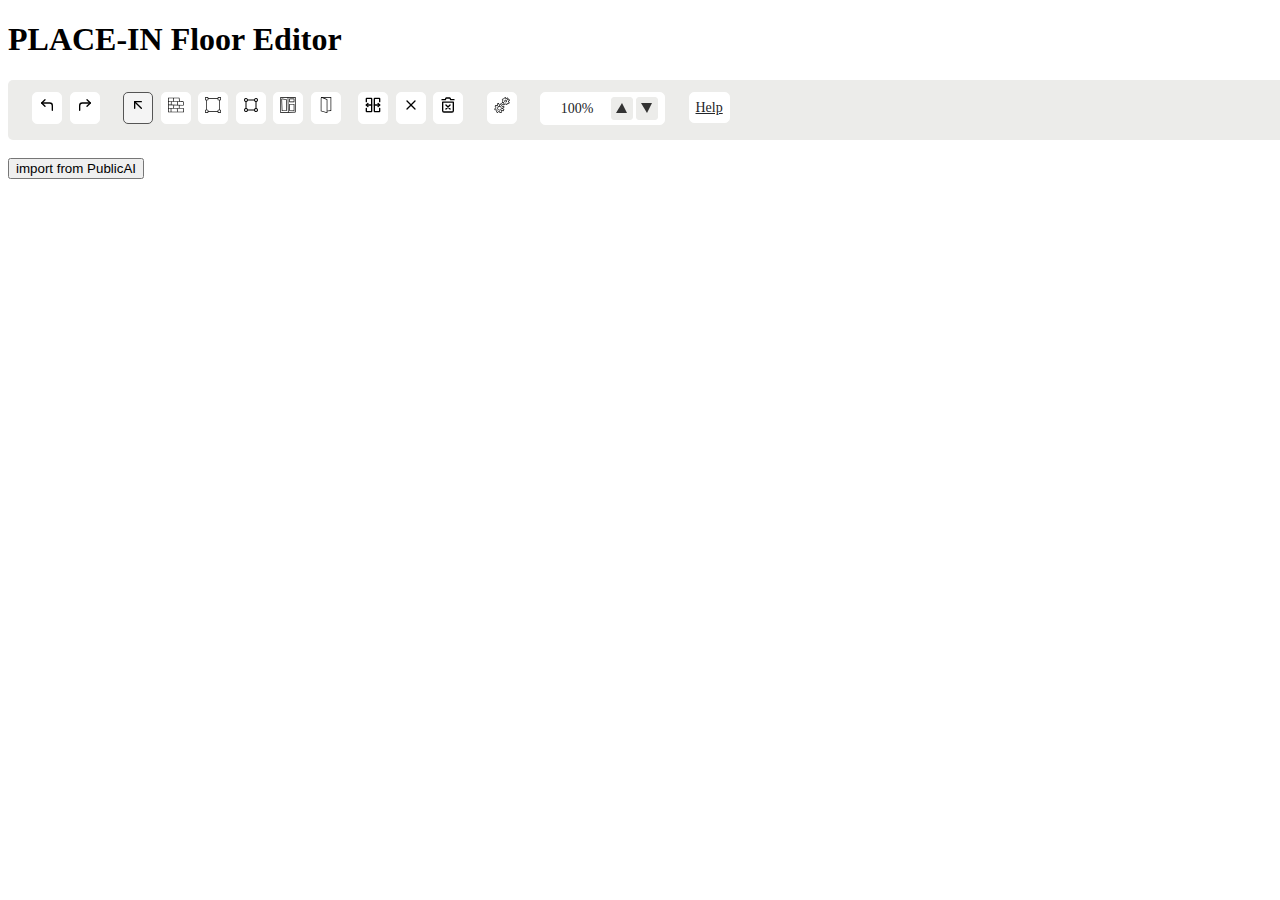
<file: floor.editor.html>
<!DOCTYPE html>
<html lang="en">

<head>
    <meta charset="UTF-8">
    <meta name="viewport" content="width=device-width, initial-scale=1.0">
    <title>PLACE-IN Plan Drawing</title>

    <!-- JS and CSS for this example -->
    <link rel="stylesheet" href="https://use.fontawesome.com/releases/v5.1.0/css/all.css"
          integrity="sha384-lKuwvrZot6UHsBSfcMvOkWwlCMgc0TaWr+30HWe3a4ltaBwTZhyTEggF5tJv8tbt" crossorigin="anonymous">
    <link href="css/toolbar.css" rel="stylesheet">
    <link href="css/menuButton.css" rel="stylesheet">

    <style>
        .plan_canvas {
            outline: none; /* 포커스 테두리 없애기 */
        }
    </style>
</head>

<body>


<div id="mainContents" style="width: 100%; height: 97%;">

    <h1>PLACE-IN Floor Editor</h1>
    <div id="ex1">
        <div class="format" role="toolbar" aria-label="Text Formatting">
            <span style="margin-right: 10px;"></span>
            <div class="group">
                <button type="button" action-type="undo-command" action-value="undo"
                        class="item popup" tabindex="-1">
                    <img src="./images/icon/undo_icon.svg" alt="Undo command" class="icon"/>
                    <span class="popup-label">Undo</span>
                </button>
                <button type="button" action-type="undo-command" action-value="redo"
                        class="item popup" tabindex="-1">
                    <img src="./images/icon/redo_icon.svg" alt="Redo undo command" class="icon"/>
                    <span class="popup-label">Redo</span>
                </button>
            </div>
            <span style="margin-right: 10px;"></span>
            <div class="group" role="radiogroup" aria-label="Text Alignment">
                <button type="button" role="radio" action-type="draw-mode" action-value="select-item"
                        class="item popup" aria-checked="true" tabindex="-1">
                    <img src="./images/icon/arrow_left_up_icon.svg" alt="select draw item" class="icon"/>
                    <span class="popup-label">Select draw item</span>
                </button>

                <button type="button" role="radio" action-type="draw-mode" action-value="create-wall"
                        class="item popup" aria-checked="false" tabindex="-1">
                    <img src="./images/icon/wall_icon.svg" alt="create wall" class="icon"/>
                    <span class="popup-label">Create wall</span>
                </button>

                <button type="button" role="radio" action-type="draw-mode" action-value="create-rect-wall"
                        class="item popup" aria-checked="false" tabindex="-1">
                    <img src="./images/icon/area_icon.svg" alt="create rect wall" class="icon"/>
                    <span class="popup-label">Create rect wall</span>
                </button>

                <button type="button" role="radio" action-type="draw-mode" action-value="create-rect-wall-clear"
                        class="item popup" aria-checked="false" tabindex="-1">
                    <img src="./images/icon/area_clear_icon.svg" alt="create rect wall clear" class="icon"/>
                    <span class="popup-label">Create rect wall while cleaning internal</span>
                </button>

                <button type="button" role="radio" action-type="draw-mode" action-value="create-window"
                        class="item popup" aria-checked="false" tabindex="-1">
                    <img src="./images/icon/window_icon.svg" alt="create window" class="icon"/>
                    <span class="popup-label">Create window</span>
                </button>

                <button type="button" role="radio" action-type="draw-mode" action-value="create-door"
                        class="item popup" aria-checked="false" tabindex="-1">
                    <img src="./images/icon/door_icon.svg" alt="create door" class="icon"/>
                    <span class="popup-label">Create door</span>
                </button>

                <span style="margin-right: 10px;"></span>

                <button type="button" role="radio" action-type="draw-mode" action-value="split-wall"
                        class="item popup" aria-checked="false" tabindex="-1">
                    <img src="./images/icon/split_icon.svg" alt="split all" class="icon"/>
                    <span class="popup-label">Split wall</span>
                </button>

                <button type="button" role="radio" action-type="draw-mode" action-value="delete-object"
                        class="item popup" aria-checked="false" tabindex="-1">
                    <img src="./images/icon/remove_icon.svg" alt="delete object" class="icon"/>
                    <span class="popup-label">Erase selected object</span>
                </button>

                <button type="button" role="radio" action-type="draw-mode" action-value="clear-all"
                        class="item popup" aria-checked="false" tabindex="-1">
                    <img src="./images/icon/clear_all_icon.svg" alt="clear all" class="icon"/>
                    <span class="popup-label">Clear all objects</span>
                </button>
            </div>

            <div class="group">
                <button type="button" action-type="ai-interface" action-value="request-review-drawing"
                        class="item popup" tabindex="-1">
                    <img src="./images/icon/machine_icon.svg" alt="Request review" class="icon"/>
                    <span class="popup-label">Request review drawing</span>
                </button>
            </div>
            <span style="margin-right: 10px;"></span>
            <div class="group">
                <div action-type="changeZoomRate" action-value="changeZoomRate" class="item spinbutton"
                     role="spinbutton" tabindex="-1" aria-valuenow="100"
                     aria-valuetext="100%" aria-valuemin="50" aria-valuemax="400" aria-label="Design scale">
                    <span class="value">100%</span>
                    <span class="increase">
                        <svg xmlns="http://www.w3.org/2000/svg" width="12" height="12">
                            <polygon class="increase" fill="#333" points="0,12 11,12 6,2"></polygon>
                        </svg>
                    </span>
                    <span class="decrease">
                        <svg xmlns="http://www.w3.org/2000/svg" width="12" height="12">
                        <polygon class="decrease" fill="#333" points="0,2 11,2 6,12"></polygon>
                  </svg>
                </span>
                </div>
            </div>

            <div class="group">
                <a id="link" class="item link" href="help.html" tabindex="-1">Help</a>
            </div>

        </div>
    </div>

    <div id="floor-editor"></div>
    <br>
    <button type="button" id="import">import from PublicAI</button>
</div>
<script src="./js/bundle.js"></script>
<script type="module">

    import FormatToolbar from "./js/FormatToolbar.js";

    const editor = new PlaceIn.Editor();
    window.onload = () => {
        editor.edit('#floor-editor', {
            width: 1510,
            height: 1000,
        });
        initializeToolbar();

        document.getElementById('import').addEventListener('click', () => {
            const textarea = document.getElementById('data');
            try {
                const data = JSON.parse(textarea.value);
                editor.tools.clear();
                editor.import(data,{
                    room : {
                        colors : [
                            "rgba(255, 192, 203, 0.5)", // 연한 분홍색
                            "rgba(144, 238, 144, 0.5)", // 연한 연두색
                            "rgba(173, 216, 230, 0.5)", // 연한 파란색
                            "rgba(255, 255, 153, 0.5)", // 연한 노란색
                            "rgba(221, 160, 221, 0.5)", // 연한 보라색
                            "rgba(255, 182, 193, 0.5)", // 연한 연분홍색
                            "rgba(173, 255, 47, 0.5)",  // 연한 초록색
                            "rgba(255, 165, 0, 0.5)",   // 연한 주황색
                            "rgba(135, 206, 250, 0.5)", // 연한 파란색
                            "rgba(255, 192, 203, 0.5)", // 연한 분홍색
                            "rgba(240, 128, 128, 0.5)", // 연한 연분홍색
                            "rgba(173, 255, 47, 0.5)",  // 연한 초록색
                            "rgba(255, 250, 205, 0.5)", // 연한 아이보리색
                            "rgba(224, 255, 255, 0.5)", // 연한 연청색
                            "rgba(255, 218, 185, 0.5)", // 연한 살구색
                            "rgba(244, 164, 96, 0.5)",  // 연한 주황색
                            "rgba(175, 238, 238, 0.5)", // 연한 연청색
                            "rgba(255, 160, 122, 0.5)", // 연한 코랄색
                            "rgba(152, 251, 152, 0.5)", // 연한 민트색
                            "rgba(240, 230, 140, 0.5)", // 연한 카키색
                            "rgba(255, 160, 122, 0.5)", // 연한 코랄색
                            "rgba(221, 160, 221, 0.5)", // 연한 보라색
                            "rgba(173, 255, 47, 0.5)",  // 연한 초록색
                        ]
                        // colors : [
                        //     // 따뜻한 색상
                        //     "rgba(255, 0, 0, 0.5)", // 빨강
                        // "rgba(255, 165, 0, 0.5)", // 주황
                        // "rgba(255, 255, 0, 0.5)", // 노랑
                        // "rgba(0, 128, 0, 0.5)", // 녹색
                        // "rgba(128, 255, 0, 0.5)", // 라임색
                        // "rgba(165, 42, 42, 0.5)", // 갈색
                        // "rgba(255, 192, 203, 0.5)", // 분홍
                        // "rgba(255, 218, 185, 0.5)", // 살구색
                        // "rgba(255, 20, 147, 0.5)", // 딥핑크
                        // "rgba(140, 23, 72, 0.5)", // 빨간색
                        //
                        // // 차가운 색상
                        // "rgba(0, 0, 255, 0.5)", // 파란색
                        // "rgba(0, 191, 255, 0.5)", // 하늘색
                        // "rgba(0, 255, 127, 0.5)", // 청록색
                        // "rgba(128, 0, 128, 0.5)", // 보라색
                        // "rgba(230, 230, 250, 0.5)", // 라벤더
                        // "rgba(240, 255, 240, 0.5)", // 민트색
                        // "rgba(0, 102, 204, 0.5)", // 청색
                        // "rgba(0, 0, 139, 0.5)", // 남색
                        // "rgba(80, 200, 120, 0.5)", // 에메랄드
                        // "rgba(75, 0, 130, 0.5)", // 자색
                        //
                        // // 중립 색상
                        // "rgba(0, 0, 0, 0.5)", // 검정색
                        // "rgba(128, 128, 128, 0.5)", // 회색
                        // "rgba(255, 255, 255, 0.5)", // 흰색
                        // ]
                    }
                });
            } catch (error) {
                console.error('JSON 파싱 오류:', error);
            }
        });
    }

    function initializeToolbar() {
        let toolbars = document.querySelectorAll('[role="toolbar"].format');
        for (let element of toolbars) {
            let toolbar = new FormatToolbar(element, onChangedDrawMode, onZoomInOut);
            toolbar.init();
        }
    }

    function onChangedDrawMode(actionType, actionValue) {
        switch (actionValue) {
            case "undo":
                editor.tools.undo();
                break;
            case "redo":
                editor.tools.redo();
                break;
            case "select-item" :
                editor.tools.select();
                break;
            case "create-wall" :
                editor.tools.createWall();
                break;
            case "create-rect-wall" :
                editor.tools.createRectWall(false);
                break;
            case "create-rect-wall-clear" :
                editor.tools.createRectWall(true);
                break;
            case "create-window" :
                editor.tools.createWindow();
                break;
            case "create-door" :
                editor.tools.createDoor();
                break;
            case "split-wall" :
                editor.tools.splitWall();
                break;
            case "delete-object" :
                editor.tools.eraseObject();
                break;
            case "clear-all" :
                editor.tools.clear();
                break;
            case "request-review-drawing" :
                alert('Request review drawing ... coming soon.');
                break;
            default:
                break;
        }
    }

    function onZoomInOut(isZoomIn) {
        if (isZoomIn) {
            editor.tools.zoomIn();
        } else {
            editor.tools.zoomOut();
        }
    }

</script>


<textarea id="data" rows="50" cols="50" style="display: none;">
 [
    {
        "type": "STR",
        "categories": [
            {
                "category": 0,
                "objects": [
                    {
                        "type": "line",
                        "data": [
                            [
                                120.5,
                                298.5
                            ],
                            [
                                120.5,
                                322.5
                            ]
                        ],
                        "radius": 4.5
                    },
                    {
                        "type": "line",
                        "data": [
                            [
                                120.5,
                                322.5
                            ],
                            [
                                141.5,
                                322.5
                            ]
                        ],
                        "radius": 4.5
                    },
                    {
                        "type": "line",
                        "data": [
                            [
                                141.5,
                                322.5
                            ],
                            [
                                141.5,
                                342.5
                            ]
                        ],
                        "radius": 4.5
                    },
                    {
                        "type": "line",
                        "data": [
                            [
                                141.5,
                                342.5
                            ],
                            [
                                178.5,
                                342.5
                            ]
                        ],
                        "radius": 4.5
                    },
                    {
                        "type": "line",
                        "data": [
                            [
                                178.5,
                                342.5
                            ],
                            [
                                178.5,
                                354.5
                            ]
                        ],
                        "radius": 4.5
                    },
                    {
                        "type": "line",
                        "data": [
                            [
                                178.5,
                                354.5
                            ],
                            [
                                293.5,
                                354.5
                            ]
                        ],
                        "radius": 4.5
                    },
                    {
                        "type": "line",
                        "data": [
                            [
                                293.5,
                                354.5
                            ],
                            [
                                293.5,
                                346.5
                            ]
                        ],
                        "radius": 4.5
                    },
                    {
                        "type": "line",
                        "data": [
                            [
                                293.5,
                                346.5
                            ],
                            [
                                358.5,
                                346.5
                            ]
                        ],
                        "radius": 4.5
                    },
                    {
                        "type": "line",
                        "data": [
                            [
                                358.5,
                                346.5
                            ],
                            [
                                358.5,
                                158.5
                            ]
                        ],
                        "radius": 4.5
                    },
                    {
                        "type": "line",
                        "data": [
                            [
                                358.5,
                                158.5
                            ],
                            [
                                217.5,
                                158.5
                            ]
                        ],
                        "radius": 4.5
                    },
                    {
                        "type": "line",
                        "data": [
                            [
                                217.5,
                                158.5
                            ],
                            [
                                217.5,
                                163.5
                            ]
                        ],
                        "radius": 4.5
                    },
                    {
                        "type": "line",
                        "data": [
                            [
                                217.5,
                                163.5
                            ],
                            [
                                148.5,
                                163.5
                            ]
                        ],
                        "radius": 4.5
                    },
                    {
                        "type": "line",
                        "data": [
                            [
                                148.5,
                                163.5
                            ],
                            [
                                148.5,
                                236.5
                            ]
                        ],
                        "radius": 4.5
                    },
                    {
                        "type": "line",
                        "data": [
                            [
                                148.5,
                                236.5
                            ],
                            [
                                121.5,
                                236.5
                            ]
                        ],
                        "radius": 4.5
                    },
                    {
                        "type": "line",
                        "data": [
                            [
                                121.5,
                                236.5
                            ],
                            [
                                121.5,
                                244.5
                            ]
                        ],
                        "radius": 4.5
                    },
                    {
                        "type": "line",
                        "data": [
                            [
                                121.5,
                                244.5
                            ],
                            [
                                116.5,
                                244.5
                            ]
                        ],
                        "radius": 4.5
                    },
                    {
                        "type": "line",
                        "data": [
                            [
                                116.5,
                                244.5
                            ],
                            [
                                116.5,
                                269.5
                            ]
                        ],
                        "radius": 4.5
                    },
                    {
                        "type": "line",
                        "data": [
                            [
                                116.5,
                                269.5
                            ],
                            [
                                120.5,
                                269.5
                            ]
                        ],
                        "radius": 4.5
                    },
                    {
                        "type": "line",
                        "data": [
                            [
                                120.5,
                                269.5
                            ],
                            [
                                120.5,
                                298.5
                            ]
                        ],
                        "radius": 4.5
                    }
                ]
            },
            {
                "category": 1,
                "objects": [
                    {
                        "type": "line",
                        "data": [
                            [
                                286.1333333333333,
                                181.28571428571428
                            ],
                            [
                                293.35,
                                181.28571428571428
                            ]
                        ],
                        "radius": 2
                    },
                    {
                        "type": "line",
                        "data": [
                            [
                                293.35,
                                181.28571428571428
                            ],
                            [
                                340.22857142857146,
                                181.28571428571428
                            ]
                        ],
                        "radius": 2
                    },
                    {
                        "type": "line",
                        "data": [
                            [
                                218.5,
                                185.48571428571427
                            ],
                            [
                                261.125,
                                185.48571428571427
                            ]
                        ],
                        "radius": 2
                    },
                    {
                        "type": "line",
                        "data": [
                            [
                                149.0,
                                185.48571428571427
                            ],
                            [
                                159.0,
                                185.48571428571427
                            ]
                        ],
                        "radius": 2
                    },
                    {
                        "type": "line",
                        "data": [
                            [
                                149.0,
                                185.48571428571427
                            ],
                            [
                                148.5,
                                185.48571428571427
                            ]
                        ],
                        "radius": 2
                    },
                    {
                        "type": "line",
                        "data": [
                            [
                                159.0,
                                185.48571428571427
                            ],
                            [
                                178.5,
                                185.48571428571427
                            ]
                        ],
                        "radius": 2
                    },
                    {
                        "type": "line",
                        "data": [
                            [
                                178.5,
                                185.48571428571427
                            ],
                            [
                                180.44285714285715,
                                185.48571428571427
                            ]
                        ],
                        "radius": 2
                    },
                    {
                        "type": "line",
                        "data": [
                            [
                                261.125,
                                191.3
                            ],
                            [
                                284.3333333333333,
                                191.3
                            ]
                        ],
                        "radius": 2
                    },
                    {
                        "type": "line",
                        "data": [
                            [
                                284.3333333333333,
                                191.3
                            ],
                            [
                                293.35,
                                191.3
                            ]
                        ],
                        "radius": 2
                    },
                    {
                        "type": "line",
                        "data": [
                            [
                                180.44285714285715,
                                188.3
                            ],
                            [
                                218.5,
                                188.3
                            ]
                        ],
                        "radius": 2
                    },
                    {
                        "type": "line",
                        "data": [
                            [
                                148.5,
                                227.23333333333335
                            ],
                            [
                                159.0,
                                227.23333333333335
                            ]
                        ],
                        "radius": 2
                    },
                    {
                        "type": "line",
                        "data": [
                            [
                                148.5,
                                227.23333333333335
                            ],
                            [
                                148.5,
                                227.23333333333335
                            ]
                        ],
                        "radius": 2
                    },
                    {
                        "type": "line",
                        "data": [
                            [
                                159.0,
                                227.23333333333335
                            ],
                            [
                                180.44285714285715,
                                227.23333333333335
                            ]
                        ],
                        "radius": 2
                    },
                    {
                        "type": "line",
                        "data": [
                            [
                                151.0,
                                245.58333333333334
                            ],
                            [
                                180.44285714285715,
                                245.58333333333334
                            ]
                        ],
                        "radius": 2
                    },
                    {
                        "type": "line",
                        "data": [
                            [
                                180.44285714285715,
                                245.58333333333334
                            ],
                            [
                                218.5,
                                245.58333333333334
                            ]
                        ],
                        "radius": 2
                    },
                    {
                        "type": "line",
                        "data": [
                            [
                                218.5,
                                245.58333333333334
                            ],
                            [
                                261.125,
                                245.58333333333334
                            ]
                        ],
                        "radius": 2
                    },
                    {
                        "type": "line",
                        "data": [
                            [
                                261.125,
                                245.58333333333334
                            ],
                            [
                                284.3333333333333,
                                245.58333333333334
                            ]
                        ],
                        "radius": 2
                    },
                    {
                        "type": "line",
                        "data": [
                            [
                                284.3333333333333,
                                245.58333333333334
                            ],
                            [
                                294.9,
                                245.58333333333334
                            ]
                        ],
                        "radius": 2
                    },
                    {
                        "type": "line",
                        "data": [
                            [
                                120.5,
                                270.4
                            ],
                            [
                                144.725,
                                270.4
                            ]
                        ],
                        "radius": 2
                    },
                    {
                        "type": "line",
                        "data": [
                            [
                                120.5,
                                270.4
                            ],
                            [
                                120.5,
                                270.4
                            ]
                        ],
                        "radius": 2
                    },
                    {
                        "type": "line",
                        "data": [
                            [
                                144.725,
                                270.4
                            ],
                            [
                                183.44285714285715,
                                270.4
                            ]
                        ],
                        "radius": 2
                    },
                    {
                        "type": "line",
                        "data": [
                            [
                                224.1,
                                270.4
                            ],
                            [
                                240.0,
                                270.4
                            ]
                        ],
                        "radius": 2
                    },
                    {
                        "type": "line",
                        "data": [
                            [
                                240.0,
                                270.4
                            ],
                            [
                                289.1333333333333,
                                270.4
                            ]
                        ],
                        "radius": 2
                    },
                    {
                        "type": "line",
                        "data": [
                            [
                                183.44285714285715,
                                277.05
                            ],
                            [
                                207.5,
                                277.05
                            ]
                        ],
                        "radius": 2
                    },
                    {
                        "type": "line",
                        "data": [
                            [
                                207.5,
                                277.05
                            ],
                            [
                                224.1,
                                277.05
                            ]
                        ],
                        "radius": 2
                    },
                    {
                        "type": "line",
                        "data": [
                            [
                                122.0,
                                295.6
                            ],
                            [
                                144.725,
                                295.6
                            ]
                        ],
                        "radius": 2
                    },
                    {
                        "type": "line",
                        "data": [
                            [
                                122.0,
                                295.6
                            ],
                            [
                                120.5,
                                295.6
                            ]
                        ],
                        "radius": 2
                    },
                    {
                        "type": "line",
                        "data": [
                            [
                                144.725,
                                320.0833333333333
                            ],
                            [
                                183.44285714285715,
                                320.0833333333333
                            ]
                        ],
                        "radius": 2
                    },
                    {
                        "type": "line",
                        "data": [
                            [
                                183.44285714285715,
                                320.0833333333333
                            ],
                            [
                                190.75,
                                320.0833333333333
                            ]
                        ],
                        "radius": 2
                    },
                    {
                        "type": "line",
                        "data": [
                            [
                                289.1333333333333,
                                315.2833333333333
                            ],
                            [
                                340.22857142857146,
                                315.2833333333333
                            ]
                        ],
                        "radius": 2
                    },
                    {
                        "type": "line",
                        "data": [
                            [
                                207.5,
                                328.8666666666667
                            ],
                            [
                                240.0,
                                328.8666666666667
                            ]
                        ],
                        "radius": 2
                    },
                    {
                        "type": "line",
                        "data": [
                            [
                                240.0,
                                328.8666666666667
                            ],
                            [
                                289.1333333333333,
                                328.8666666666667
                            ]
                        ],
                        "radius": 2
                    },
                    {
                        "type": "line",
                        "data": [
                            [
                                183.44285714285715,
                                330.1
                            ],
                            [
                                190.75,
                                330.1
                            ]
                        ],
                        "radius": 2
                    },
                    {
                        "type": "line",
                        "data": [
                            [
                                190.75,
                                330.1
                            ],
                            [
                                207.5,
                                330.1
                            ]
                        ],
                        "radius": 2
                    },
                    {
                        "type": "line",
                        "data": [
                            [
                                144.725,
                                270.4
                            ],
                            [
                                144.725,
                                295.6
                            ]
                        ],
                        "radius": 2
                    },
                    {
                        "type": "line",
                        "data": [
                            [
                                144.725,
                                295.6
                            ],
                            [
                                144.725,
                                320.0833333333333
                            ]
                        ],
                        "radius": 2
                    },
                    {
                        "type": "line",
                        "data": [
                            [
                                151.0,
                                245.58333333333334
                            ],
                            [
                                151.0,
                                235.0
                            ]
                        ],
                        "radius": 2
                    },
                    {
                        "type": "line",
                        "data": [
                            [
                                151.0,
                                236.5
                            ],
                            [
                                148.5,
                                236.5
                            ]
                        ],
                        "radius": 2
                    },
                    {
                        "type": "line",
                        "data": [
                            [
                                159.0,
                                185.48571428571427
                            ],
                            [
                                159.0,
                                227.23333333333335
                            ]
                        ],
                        "radius": 2
                    },
                    {
                        "type": "line",
                        "data": [
                            [
                                178.5,
                                185.48571428571427
                            ],
                            [
                                178.5,
                                163.5
                            ]
                        ],
                        "radius": 2
                    },
                    {
                        "type": "line",
                        "data": [
                            [
                                178.5,
                                163.5
                            ],
                            [
                                178.5,
                                163.5
                            ]
                        ],
                        "radius": 2
                    },
                    {
                        "type": "line",
                        "data": [
                            [
                                183.44285714285715,
                                270.4
                            ],
                            [
                                183.44285714285715,
                                277.05
                            ]
                        ],
                        "radius": 2
                    },
                    {
                        "type": "line",
                        "data": [
                            [
                                183.44285714285715,
                                277.05
                            ],
                            [
                                183.44285714285715,
                                320.0833333333333
                            ]
                        ],
                        "radius": 2
                    },
                    {
                        "type": "line",
                        "data": [
                            [
                                183.44285714285715,
                                320.0833333333333
                            ],
                            [
                                183.44285714285715,
                                330.1
                            ]
                        ],
                        "radius": 2
                    },
                    {
                        "type": "line",
                        "data": [
                            [
                                183.44285714285715,
                                330.1
                            ],
                            [
                                183.44285714285715,
                                343.5
                            ]
                        ],
                        "radius": 2
                    },
                    {
                        "type": "line",
                        "data": [
                            [
                                183.44285714285715,
                                342.5
                            ],
                            [
                                178.5,
                                342.5
                            ]
                        ],
                        "radius": 2
                    },
                    {
                        "type": "line",
                        "data": [
                            [
                                180.44285714285715,
                                185.48571428571427
                            ],
                            [
                                180.44285714285715,
                                188.3
                            ]
                        ],
                        "radius": 2
                    },
                    {
                        "type": "line",
                        "data": [
                            [
                                180.44285714285715,
                                188.3
                            ],
                            [
                                180.44285714285715,
                                227.23333333333335
                            ]
                        ],
                        "radius": 2
                    },
                    {
                        "type": "line",
                        "data": [
                            [
                                180.44285714285715,
                                227.23333333333335
                            ],
                            [
                                180.44285714285715,
                                245.58333333333334
                            ]
                        ],
                        "radius": 2
                    },
                    {
                        "type": "line",
                        "data": [
                            [
                                190.75,
                                314.1
                            ],
                            [
                                190.75,
                                320.0833333333333
                            ]
                        ],
                        "radius": 2
                    },
                    {
                        "type": "line",
                        "data": [
                            [
                                190.75,
                                320.0833333333333
                            ],
                            [
                                190.75,
                                330.1
                            ]
                        ],
                        "radius": 2
                    },
                    {
                        "type": "line",
                        "data": [
                            [
                                207.5,
                                277.05
                            ],
                            [
                                207.5,
                                328.8666666666667
                            ]
                        ],
                        "radius": 2
                    },
                    {
                        "type": "line",
                        "data": [
                            [
                                207.5,
                                328.8666666666667
                            ],
                            [
                                207.5,
                                330.1
                            ]
                        ],
                        "radius": 2
                    },
                    {
                        "type": "line",
                        "data": [
                            [
                                218.5,
                                185.48571428571427
                            ],
                            [
                                218.5,
                                188.3
                            ]
                        ],
                        "radius": 2
                    },
                    {
                        "type": "line",
                        "data": [
                            [
                                218.5,
                                188.3
                            ],
                            [
                                218.5,
                                245.58333333333334
                            ]
                        ],
                        "radius": 2
                    },
                    {
                        "type": "line",
                        "data": [
                            [
                                224.1,
                                270.4
                            ],
                            [
                                224.1,
                                277.05
                            ]
                        ],
                        "radius": 2
                    },
                    {
                        "type": "line",
                        "data": [
                            [
                                224.1,
                                277.05
                            ],
                            [
                                224.1,
                                288.7585786437627
                            ]
                        ],
                        "radius": 2
                    },
                    {
                        "type": "line",
                        "data": [
                            [
                                240.0,
                                270.4
                            ],
                            [
                                240.0,
                                328.8666666666667
                            ]
                        ],
                        "radius": 2
                    },
                    {
                        "type": "line",
                        "data": [
                            [
                                261.125,
                                185.48571428571427
                            ],
                            [
                                261.125,
                                191.3
                            ]
                        ],
                        "radius": 2
                    },
                    {
                        "type": "line",
                        "data": [
                            [
                                261.125,
                                191.3
                            ],
                            [
                                261.125,
                                245.58333333333334
                            ]
                        ],
                        "radius": 2
                    },
                    {
                        "type": "line",
                        "data": [
                            [
                                289.1333333333333,
                                270.4
                            ],
                            [
                                289.1333333333333,
                                315.2833333333333
                            ]
                        ],
                        "radius": 2
                    },
                    {
                        "type": "line",
                        "data": [
                            [
                                289.1333333333333,
                                315.2833333333333
                            ],
                            [
                                289.1333333333333,
                                328.8666666666667
                            ]
                        ],
                        "radius": 2
                    },
                    {
                        "type": "line",
                        "data": [
                            [
                                286.1333333333333,
                                181.28571428571428
                            ],
                            [
                                286.1333333333333,
                                158.5
                            ]
                        ],
                        "radius": 2
                    },
                    {
                        "type": "line",
                        "data": [
                            [
                                286.1333333333333,
                                158.5
                            ],
                            [
                                286.1333333333333,
                                158.5
                            ]
                        ],
                        "radius": 2
                    },
                    {
                        "type": "line",
                        "data": [
                            [
                                284.3333333333333,
                                191.3
                            ],
                            [
                                284.3333333333333,
                                245.58333333333334
                            ]
                        ],
                        "radius": 2
                    },
                    {
                        "type": "line",
                        "data": [
                            [
                                293.35,
                                158.5
                            ],
                            [
                                293.35,
                                181.28571428571428
                            ]
                        ],
                        "radius": 2
                    },
                    {
                        "type": "line",
                        "data": [
                            [
                                293.35,
                                158.5
                            ],
                            [
                                293.35,
                                158.5
                            ]
                        ],
                        "radius": 2
                    },
                    {
                        "type": "line",
                        "data": [
                            [
                                293.35,
                                181.28571428571428
                            ],
                            [
                                293.35,
                                191.3
                            ]
                        ],
                        "radius": 2
                    },
                    {
                        "type": "line",
                        "data": [
                            [
                                340.22857142857146,
                                181.28571428571428
                            ],
                            [
                                340.22857142857146,
                                315.2833333333333
                            ]
                        ],
                        "radius": 2
                    }
                ]
            },
            {
                "category": 2,
                "objects": [
                    {
                        "type": "line",
                        "data": [
                            [
                                252.0,
                                328.8666666666667
                            ],
                            [
                                280.0,
                                328.8666666666667
                            ]
                        ],
                        "radius": 2
                    },
                    {
                        "type": "line",
                        "data": [
                            [
                                217.0,
                                328.8666666666667
                            ],
                            [
                                230.0,
                                328.8666666666667
                            ]
                        ],
                        "radius": 2
                    },
                    {
                        "type": "line",
                        "data": [
                            [
                                154.0,
                                320.0833333333333
                            ],
                            [
                                175.0,
                                320.0833333333333
                            ]
                        ],
                        "radius": 2
                    },
                    {
                        "type": "line",
                        "data": [
                            [
                                310.0,
                                315.2833333333333
                            ],
                            [
                                334.0,
                                315.2833333333333
                            ]
                        ],
                        "radius": 2
                    },
                    {
                        "type": "line",
                        "data": [
                            [
                                340.22857142857146,
                                276.0
                            ],
                            [
                                340.22857142857146,
                                306.0
                            ]
                        ],
                        "radius": 2
                    },
                    {
                        "type": "line",
                        "data": [
                            [
                                340.22857142857146,
                                199.0
                            ],
                            [
                                340.22857142857146,
                                229.0
                            ]
                        ],
                        "radius": 2
                    },
                    {
                        "type": "line",
                        "data": [
                            [
                                310.0,
                                346.5
                            ],
                            [
                                335.0,
                                346.5
                            ]
                        ],
                        "radius": 2
                    },
                    {
                        "type": "line",
                        "data": [
                            [
                                251.0,
                                354.5
                            ],
                            [
                                280.0,
                                354.5
                            ]
                        ],
                        "radius": 2
                    },
                    {
                        "type": "line",
                        "data": [
                            [
                                217.0,
                                354.5
                            ],
                            [
                                230.0,
                                354.5
                            ]
                        ],
                        "radius": 2
                    },
                    {
                        "type": "line",
                        "data": [
                            [
                                190.0,
                                354.5
                            ],
                            [
                                200.0,
                                354.5
                            ]
                        ],
                        "radius": 2
                    },
                    {
                        "type": "line",
                        "data": [
                            [
                                154.0,
                                342.5
                            ],
                            [
                                175.0,
                                342.5
                            ]
                        ],
                        "radius": 2
                    },
                    {
                        "type": "line",
                        "data": [
                            [
                                129.0,
                                322.5
                            ],
                            [
                                139.0,
                                322.5
                            ]
                        ],
                        "radius": 2
                    },
                    {
                        "type": "line",
                        "data": [
                            [
                                358.5,
                                314.0
                            ],
                            [
                                358.5,
                                258.0
                            ]
                        ],
                        "radius": 2
                    },
                    {
                        "type": "line",
                        "data": [
                            [
                                358.5,
                                229.0
                            ],
                            [
                                358.5,
                                199.0
                            ]
                        ],
                        "radius": 2
                    },
                    {
                        "type": "line",
                        "data": [
                            [
                                208.0,
                                163.5
                            ],
                            [
                                187.0,
                                163.5
                            ]
                        ],
                        "radius": 2
                    },
                    {
                        "type": "line",
                        "data": [
                            [
                                171.0,
                                163.5
                            ],
                            [
                                157.0,
                                163.5
                            ]
                        ],
                        "radius": 2
                    },
                    {
                        "type": "line",
                        "data": [
                            [
                                325.0,
                                158.5
                            ],
                            [
                                304.0,
                                158.5
                            ]
                        ],
                        "radius": 2
                    },
                    {
                        "type": "line",
                        "data": [
                            [
                                283.0,
                                158.5
                            ],
                            [
                                266.0,
                                158.5
                            ]
                        ],
                        "radius": 2
                    },
                    {
                        "type": "line",
                        "data": [
                            [
                                258.0,
                                158.5
                            ],
                            [
                                248.0,
                                158.5
                            ]
                        ],
                        "radius": 2
                    },
                    {
                        "type": "line",
                        "data": [
                            [
                                242.0,
                                158.5
                            ],
                            [
                                223.0,
                                158.5
                            ]
                        ],
                        "radius": 2
                    }
                ]
            },
            {
                "category": 3,
                "objects": [
                    {
                        "type": "line",
                        "data": [
                            [
                                207.5,
                                315.0
                            ],
                            [
                                207.5,
                                320.0
                            ]
                        ],
                        "radius": 2,
                        "hinge": "start",
                        "direction": "right"
                    },
                    {
                        "type": "line",
                        "data": [
                            [
                                207.5,
                                297.0
                            ],
                            [
                                207.5,
                                308.0
                            ]
                        ],
                        "radius": 2,
                        "hinge": "start",
                        "direction": "right"
                    },
                    {
                        "type": "line",
                        "data": [
                            [
                                130.0,
                                295.6
                            ],
                            [
                                139.0,
                                295.6
                            ]
                        ],
                        "radius": 2,
                        "hinge": "start",
                        "direction": "right"
                    },
                    {
                        "type": "line",
                        "data": [
                            [
                                207.5,
                                290.0
                            ],
                            [
                                207.5,
                                295.0
                            ]
                        ],
                        "radius": 2,
                        "hinge": "start",
                        "direction": "right"
                    },
                    {
                        "type": "line",
                        "data": [
                            [
                                225.0,
                                270.4
                            ],
                            [
                                237.0,
                                270.4
                            ]
                        ],
                        "radius": 2,
                        "hinge": "start",
                        "direction": "right"
                    },
                    {
                        "type": "line",
                        "data": [
                            [
                                171.0,
                                270.4
                            ],
                            [
                                182.0,
                                270.4
                            ]
                        ],
                        "radius": 2,
                        "hinge": "start",
                        "direction": "right"
                    },
                    {
                        "type": "line",
                        "data": [
                            [
                                129.0,
                                270.4
                            ],
                            [
                                140.0,
                                270.4
                            ]
                        ],
                        "radius": 2,
                        "hinge": "start",
                        "direction": "left"
                    },
                    {
                        "type": "line",
                        "data": [
                            [
                                116.5,
                                248.0
                            ],
                            [
                                116.5,
                                266.0
                            ]
                        ],
                        "radius": 2,
                        "hinge": "start",
                        "direction": "right"
                    },
                    {
                        "type": "line",
                        "data": [
                            [
                                262.0,
                                245.58333333333334
                            ],
                            [
                                273.0,
                                245.58333333333334
                            ]
                        ],
                        "radius": 2,
                        "hinge": "start",
                        "direction": "left"
                    },
                    {
                        "type": "line",
                        "data": [
                            [
                                220.0,
                                245.58333333333334
                            ],
                            [
                                231.0,
                                245.58333333333334
                            ]
                        ],
                        "radius": 2,
                        "hinge": "start",
                        "direction": "left"
                    },
                    {
                        "type": "line",
                        "data": [
                            [
                                181.0,
                                245.58333333333334
                            ],
                            [
                                192.0,
                                245.58333333333334
                            ]
                        ],
                        "radius": 2,
                        "hinge": "start",
                        "direction": "left"
                    },
                    {
                        "type": "line",
                        "data": [
                            [
                                160.0,
                                227.23333333333335
                            ],
                            [
                                168.0,
                                227.23333333333335
                            ]
                        ],
                        "radius": 2,
                        "hinge": "start",
                        "direction": "left"
                    },
                    {
                        "type": "line",
                        "data": [
                            [
                                159.0,
                                198.0
                            ],
                            [
                                159.0,
                                204.0
                            ]
                        ],
                        "radius": 2,
                        "hinge": "start",
                        "direction": "left"
                    },
                    {
                        "type": "line",
                        "data": [
                            [
                                267.0,
                                191.3
                            ],
                            [
                                277.0,
                                191.3
                            ]
                        ],
                        "radius": 2,
                        "hinge": "start",
                        "direction": "left"
                    },
                    {
                        "type": "line",
                        "data": [
                            [
                                178.5,
                                181.0
                            ],
                            [
                                178.5,
                                170.0
                            ]
                        ],
                        "radius": 2,
                        "hinge": "start",
                        "direction": "right"
                    },
                    {
                        "type": "line",
                        "data": [
                            [
                                314.0,
                                181.28571428571428
                            ],
                            [
                                324.0,
                                181.28571428571428
                            ]
                        ],
                        "radius": 2,
                        "hinge": "start",
                        "direction": "left"
                    }
                ]
            }
        ]
    },
    {
        "type": "SPA",
        "categories": [
            {
                "category": 0,
                "objects": [
                    {
                        "type": "Polygon",
                        "data": [
                            [
                                261.125,
                                191.3
                            ],
                            [
                                261.125,
                                245.58333333333334
                            ],
                            [
                                284.3333333333333,
                                245.58333333333334
                            ],
                            [
                                284.3333333333333,
                                191.3
                            ]
                        ],
                        "radius": 0
                    }
                ]
            },
            {
                "category": 1,
                "objects": []
            },
            {
                "category": 2,
                "objects": []
            },
            {
                "category": 3,
                "objects": []
            },
            {
                "category": 4,
                "objects": []
            },
            {
                "category": 5,
                "objects": []
            },
            {
                "category": 6,
                "objects": []
            },
            {
                "category": 7,
                "objects": []
            },
            {
                "category": 8,
                "objects": []
            },
            {
                "category": 9,
                "objects": []
            },
            {
                "category": 10,
                "objects": []
            },
            {
                "category": 11,
                "objects": []
            },
            {
                "category": 12,
                "objects": [
                    {
                        "type": "Polygon",
                        "data": [
                            [
                                151.00011495239787,
                                245.58321838093548
                            ],
                            [
                                151.0,
                                245.5808784711224
                            ],
                            [
                                151.0,
                                236.5
                            ],
                            [
                                121.5,
                                236.5
                            ],
                            [
                                121.5,
                                244.5
                            ],
                            [
                                116.5,
                                244.5
                            ],
                            [
                                116.5,
                                269.5
                            ],
                            [
                                120.5,
                                269.5
                            ],
                            [
                                120.5,
                                270.4
                            ],
                            [
                                183.44040228064637,
                                270.4
                            ],
                            [
                                183.44274219045928,
                                270.40011495239787
                            ],
                            [
                                183.44285714285715,
                                270.4024548622109
                            ],
                            [
                                183.44285714285715,
                                277.05
                            ],
                            [
                                224.1,
                                277.05
                            ],
                            [
                                224.1,
                                270.4024548622109
                            ],
                            [
                                224.10011495239786,
                                270.40011495239787
                            ],
                            [
                                224.10245486221078,
                                270.4
                            ],
                            [
                                289.1308784711225,
                                270.4
                            ],
                            [
                                289.13321838093543,
                                270.40011495239787
                            ],
                            [
                                289.1333333333333,
                                270.4024548622108
                            ],
                            [
                                289.1333333333333,
                                315.2833333333333
                            ],
                            [
                                340.22857142857146,
                                315.2833333333333
                            ],
                            [
                                340.22857142857146,
                                181.28571428571428
                            ],
                            [
                                293.35,
                                181.28571428571428
                            ],
                            [
                                293.35,
                                191.29754513778923
                            ],
                            [
                                293.34988504760213,
                                191.29988504760215
                            ],
                            [
                                293.3475451377891,
                                191.3
                            ],
                            [
                                284.3333333333333,
                                191.3
                            ],
                            [
                                284.3333333333333,
                                245.58333333333334
                            ],
                            [
                                151.00245486221095,
                                245.58333333333334
                            ]
                        ],
                        "radius": 0
                    }
                ]
            },
            {
                "category": 13,
                "objects": [
                    {
                        "type": "Polygon",
                        "data": [
                            [
                                218.5,
                                245.58333333333334
                            ],
                            [
                                261.125,
                                245.58333333333334
                            ],
                            [
                                261.125,
                                185.48571428571427
                            ],
                            [
                                218.5,
                                185.48571428571427
                            ]
                        ],
                        "radius": 0
                    },
                    {
                        "type": "Polygon",
                        "data": [
                            [
                                180.44285714285715,
                                188.3
                            ],
                            [
                                180.44285714285715,
                                245.58333333333334
                            ],
                            [
                                218.5,
                                245.58333333333334
                            ],
                            [
                                218.5,
                                188.3
                            ]
                        ],
                        "radius": 0
                    },
                    {
                        "type": "Polygon",
                        "data": [
                            [
                                144.725,
                                320.0833333333333
                            ],
                            [
                                183.44285714285715,
                                320.0833333333333
                            ],
                            [
                                183.44285714285715,
                                270.4
                            ],
                            [
                                144.725,
                                270.4
                            ]
                        ],
                        "radius": 0
                    },
                    {
                        "type": "Polygon",
                        "data": [
                            [
                                240.0,
                                328.8666666666667
                            ],
                            [
                                289.1333333333333,
                                328.8666666666667
                            ],
                            [
                                289.1333333333333,
                                270.4
                            ],
                            [
                                240.0,
                                270.4
                            ]
                        ],
                        "radius": 0
                    }
                ]
            },
            {
                "category": 14,
                "objects": []
            },
            {
                "category": 15,
                "objects": []
            },
            {
                "category": 16,
                "objects": [
                    {
                        "type": "Polygon",
                        "data": [
                            [
                                178.5,
                                185.48571428571427
                            ],
                            [
                                180.4404022806462,
                                185.48571428571427
                            ],
                            [
                                180.44274219045928,
                                185.48582923811213
                            ],
                            [
                                180.44285714285715,
                                185.48816914792522
                            ],
                            [
                                180.44285714285715,
                                188.3
                            ],
                            [
                                218.5,
                                188.3
                            ],
                            [
                                218.5,
                                185.48816914792522
                            ],
                            [
                                218.50011495239787,
                                185.48582923811213
                            ],
                            [
                                218.50245486221095,
                                185.48571428571427
                            ],
                            [
                                261.1225451377891,
                                185.48571428571427
                            ],
                            [
                                261.1248850476021,
                                185.48582923811213
                            ],
                            [
                                261.125,
                                185.48816914792505
                            ],
                            [
                                261.125,
                                191.3
                            ],
                            [
                                293.35,
                                191.3
                            ],
                            [
                                293.35,
                                181.28571428571428
                            ],
                            [
                                286.13578819554425,
                                181.28571428571428
                            ],
                            [
                                286.1334482857312,
                                181.2855993333164
                            ],
                            [
                                286.1333333333333,
                                181.2832594235035
                            ],
                            [
                                286.1333333333333,
                                158.5
                            ],
                            [
                                217.5,
                                158.5
                            ],
                            [
                                217.5,
                                163.5
                            ],
                            [
                                178.5,
                                163.5
                            ]
                        ],
                        "radius": 0
                    },
                    {
                        "type": "Polygon",
                        "data": [
                            [
                                183.44285714285715,
                                342.5
                            ],
                            [
                                178.5,
                                342.5
                            ],
                            [
                                178.5,
                                354.5
                            ],
                            [
                                293.5,
                                354.5
                            ],
                            [
                                293.5,
                                346.5
                            ],
                            [
                                358.5,
                                346.5
                            ],
                            [
                                358.5,
                                158.5
                            ],
                            [
                                293.35,
                                158.5
                            ],
                            [
                                293.35,
                                181.28571428571428
                            ],
                            [
                                340.22611656636053,
                                181.28571428571428
                            ],
                            [
                                340.22845647617356,
                                181.28582923811214
                            ],
                            [
                                340.22857142857146,
                                181.28816914792506
                            ],
                            [
                                340.22857142857146,
                                315.2808784711225
                            ],
                            [
                                340.22845647617356,
                                315.2832183809354
                            ],
                            [
                                340.22611656636064,
                                315.2833333333333
                            ],
                            [
                                289.1333333333333,
                                315.2833333333333
                            ],
                            [
                                289.1333333333333,
                                328.86421180445586
                            ],
                            [
                                289.13321838093543,
                                328.8665517142688
                            ],
                            [
                                289.1308784711225,
                                328.8666666666667
                            ],
                            [
                                207.5,
                                328.8666666666667
                            ],
                            [
                                207.5,
                                330.0975451377891
                            ],
                            [
                                207.49988504760213,
                                330.09988504760213
                            ],
                            [
                                207.49754513778922,
                                330.1
                            ],
                            [
                                183.44285714285715,
                                330.1
                            ]
                        ],
                        "radius": 0
                    },
                    {
                        "type": "Polygon",
                        "data": [
                            [
                                144.72511495239786,
                                320.0832183809354
                            ],
                            [
                                144.725,
                                320.0808784711224
                            ],
                            [
                                144.725,
                                295.6
                            ],
                            [
                                120.5,
                                295.6
                            ],
                            [
                                120.5,
                                322.5
                            ],
                            [
                                141.5,
                                322.5
                            ],
                            [
                                141.5,
                                342.5
                            ],
                            [
                                183.44285714285715,
                                342.5
                            ],
                            [
                                183.44285714285715,
                                320.0833333333333
                            ],
                            [
                                144.72745486221078,
                                320.0833333333333
                            ]
                        ],
                        "radius": 0
                    }
                ]
            },
            {
                "category": 17,
                "objects": [
                    {
                        "type": "Polygon",
                        "data": [
                            [
                                159.0,
                                227.23333333333335
                            ],
                            [
                                180.44285714285715,
                                227.23333333333335
                            ],
                            [
                                180.44285714285715,
                                185.48571428571427
                            ],
                            [
                                159.0,
                                185.48571428571427
                            ]
                        ],
                        "radius": 0
                    },
                    {
                        "type": "Polygon",
                        "data": [
                            [
                                183.44285714285715,
                                277.05
                            ],
                            [
                                183.44285714285715,
                                320.0833333333333
                            ],
                            [
                                190.75,
                                320.0833333333333
                            ],
                            [
                                190.75,
                                330.1
                            ],
                            [
                                207.5,
                                330.1
                            ],
                            [
                                207.5,
                                277.05
                            ]
                        ],
                        "radius": 0
                    }
                ]
            },
            {
                "category": 18,
                "objects": []
            },
            {
                "category": 19,
                "objects": [
                    {
                        "type": "Polygon",
                        "data": [
                            [
                                224.1,
                                277.05
                            ],
                            [
                                207.5,
                                277.05
                            ],
                            [
                                207.5,
                                328.8666666666667
                            ],
                            [
                                240.0,
                                328.8666666666667
                            ],
                            [
                                240.0,
                                270.4
                            ],
                            [
                                224.1,
                                270.4
                            ]
                        ],
                        "radius": 0
                    }
                ]
            },
            {
                "category": 20,
                "objects": []
            },
            {
                "category": 21,
                "objects": [
                    {
                        "type": "Polygon",
                        "data": [
                            [
                                151.0,
                                236.5
                            ],
                            [
                                151.0,
                                245.58333333333334
                            ],
                            [
                                180.44285714285715,
                                245.58333333333334
                            ],
                            [
                                180.44285714285715,
                                227.23333333333335
                            ],
                            [
                                148.5,
                                227.23333333333335
                            ],
                            [
                                148.5,
                                236.5
                            ]
                        ],
                        "radius": 0
                    },
                    {
                        "type": "Polygon",
                        "data": [
                            [
                                159.0,
                                227.23333333333335
                            ],
                            [
                                159.0,
                                185.48571428571427
                            ],
                            [
                                148.5,
                                185.48571428571427
                            ],
                            [
                                148.5,
                                227.23333333333335
                            ]
                        ],
                        "radius": 0
                    },
                    {
                        "type": "Polygon",
                        "data": [
                            [
                                178.5,
                                185.48571428571427
                            ],
                            [
                                178.5,
                                163.5
                            ],
                            [
                                148.5,
                                163.5
                            ],
                            [
                                148.5,
                                185.48571428571427
                            ]
                        ],
                        "radius": 0
                    },
                    {
                        "type": "Polygon",
                        "data": [
                            [
                                293.35,
                                181.28571428571428
                            ],
                            [
                                293.35,
                                158.5
                            ],
                            [
                                286.1333333333333,
                                158.5
                            ],
                            [
                                286.1333333333333,
                                181.28571428571428
                            ]
                        ],
                        "radius": 0
                    },
                    {
                        "type": "Polygon",
                        "data": [
                            [
                                144.725,
                                295.6
                            ],
                            [
                                144.725,
                                270.4
                            ],
                            [
                                120.5,
                                270.4
                            ],
                            [
                                120.5,
                                295.6
                            ]
                        ],
                        "radius": 0
                    },
                    {
                        "type": "Polygon",
                        "data": [
                            [
                                183.44285714285715,
                                330.1
                            ],
                            [
                                190.75,
                                330.1
                            ],
                            [
                                190.75,
                                320.0833333333333
                            ],
                            [
                                183.44285714285715,
                                320.0833333333333
                            ]
                        ],
                        "radius": 0
                    }
                ]
            },
            {
                "category": 22,
                "objects": []
            }
        ]
    }
]
</textarea>
</body>
</html>
</file>
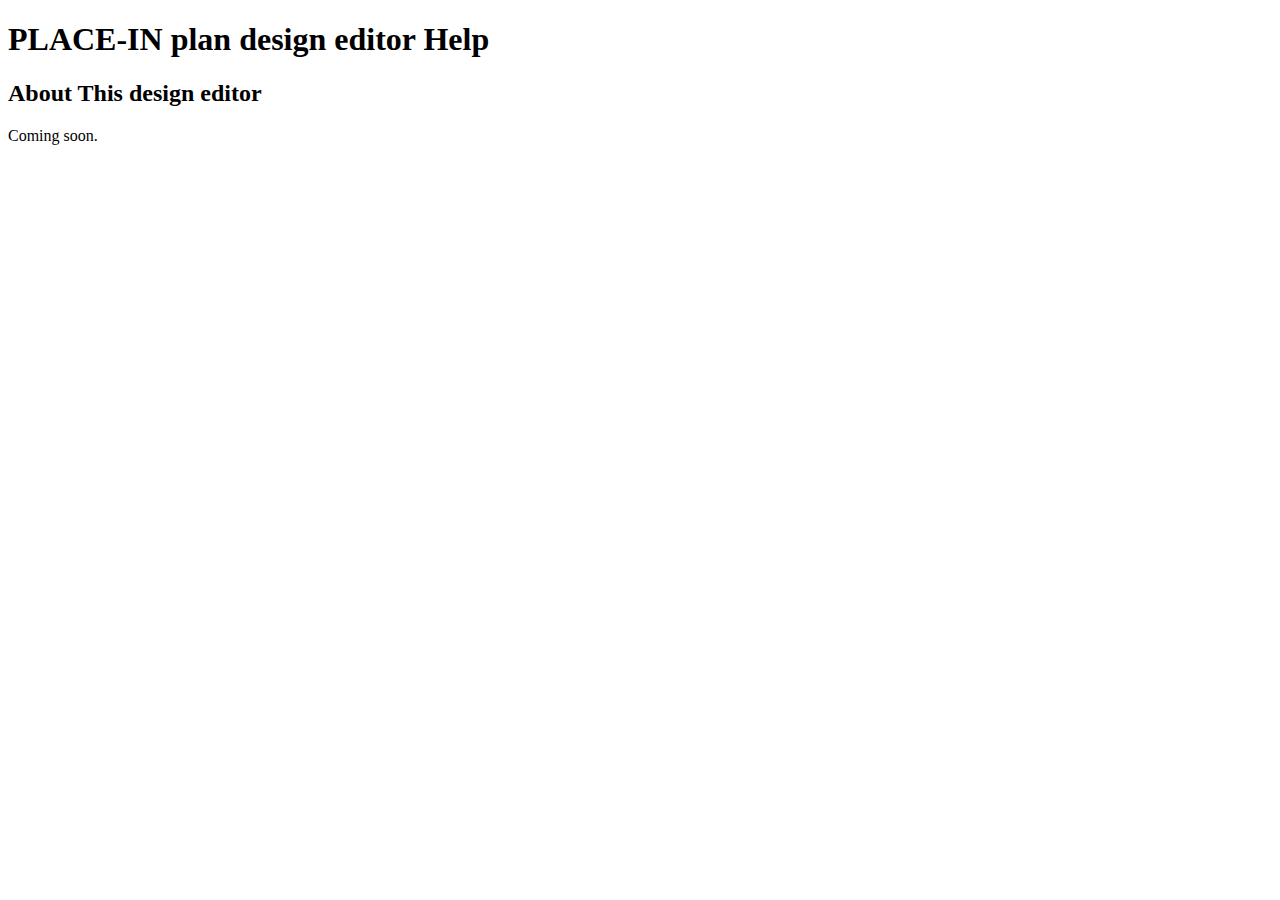
<file: help.html>
<!DOCTYPE html>
<html lang="en">
  <head>
    <meta charset="utf-8">
    <meta name="viewport" content="width=device-width, initial-scale=1.0">
    <title>PLACE-IN plan design editor</title>
  </head>
  <body>
    <h1>PLACE-IN plan design editor Help</h1>
    <section>
      <h2>About This design editor</h2>
      <p>Coming soon.</p>
    </section>
  </body>
</html>
</file>
<file: css/toolbar.css>
[role="toolbar"] {
    border: 2px solid transparent;
    border-radius: 5px;
    padding: 6px;
    height: 44px;
    width: 1500px;
    background-color: #ececea;
    -webkit-user-select:none;
    -moz-user-select:none;
    -ms-user-select:none;
    user-select:none;
  }
  
  [role="toolbar"].focus {
    border-color: #005a9c;
    border-width: 3px;
    padding: 5px;
  }
  
  [role="toolbar"] .group {
    padding: 0.25em;
    display: block;
    float: left;
  }
  
  [role="toolbar"] .group:not(:first-child) {
    margin-left: 0.75em;
  }
  
  [role="toolbar"] button,
  [role="toolbar"] [role="radio"],
  [role="toolbar"] label,
  [role="toolbar"] .spinbutton,
  [role="toolbar"] a,
  [role="toolbar"] .input {
    border: 1px solid rgb(255 255 255);
    outline: none;
    display: inline-block;
    padding: 4px 6px;
    border-radius: 5px;
    text-align: center;
    background: rgb(255 255 255);
    color: #222428;
    font-size: 14px;
    line-height: 1.5em;
    margin-right: 0.25em;
  }
  
  [role="toolbar"] button.popup {
    position: relative;
  }
  
  [role="toolbar"] button .popup-label {
    display: block;
    width: initial;
    border: 1px solid white;
    padding: 2px 4px;
    border-radius: 5px;
    position: absolute;
    top: -30000em;
    background-color: black;
    color: white;
    font-weight: normal;
  }
  
  [role="toolbar"] button .popup-label.show {
    text-align: center;
    top: -2.5em;
  }
  
  [role="toolbar"] button .popup-label::after,
  [role="toolbar"] button .popup-label::before {
    top: 100%;
    left: 50%;
    border: solid transparent;
    content: " ";
    height: 0;
    width: 0;
    position: absolute;
    pointer-events: none;
  }
  
  [role="toolbar"] button .popup-label::after {
    border-color: rgb(0 0 0 / 0%);
    border-top-color: #000;
    border-width: 10px;
    margin-left: -10px;
  }
  
  [role="toolbar"] button .popup-label::before {
    border-color: rgb(255 255 255 / 0%);
    border-top-color: #fff;
    border-width: 12px;
    margin-left: -12px;
  }

  [role="toolbar"] img.icon {
    width: 16px;
    height: 16px;
  }
  
  [role="toolbar"] button[aria-pressed="true"],
  [role="toolbar"] [role="radio"][aria-checked="true"] {
    border-color: #555;
    font-weight: bold;
    background-color: #f4f4f4;
  }
  
  [role="toolbar"] button[aria-disabled="true"] {
    color: #889;
    cursor: not-allowed;
  }
  
  [role="toolbar"] button[aria-disabled="true"]:focus {
    border-color: #005a9c;
  }
  
  [role="toolbar"] button::-moz-focus-inner {
    border: 0;
  }
  
  [role="toolbar"] button:focus,
  [role="toolbar"] [role="radio"]:focus,
  [role="toolbar"] .spinbutton:focus,
  [role="toolbar"] .focus,
  [role="toolbar"] a:focus {
    border-width: 2px;
    border-color: #005a9c;
    background: rgb(226 239 255);
    padding: 3px 5px;
  }
  
  [role="toolbar"] button:hover,
  [role="toolbar"] [role="radio"]:hover,
  [role="toolbar"] .spinbutton:hover,
  [role="toolbar"] label.input:hover,
  [role="toolbar"] a:hover {
    border-color: #005a9c;
    background: rgb(226 239 255);
  }
  
  [role="toolbar"] [role="spinbutton"] .value,
  [role="toolbar"] [role="spinbutton"] .increase,
  [role="toolbar"] [role="spinbutton"] .decrease {
    width: 60px;
    display: inline-block;
    padding: 0;
    margin: 0;
  }
  
  [role="toolbar"] button[aria-haspopup] span {
    float: right;
  }
  
  [role="toolbar"] button[aria-haspopup] span::after {
    content: url("../images/icon/pulldown-icon.svg");
  }
  
  [role="toolbar"] button[aria-haspopup]:focus span::after {
    content: url("../images/icon/pulldown-icon-focus.svg");
  }
  
  [role="toolbar"] [role="spinbutton"] .increase,
  [role="toolbar"] [role="spinbutton"] .decrease {
    width: 20px;
    border: 1px solid #ececea;
    border-radius: 3px;
    background-color: #ececea;
  }
  
  [role="toolbar"] [role="spinbutton"] .increase:hover,
  [role="toolbar"] [role="spinbutton"] .decrease:hover,
  [role="toolbar"] [role="spinbutton"]:focus .increase,
  [role="toolbar"] [role="spinbutton"]:focus .decrease {
    fill: #005a9c;
    border-color: #005a9c;
  }
  
  textarea {
    width: 990px;
    padding: 0.25em;
    border: 2px solid black;
    height: 400px;
    font-size: 14pt;
    font-family: sans-serif;
    border-radius: 5px;
  }
  [role="toolbar"] .menu-popup {
    position: relative;
  }
  
  [role="toolbar"] .menu-popup [role="menu"] {
    padding: 0;
    width: 9.5em;
    border: 2px solid #ddd;
    border-radius: 5px;
    background-color: white;
    display: none;
    position: absolute;
    margin: 0;
    z-index: 1;
  }
  
  [role="toolbar"] .menu-popup [role="menu"].focus {
    border-color: #005a9c;
  }
  
  [role="toolbar"] .menu-popup [role="menu"] li {
    padding: 0;
    margin: 0;
    display: block;
    text-align: left;
    list-style: none;
  }
  
  [role="toolbar"] .menu-popup [role="menu"] [role="menuitemradio"] {
    padding: 1px 2px;
    outline: 0;
    border: none;
    border-radius: 0;
  }
  
  [role="toolbar"] .menu-popup [role="menu"] [role="menuitemradio"]::before {
    content: url("../images/icon/menuitemradio-unchecked.svg");
  }
  
  [role="toolbar"]
    .menu-popup
    [role="menu"]
    [role="menuitemradio"][aria-checked="true"]::before {
    content: url("../images/icon/menuitemradio-checked.svg");
  }
  
  [role="toolbar"] .menu-popup [role="menu"] [role="menuitemradio"]:focus,
  [role="toolbar"] .menu-popup [role="menu"] [role="menuitemradio"]:hover {
    background: rgb(226 239 255);
    border-top: 1px solid #005a9c;
    border-bottom: 1px solid #005a9c;
    padding-top: 0;
    padding-bottom: 0;
  }
  
  [role="toolbar"] .menu-popup [role="menu"] [role="menuitemradio"]:focus {
    border-color: #005a9c;
  }
</file>
<file: css/menuButton.css>
[role="toolbar"] .menu-popup {
  position: relative;
}

[role="toolbar"] .menu-popup [role="menu"] {
  padding: 0;
  width: 9.5em;
  border: 2px solid #ddd;
  border-radius: 5px;
  background-color: white;
  display: none;
  position: absolute;
  margin: 0;
  z-index: 1;
}

[role="toolbar"] .menu-popup [role="menu"].focus {
  border-color: #005a9c;
}

[role="toolbar"] .menu-popup [role="menu"] li {
  padding: 0;
  margin: 0;
  display: block;
  text-align: left;
  list-style: none;
}

[role="toolbar"] .menu-popup [role="menu"] [role="menuitemradio"] {
  padding: 1px 2px;
  outline: 0;
  border: none;
  border-radius: 0;
}

[role="toolbar"] .menu-popup [role="menu"] [role="menuitemradio"]::before {
  content: url("../images/icon/menuitemradio-unchecked.svg");
}

[role="toolbar"]
  .menu-popup
  [role="menu"]
  [role="menuitemradio"][aria-checked="true"]::before {
  content: url("../images/icon/menuitemradio-checked.svg");
}

[role="toolbar"] .menu-popup [role="menu"] [role="menuitemradio"]:focus,
[role="toolbar"] .menu-popup [role="menu"] [role="menuitemradio"]:hover {
  background: rgb(226 239 255);
  border-top: 1px solid #005a9c;
  border-bottom: 1px solid #005a9c;
  padding-top: 0;
  padding-bottom: 0;
}

[role="toolbar"] .menu-popup [role="menu"] [role="menuitemradio"]:focus {
  border-color: #005a9c;
}
</file>
